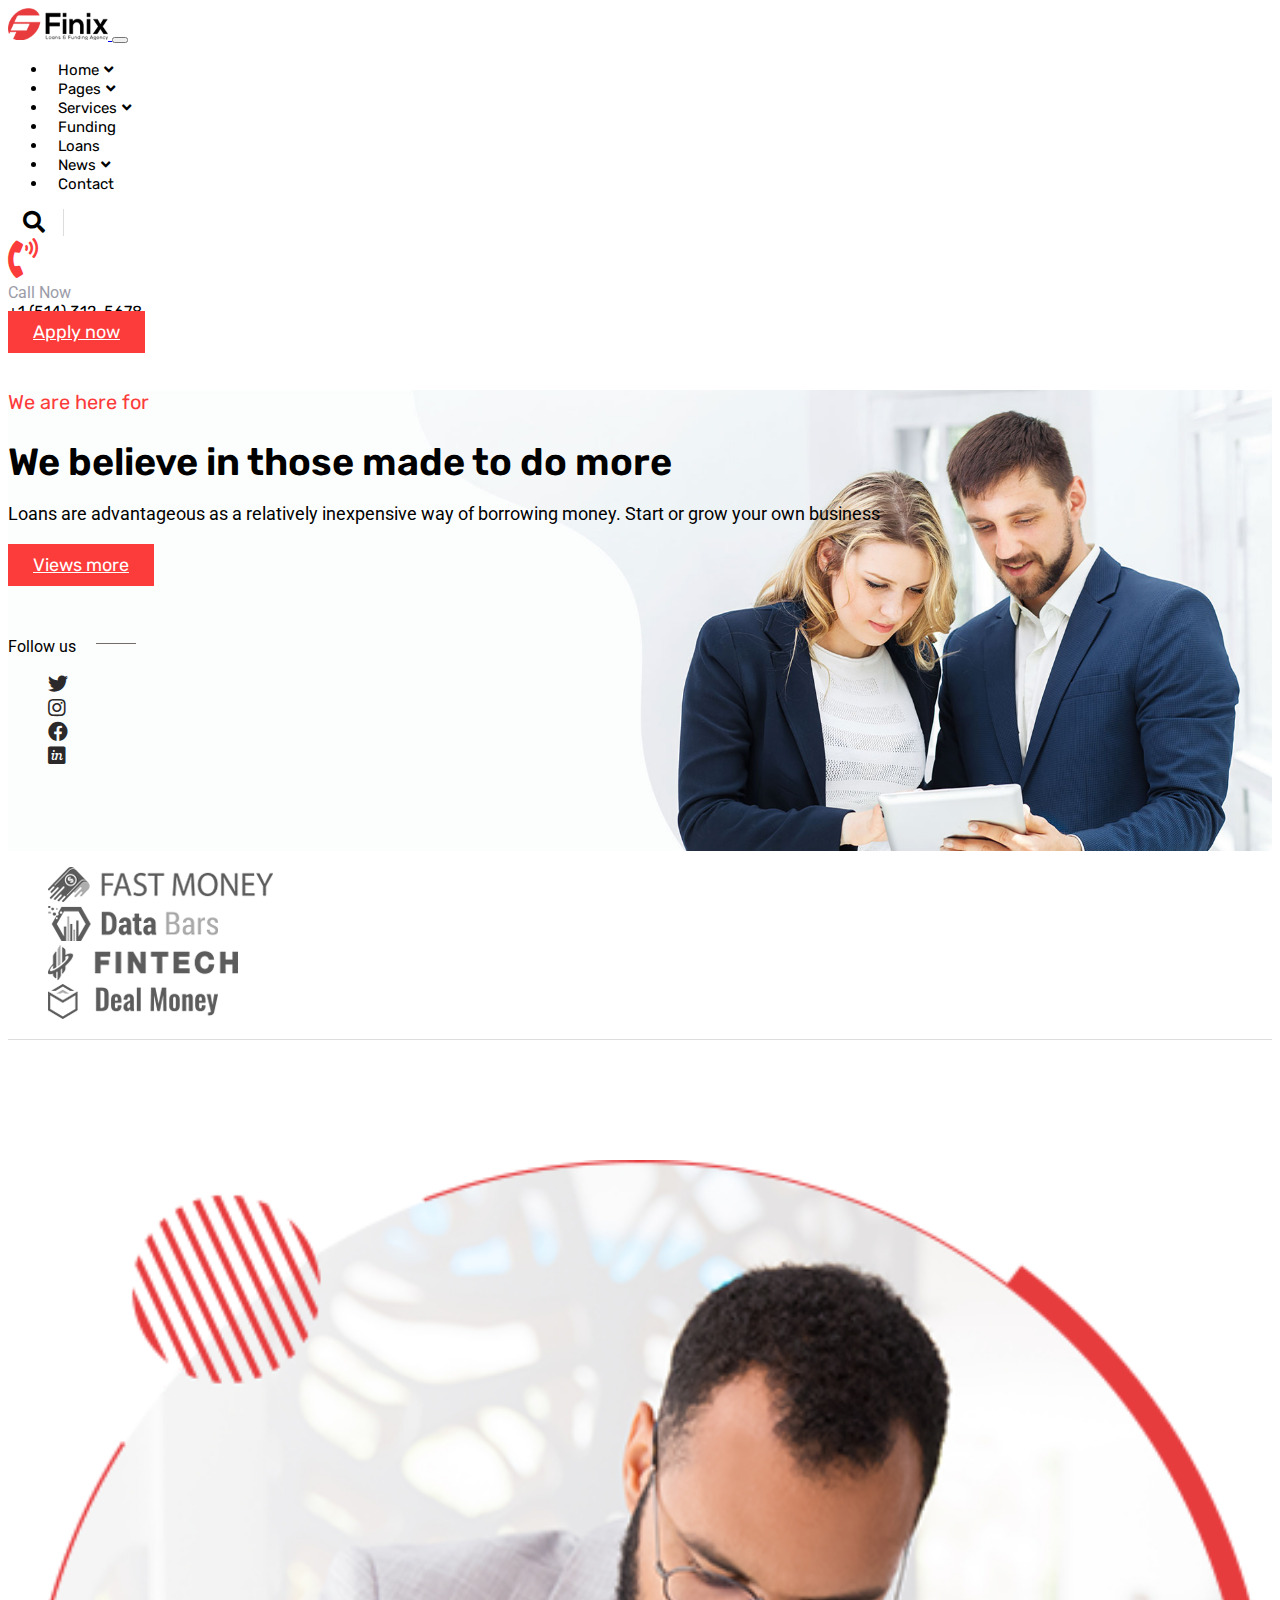
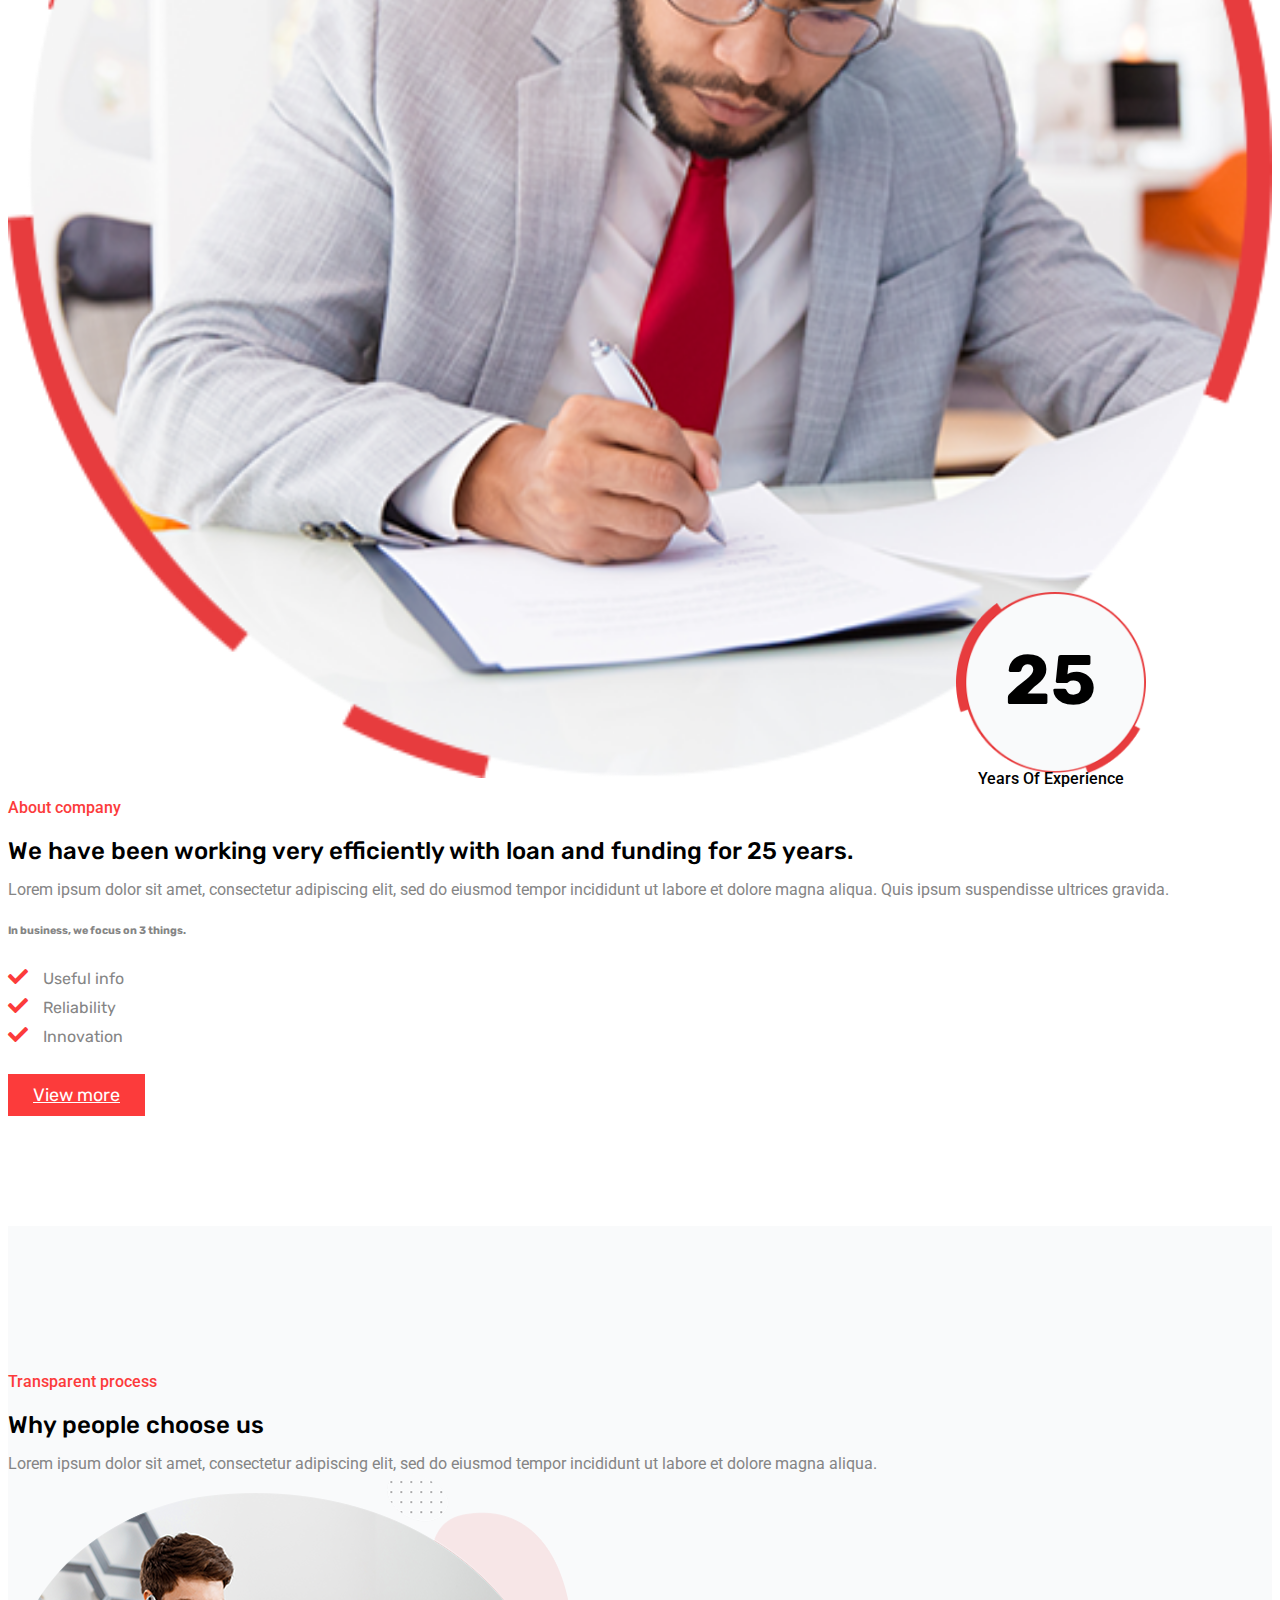
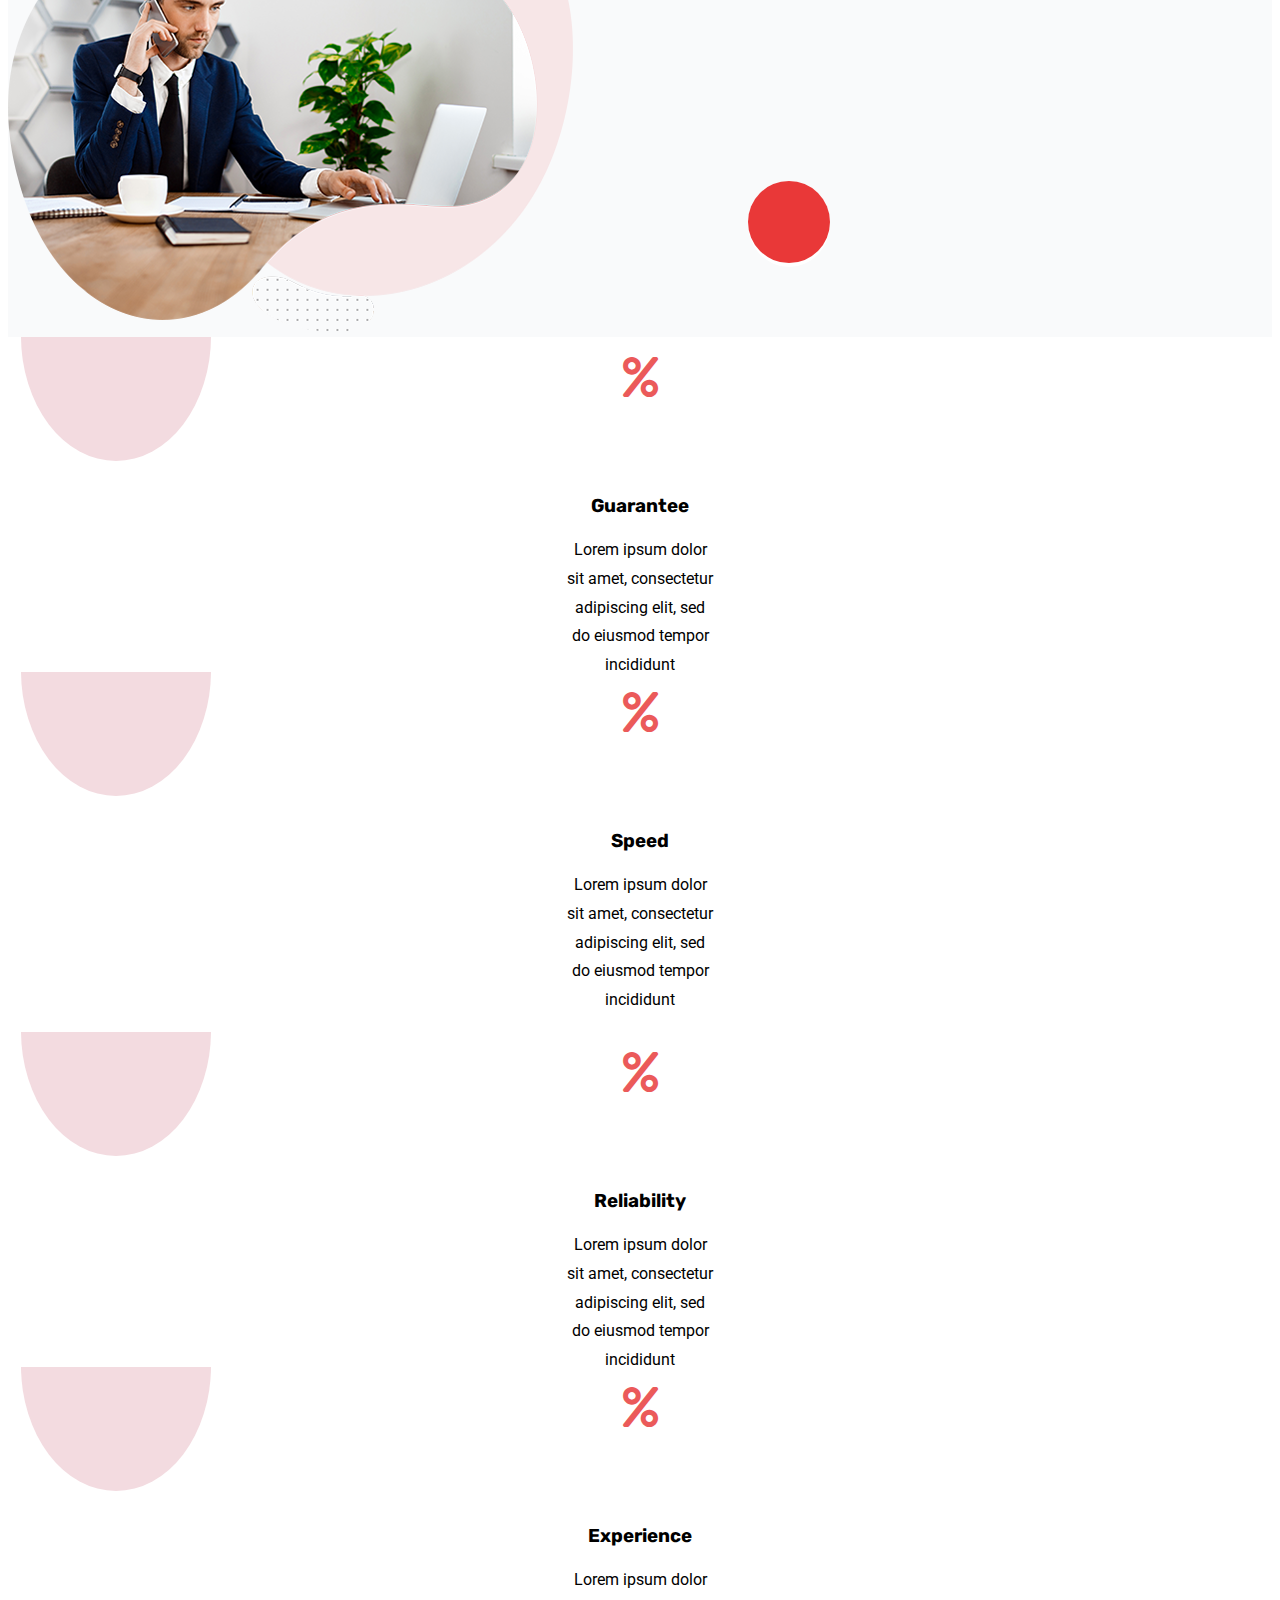
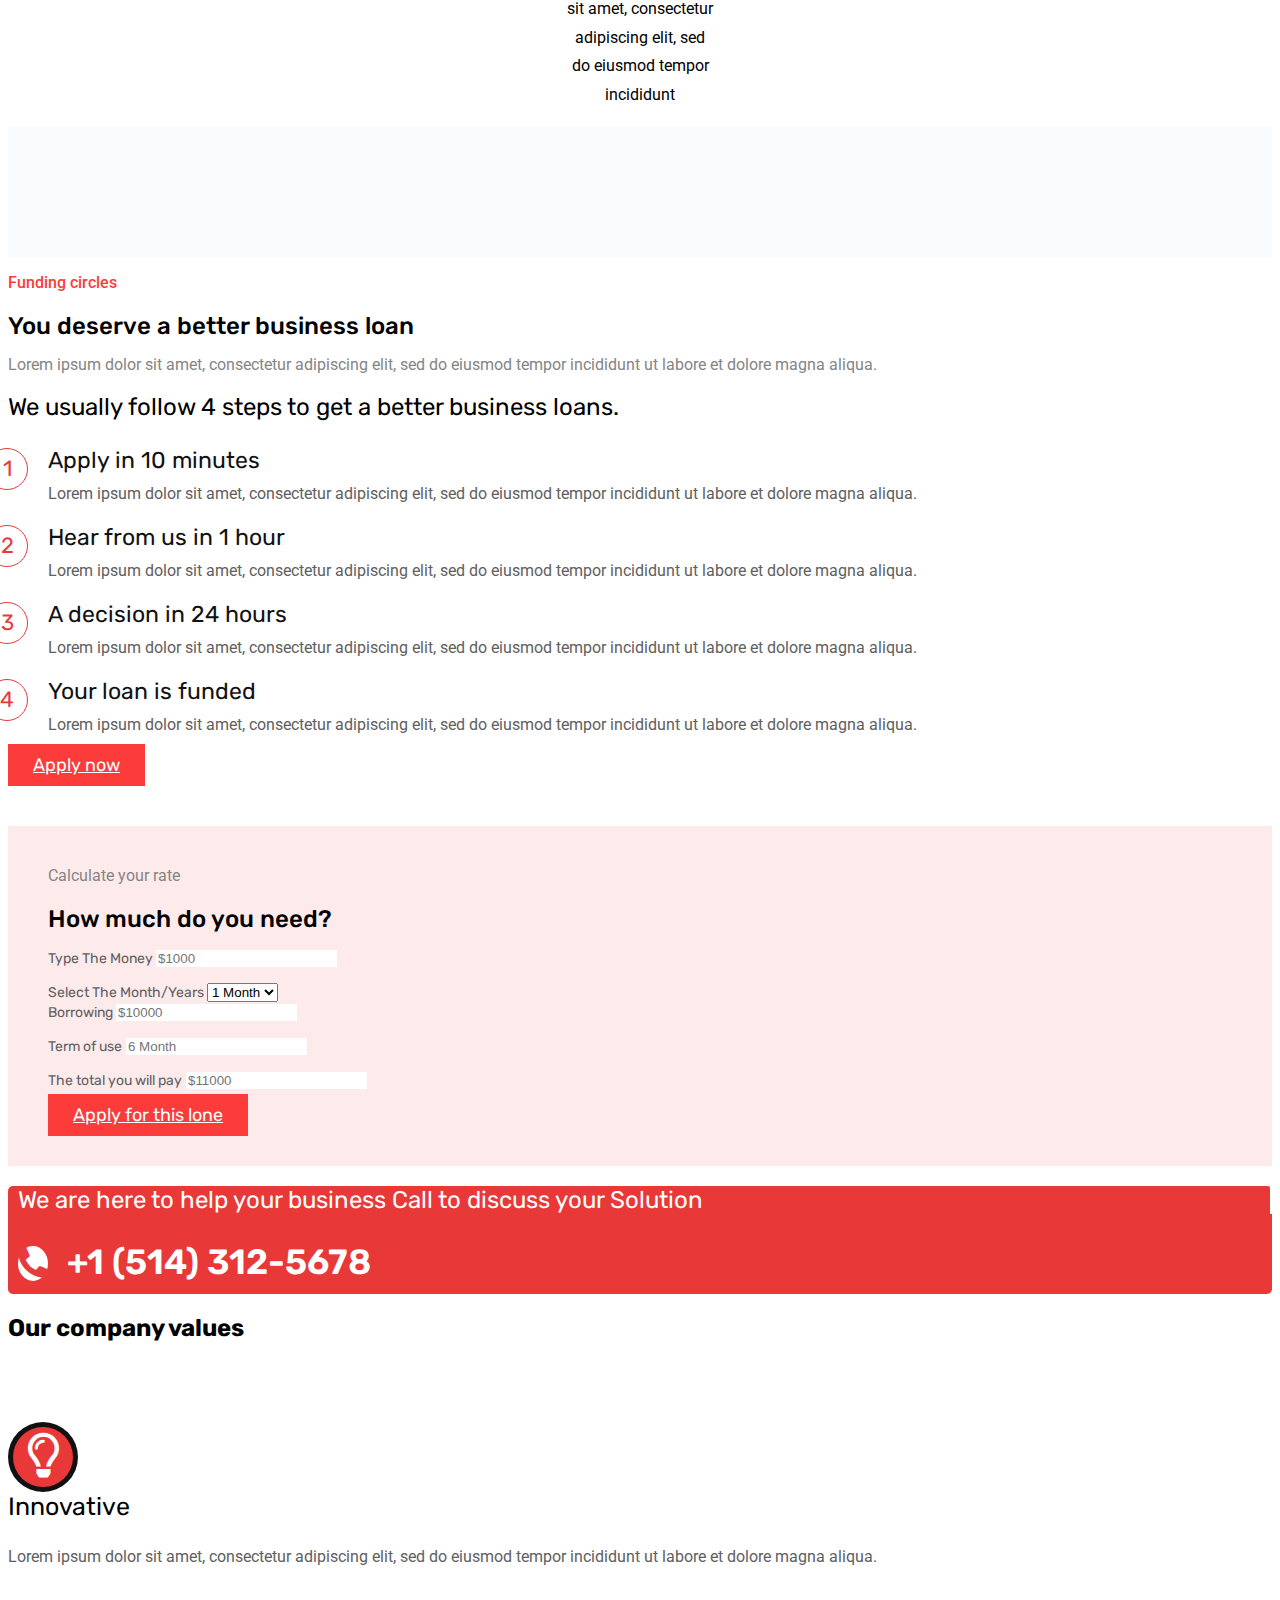
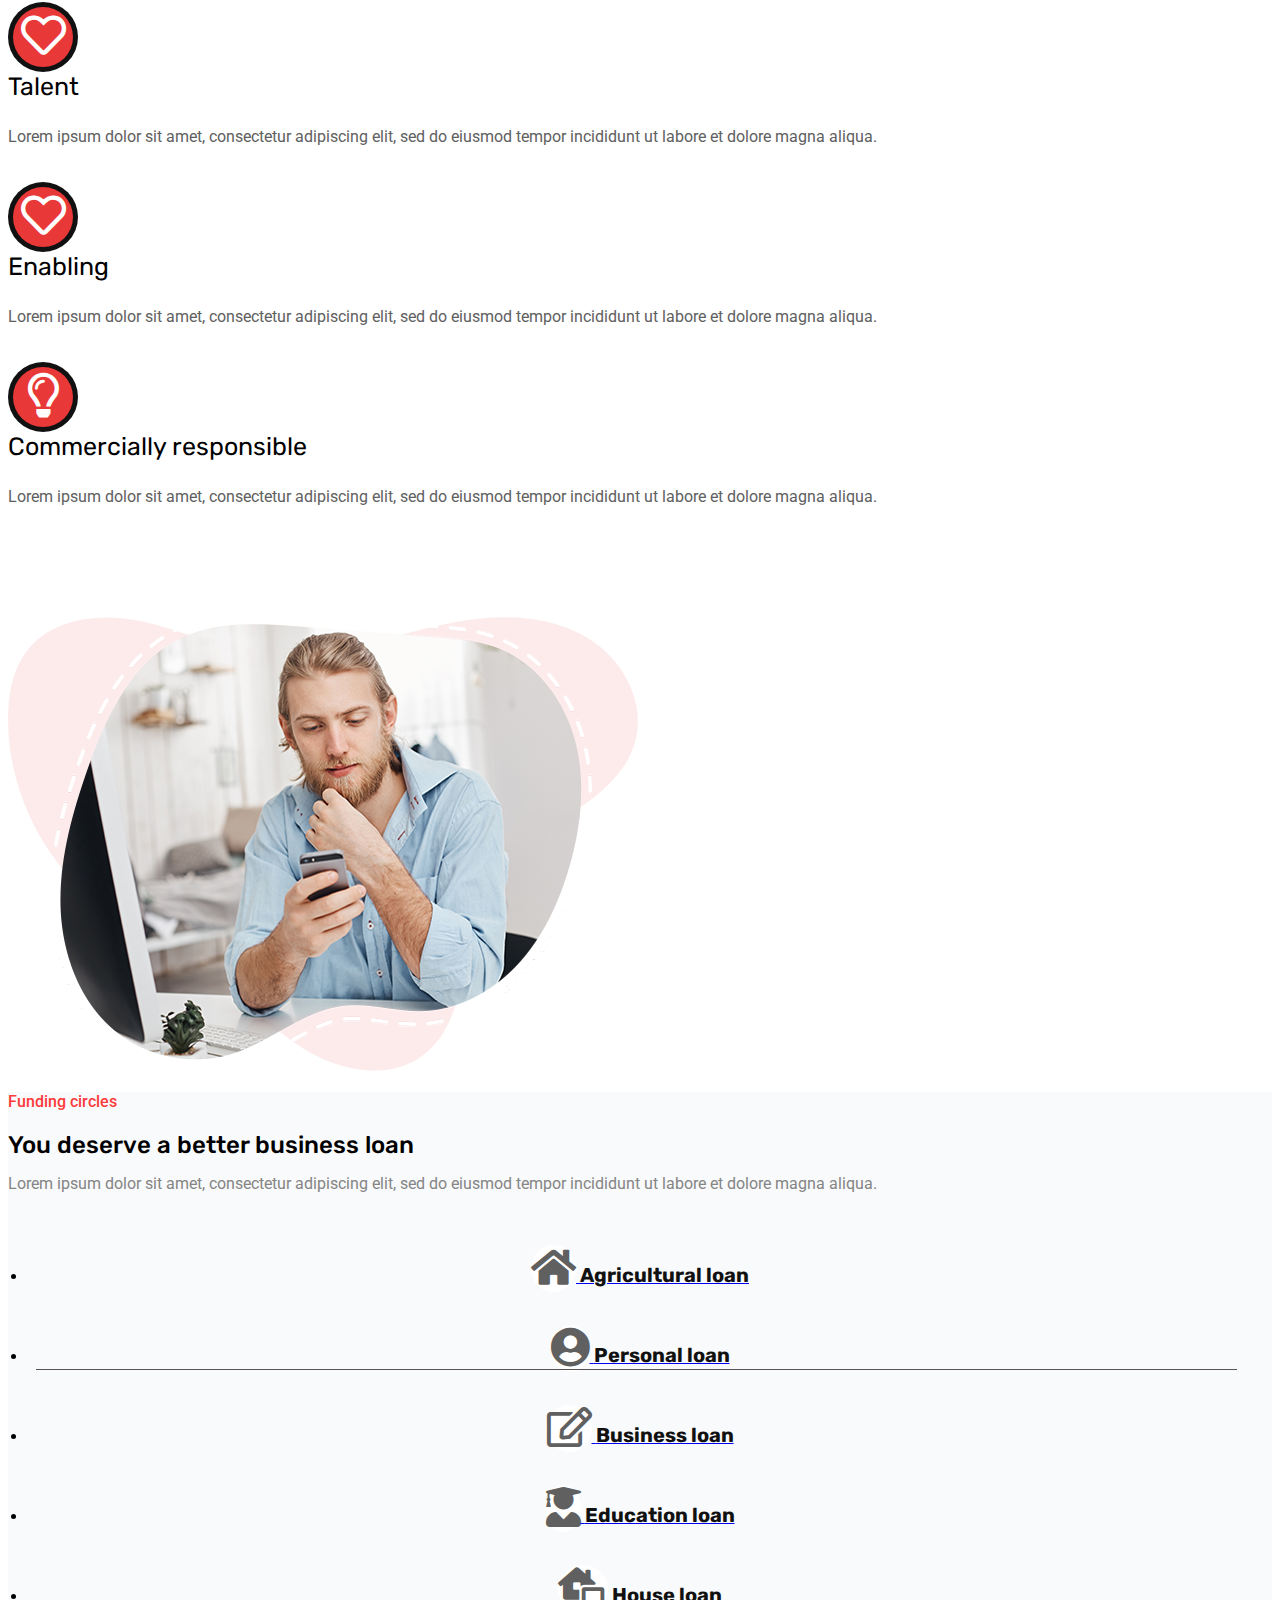
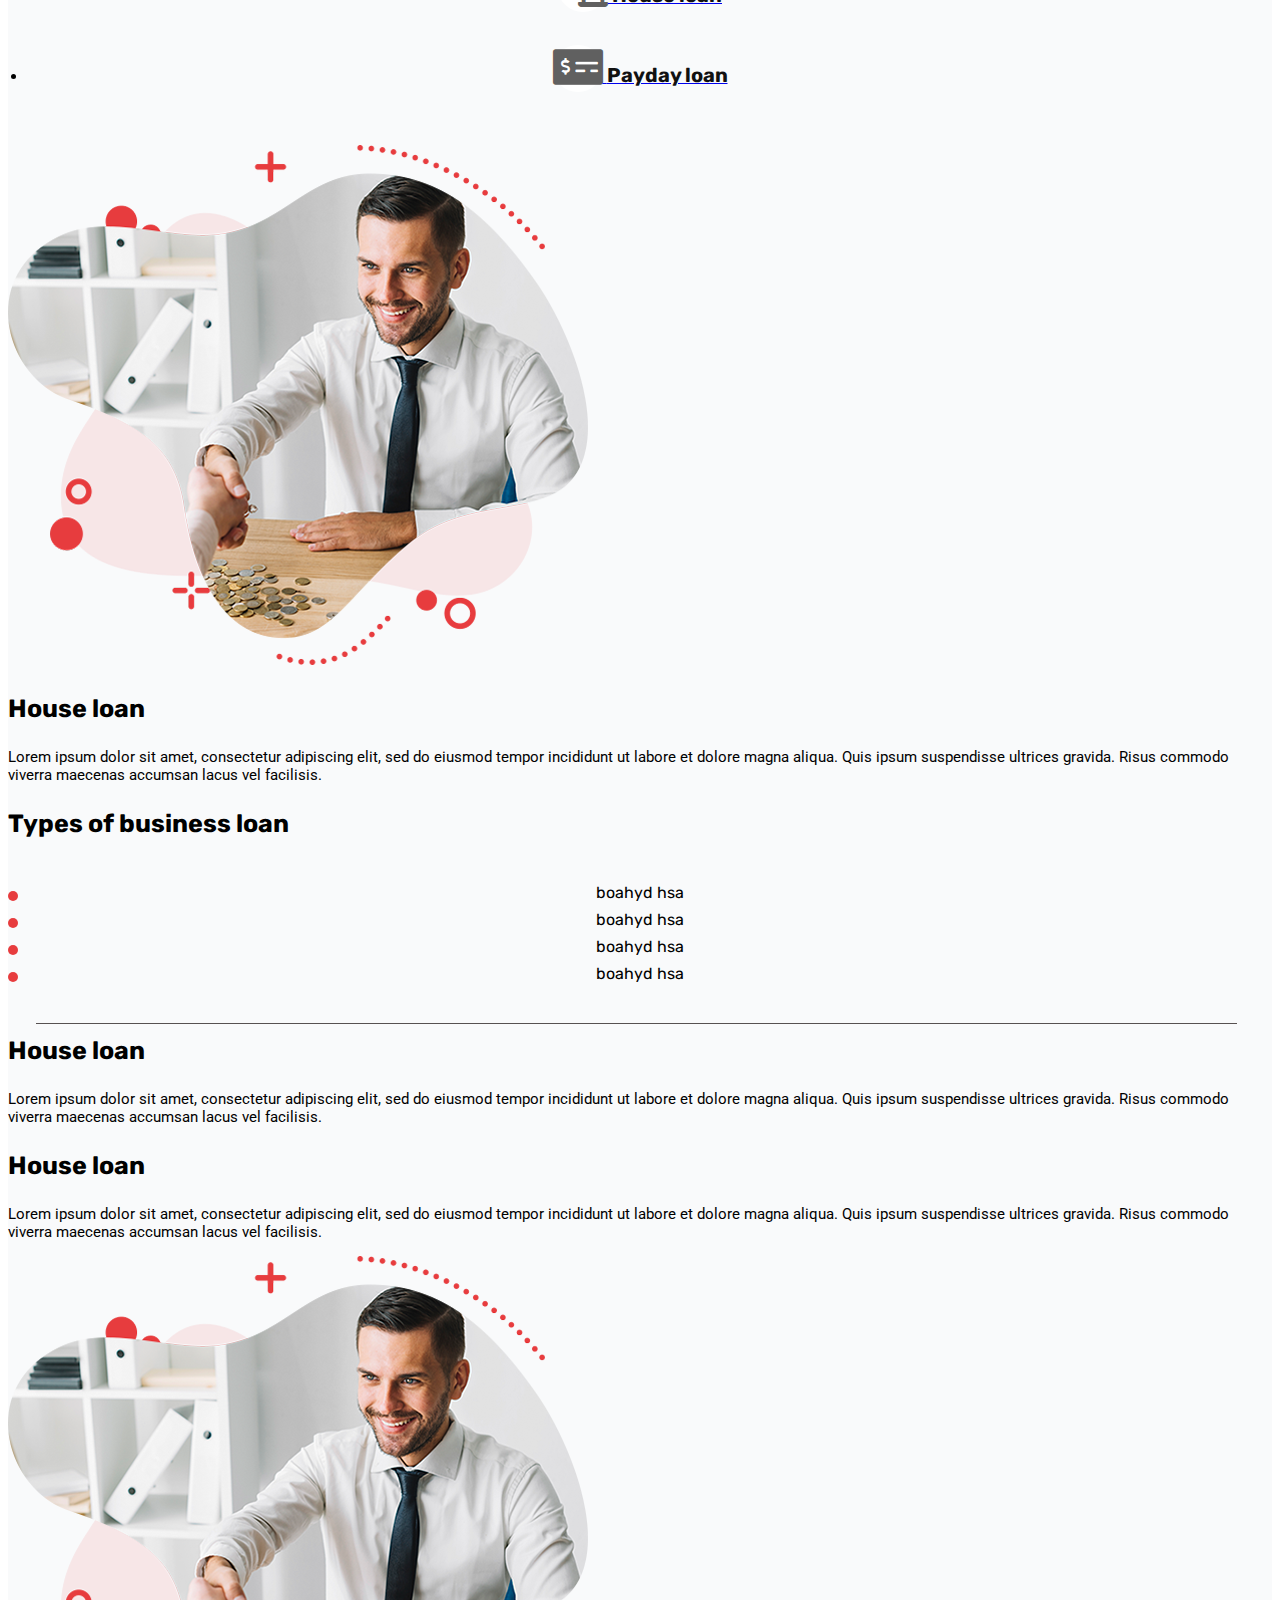
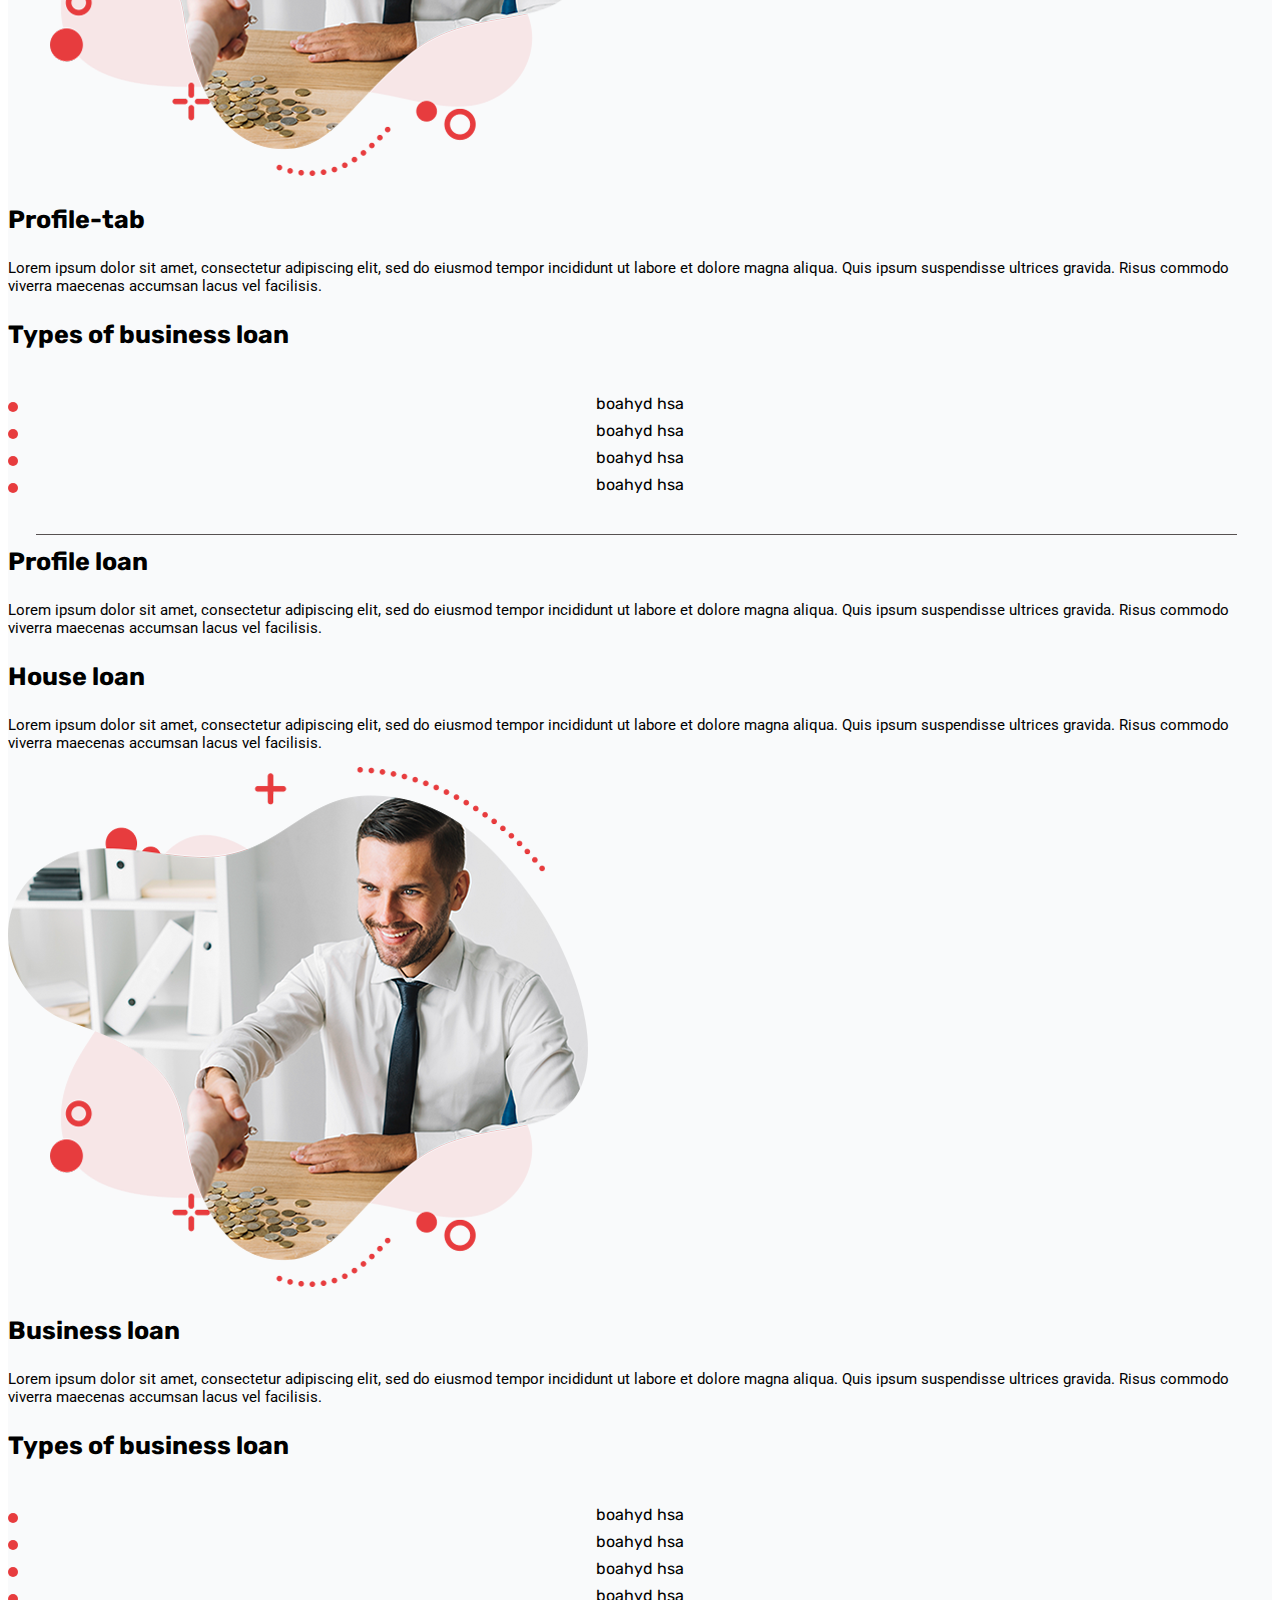
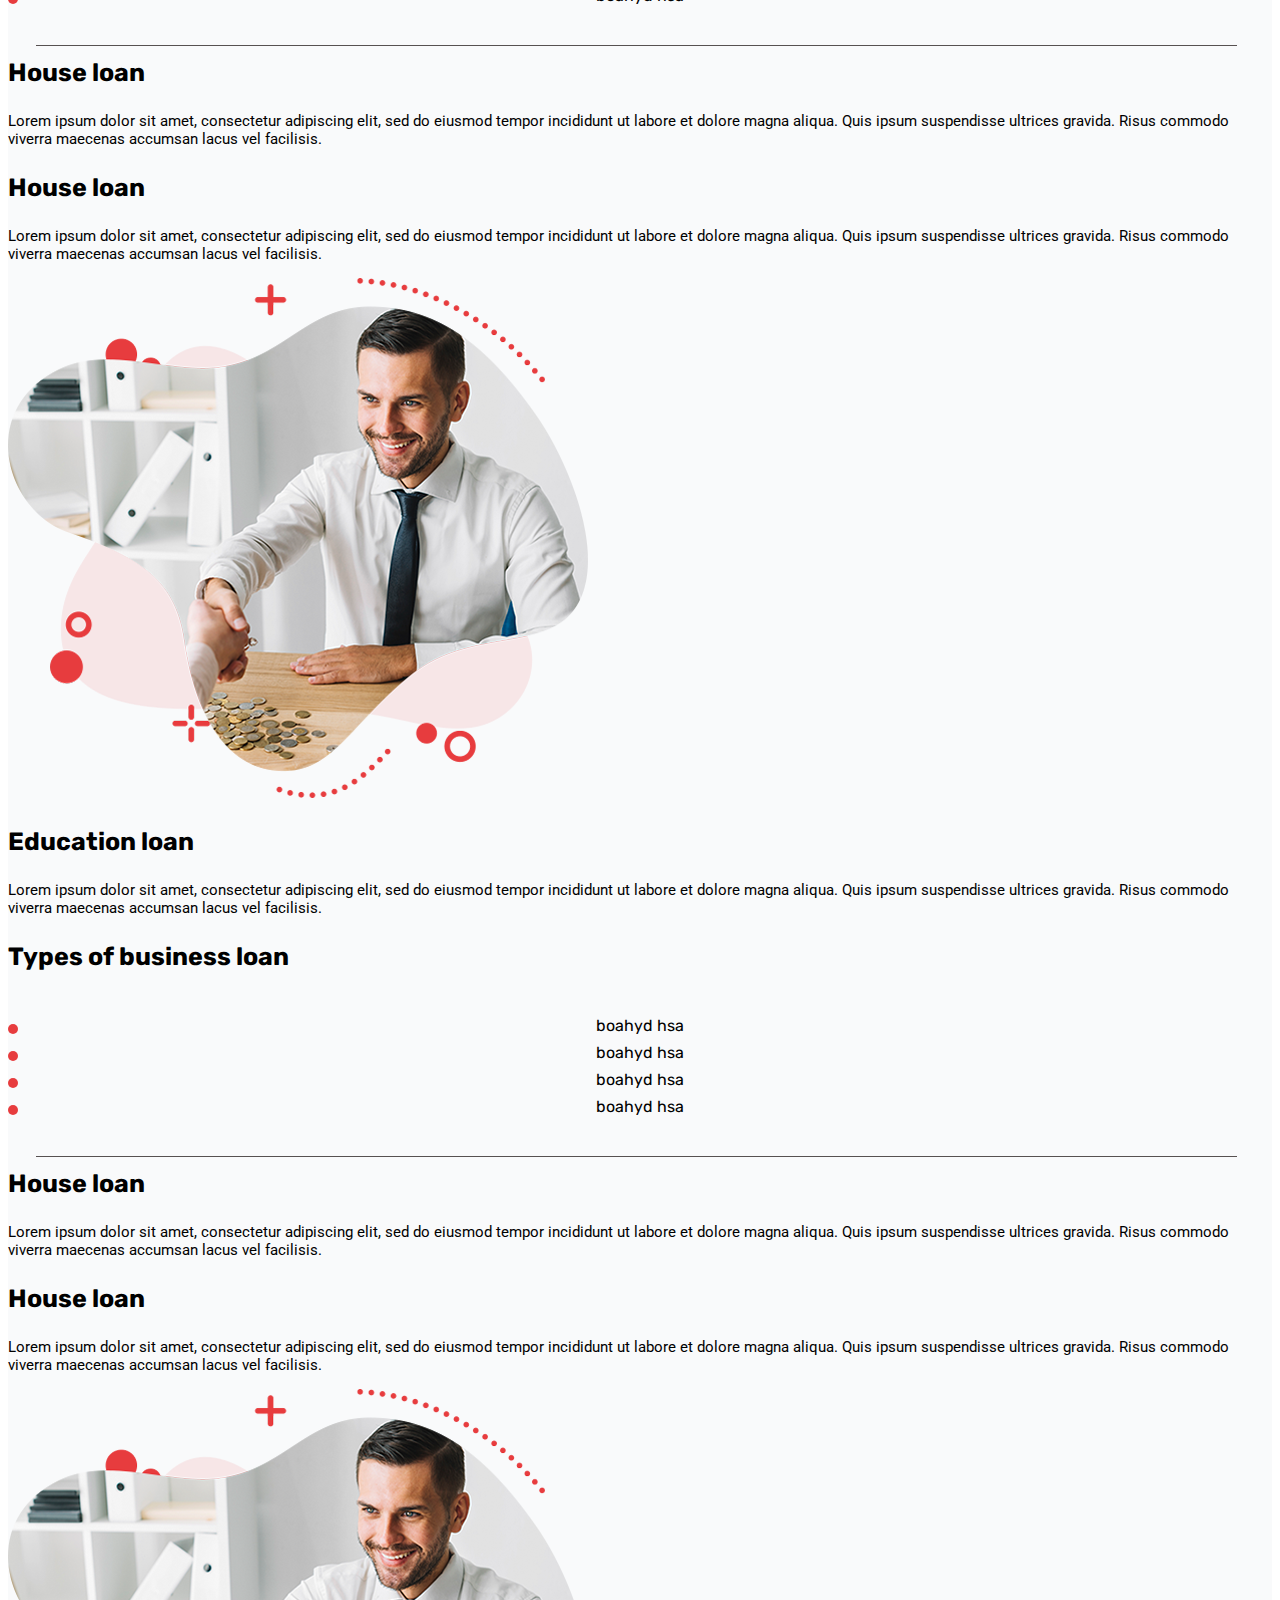
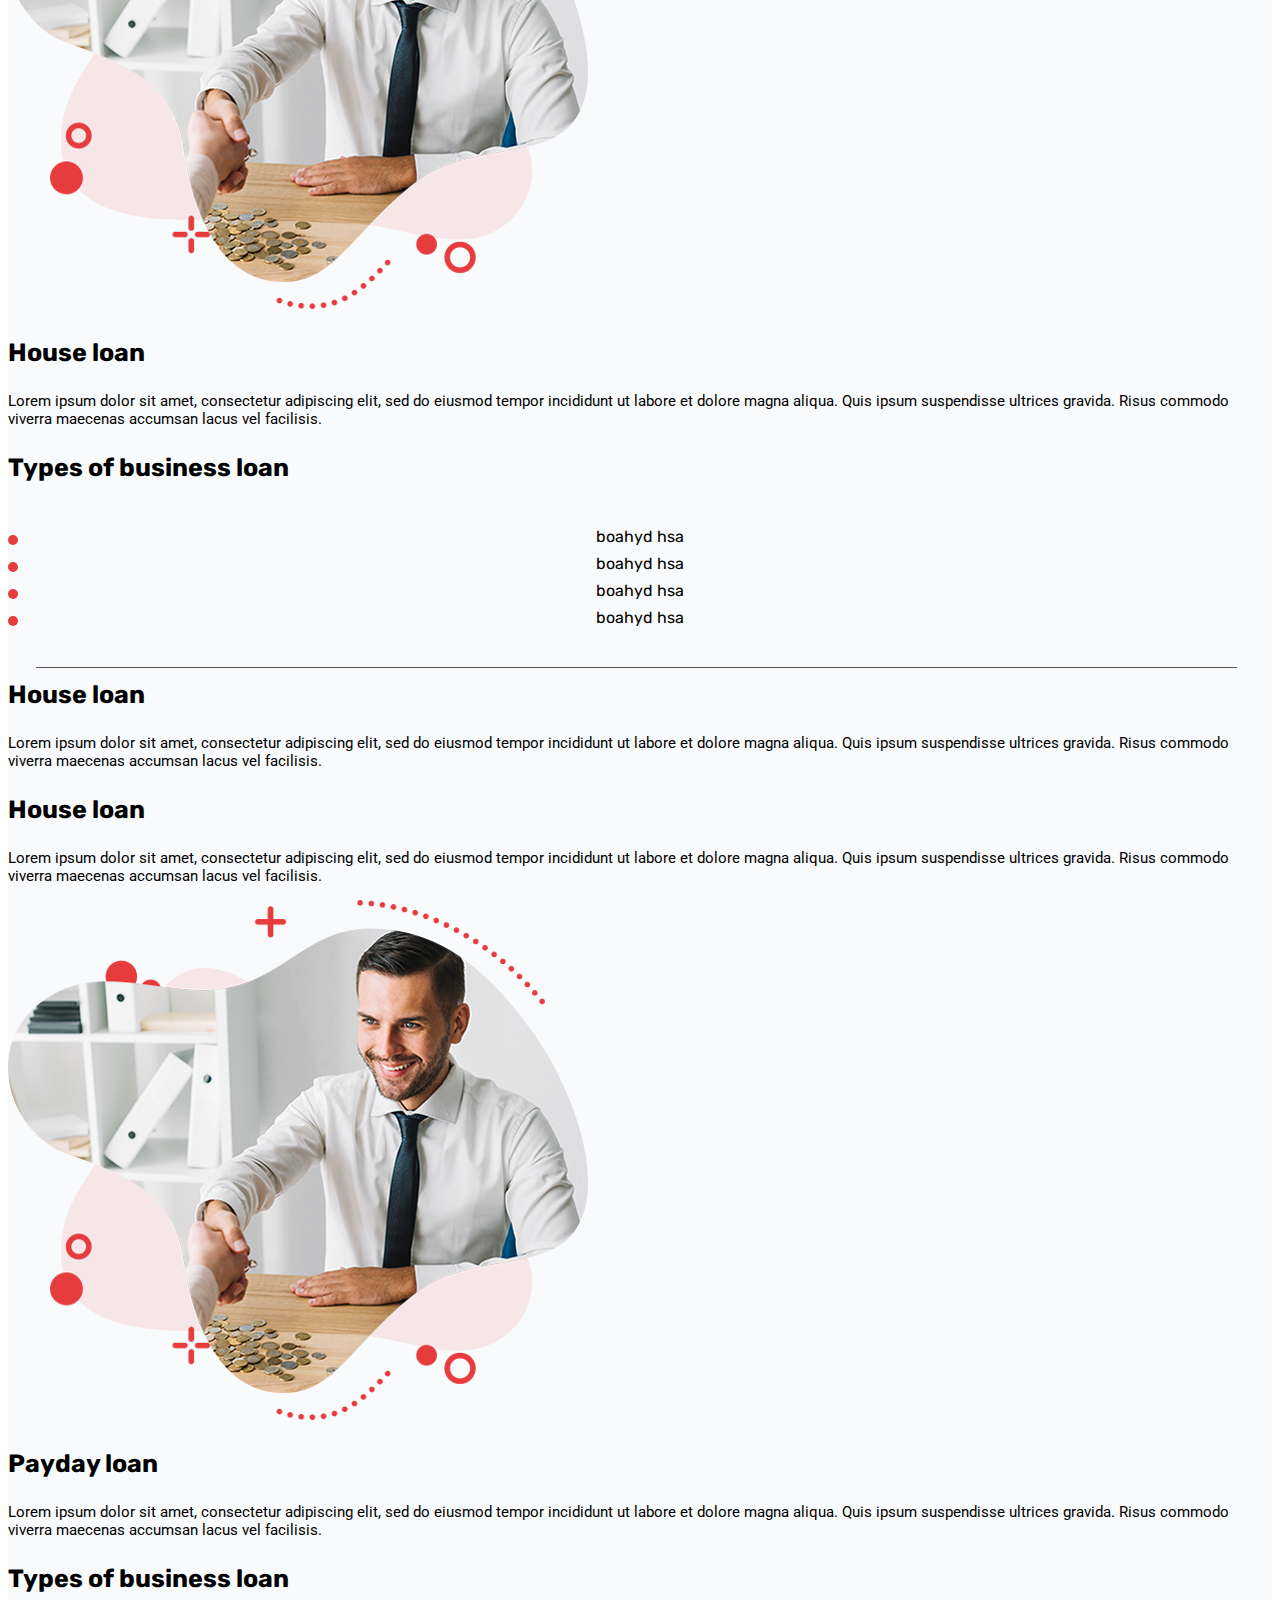
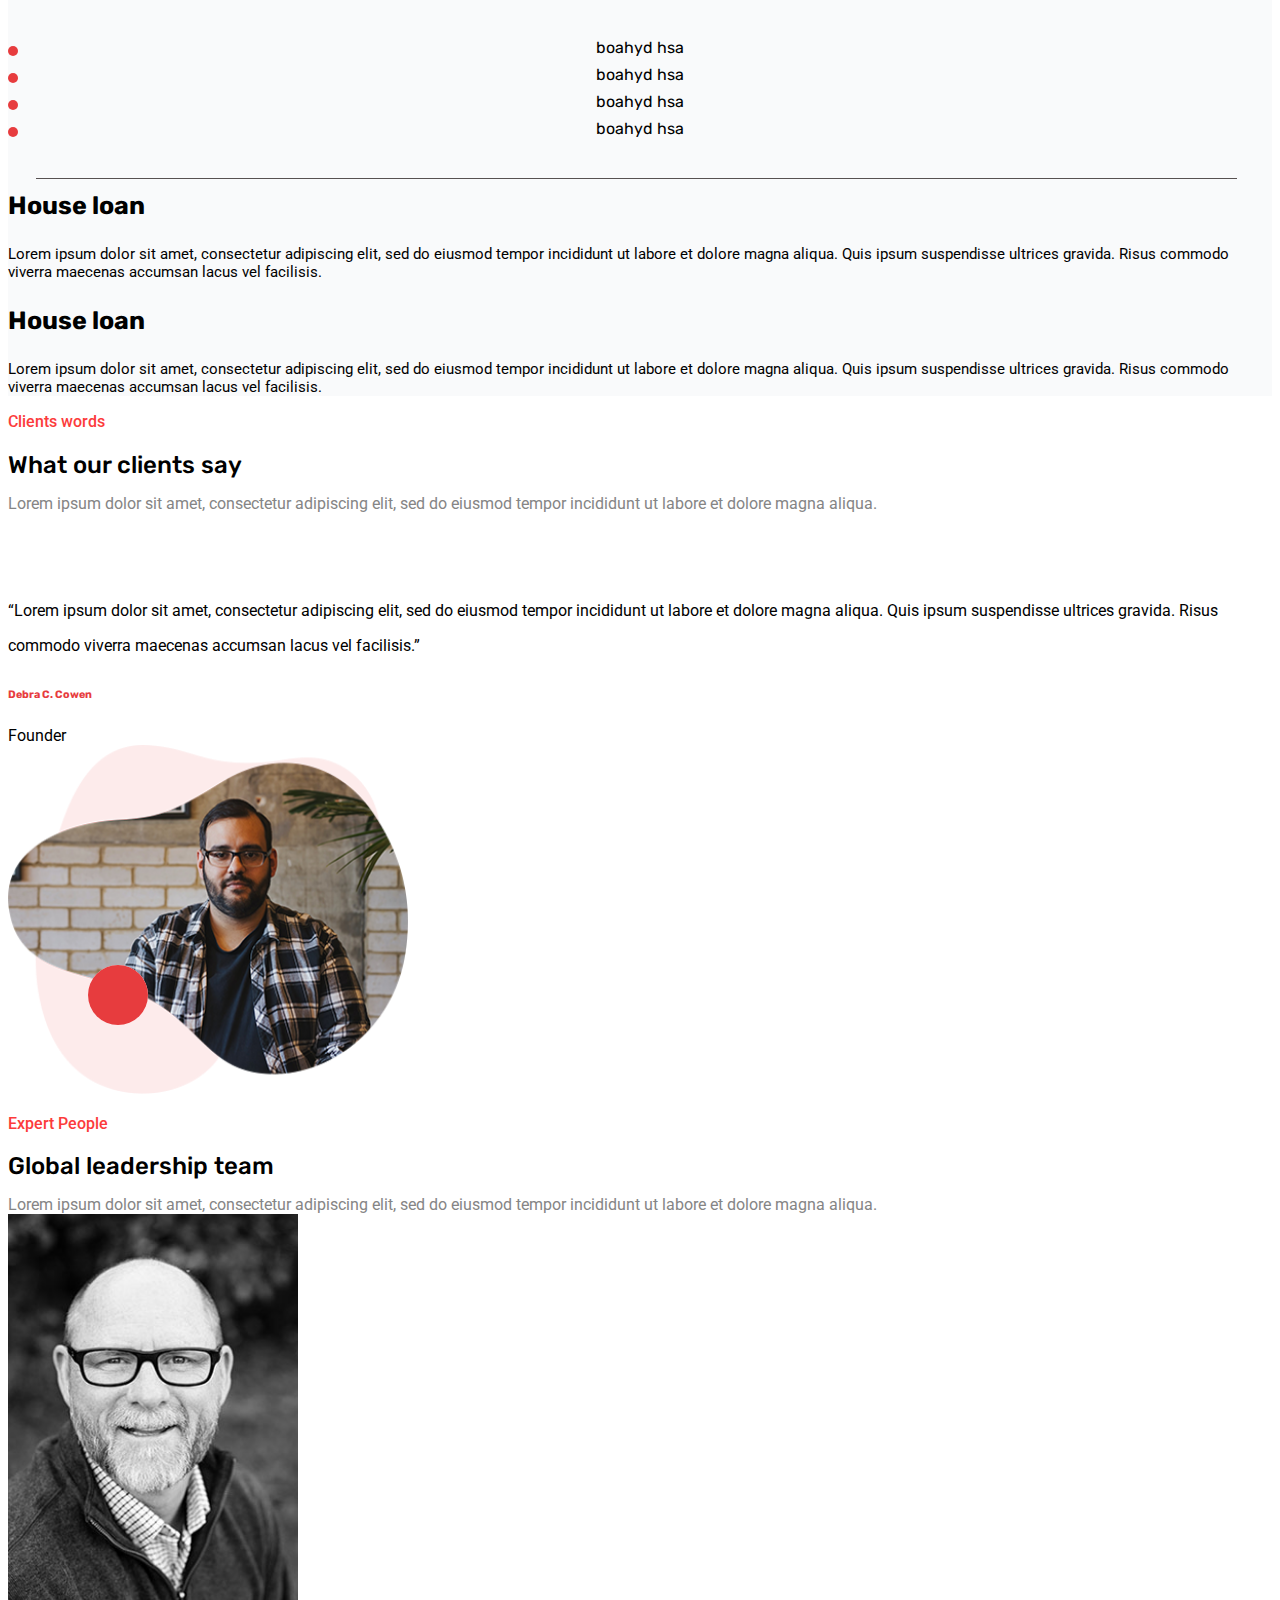
<file: index.html>
<!doctype html>
<html lang="en">
  <head>
    <!-- Required meta tags -->
    <meta charset="utf-8">
    <meta name="viewport" content="width=device-width, initial-scale=1">
    

    <link href="https://fonts.googleapis.com/css2?family=Roboto:ital,wght@0,100;0,300;0,400;0,500;0,700;1,300;1,400;1,500&family=Rubik:ital,wght@0,300;0,400;0,500;0,600;1,300;1,400;1,500;1,600&display=swap" rel="stylesheet"> 

    <link rel="stylesheet" href="https://cdnjs.cloudflare.com/ajax/libs/font-awesome/5.15.1/css/all.min.css 
    ">  
    <!-- Bootstrap CSS -->
    <link rel="stylesheet" href="https://stackpath.bootstrapcdn.com/bootstrap/5.0.0-alpha1/css/bootstrap.min.css" integrity="sha384-r4NyP46KrjDleawBgD5tp8Y7UzmLA05oM1iAEQ17CSuDqnUK2+k9luXQOfXJCJ4I" crossorigin="anonymous">
    <link rel="stylesheet" href="./style.css">

    <title>Finix</title>
  </head>
  <body>

    
   
     
      <nav class="navbar navbar-expand-lg navbar-light bg-white sticky-top">
        <div class="container-fluid">
          <a class="navbar-brand ml-4" href="#">
            <img src="./photo/./logo-1.png" alt="">
          </a>
  
          <button class="navbar-toggler" type="button" data-toggle="collapse" data-target="#navbarSupportedContent" aria-controls="navbarSupportedContent" aria-expanded="false" aria-label="Toggle navigation">
            <span class="navbar-toggler-icon"></span>
          </button>
          <div class="collapse navbar-collapse" id="navbarSupportedContent">
            
            <ul class="navbar-nav ml-auto fast-ul">
                <li><a href="index.html">Home<i class="fas fa-angle-down"></i></a> 
                   <ul>
                     <li><a href="index.html">Home one</a></li>
                     <li><a href="#">Home two</a></li>
                     <li><a href="#">Home three</a></li>
                   </ul>
                </li>
                <li><a href="pages.html">Pages<i class="fas fa-angle-down"></i></a>
                   <ul>
                     <li><a href="#">About</a></li>
                     <li><a href="#">Team</a></li>
                     <li><a href="#">FAQ</a></li>
                     <li><a href="#">Gallery</a></li>
                     <li><a href="#">Loane Calculetor</a></li>
                     <li><a href="#">Apply Now</a></li>
                     <li><a href="#">Tastimonials</a></li>
                     <li><a href="#">Project</a></li>
                     <li><a href="#">Sign in</a></li>
                     <li><a href="#">Sing Up</a></li>
                     <li><a href="#">Terms & Conditions</a></li>
                     <li><a href="#">Privacy Policy</a></li>
                     <li><a href="#">Error Page</a></li>
                     <li><a href="#">Contact</a></li>
                   </ul>
                </li>
                <li><a href="services.html">Services<i class="fas fa-angle-down"></i></a>
                   <ul>
                     <li><a href="#">Services</a></li>
                     <li><a href="#">Services Ditales</a></li>
                   </ul>
                </li>
                <li><a href="funding.html">Funding</a></li>
                <li><a href="loans.html">Loans</a></li>
                <li><a href="news.html">News<i class="fas fa-angle-down"></i></a>
                    <ul>
                      <li><a href="#">News Gride</a></li>
                      <li><a href="#">News Deliles</a></li>
                    </ul>
                </li>
                <li><a href="contact .html">Contact</a></li>
                
            </ul>
            <div class="right-contine d-flex align-items-center">
              <div class="searcs-icon">
                  <span><i class="fas fa-search"></i></span>
              </div>
               <div class="call-info d-flex align-items-center">
                   <div class="call-icon ">
                       <span><i class="fas fa-phone-volume"></i></span>
                   </div>
      
                   <div class="call-text ">
                       <span>Call Now</span>
                       <a href="+1 (514) 312-5678 ">+1 (514) 312-5678</a>
                   </div>
               </div>
      
              
                  <div class="batton">
                    <a class="btn main-bt mr-2 text-light" href="#">Apply now</a>
                  </div>
             </div>
          
      </nav>
    
    
    
      

      <section class="-width ">
        <div class="bg-item d-flex align-items-center">

          <div class="col-lg-6  col-md-6 col-sm-6 col-xs-6 ml-5">
            <div class="bg-item-top">
              <h6>We are here for</h6>
              <h1>We believe in those made to do more</h1>
               <p>Loans are advantageous as a relatively inexpensive way of borrowing money. Start or grow your own business</p>
               <div class="bg-batton">
                 <a class="btn main-bt" href="#">Views more</a>
               </div>
            </div>
          

          <div class="bg-item-down d-flex align-content-end ">
            <span>Follow us</span>
            <ul class="d-flex">
              <li><a href="#"><i class="fab fa-twitter"></i></a></li>
              <li><a href="#"><i class="fab fa-instagram"></i></a></li>
              <li><a href="#"><i class="fab fa-facebook"></i></a></li>
              <li><a href="#"><i class="fab fa-invision"></i></a></li>
            </ul>
          </div>
        </div>
        </div>
      </section>




      <div class="container py-5">
        <div class="col-lg-12 col-md-12">
          <div class="ckiend-logo py-5">
            <ul class="d-flex justify-content-between">
              <li><img src="./photo/./image1.png"alt=""></li>
              <li><img src="./photo/./image2.png"alt=""></li>
              <li><img src="./photo/./image4.png"alt=""></li>
              <li><img src="./photo/./image5.png"alt=""></li>
            </ul>
          </div>
        </div>
      </div>


      <section class="compane-saction mbx">
        <div class="container">
          <div class="row">

            <div class="col-lg-6 col-md-6 col-sm-6">
              <div class="compane-img">
                <img src="./photo/./image3.png" alt="">
                  <div class="text-img d-flex align-items-center justify-content-center">
                    <div class="text-midil ">
                      <h1>25</h1>
                      <p>Years Of Experience</p>
                    </div>
                  </div>
              </div>
            </div>
         <div class="col-lg-6 col-md-6 col-sm-6">
              <div class="compane-text">
                 <p>About company</p>
                 <h2>We have been working very efficiently with loan and funding for 25 years.</h2>
                 <span class="mb-5 h6">Lorem ipsum dolor sit amet, consectetur adipiscing elit, sed do eiusmod tempor incididunt ut labore et dolore magna aliqua. Quis ipsum suspendisse ultrices gravida.</span>
                 <h6 class="mt-3">In business, we focus on 3 things.</h6>
                 <ul>
                   <li>Useful info </li>
                   <li>Reliability </li>
                   <li>Innovation </li>
                 </ul>
                 <a class="btn main-bt" href="#">View more</a>
              </div>
            </div>

          </div>
        </div>
      </section>
   

      <section class="all-choose main-bg">
        <div class="container">

          <div class="row">
            <div class="col-lg-6">
              <div class="choose-all-text">
                <div class="compane-text">
                  <p>Transparent process</p>
                  <h2 class="h1">Why people choose us</h2>
                  <span class="mb-5 h6">Lorem ipsum dolor sit amet, consectetur adipiscing elit, sed do eiusmod tempor incididunt ut labore et dolore magna aliqua.</span>
               </div>
               <div class="img-icon">
                <img class="mt-5" src="./photo/./choose.png" alt="">
                <div class="play-icon">
                 <i class="fas fa-play-circle"></i>
                   </div>
                 </div>
               </div>
              </div>


            <div class="col-lg-6">
              <div class="row">

                <div class="col-lg-6 col-md-6  mb-4">
                  <div class="choose-box py-3">
                    <div class="choose-icon">
                      <i class="fas fa-percent"></i>
                    </div>
                     <div class="choose-text">
                      <h3 class="mb-3">Guarantee</h3>
                      <p>Lorem ipsum dolor sit amet, consectetur adipiscing elit, sed do eiusmod tempor incididunt</p>
                     </div>
                  </div>
                </div>
                <div class="col-lg-6 col-md-6 mbb">
                  <div class="choose-box py-3">
                    <div class="choose-icon">
                      <i class="fas fa-percent"></i>
                    </div>
                     <div class="choose-text">
                      <h3 class="mb-3">Speed</h3>
                      <p>Lorem ipsum dolor sit amet, consectetur adipiscing elit, sed do eiusmod tempor incididunt</p>
                     </div>
                  </div>
                </div>
                <div class="col-lg-6 col-md-6">
                  <div class="choose-box py-3">
                    <div class="choose-icon">
                      <i class="fas fa-percent"></i>
                    </div>
                     <div class="choose-text">
                      <h3 class="mb-3">Reliability</h3>
                      <p>Lorem ipsum dolor sit amet, consectetur adipiscing elit, sed do eiusmod tempor incididunt</p>
                     </div>
                  </div>
                </div>
                <div class="col-lg-6 col-md-6 mbb">
                  <div class="choose-box py-3">
                    <div class="choose-icon">
                      <i class="fas fa-percent"></i>
                    </div>
                     <div class="choose-text ">
                      <h3 class="mb-3">Experience</h3>
                      <p>Lorem ipsum dolor sit amet, consectetur adipiscing elit, sed do eiusmod tempor incididunt</p>
                     </div>
                  </div>
                </div>

              </div>
            </div>

          </div>  
        </div>
      </section>




      <section class="Funding-section py-5">

          <div class="container">
            <div class="row">
              <div class="col-lg-3"></div>
              <div class="col-lg-6">
                <div class="compane-text text-center">
                  <p> Funding circles </p>
                  <h2 class="h2">You deserve a better business loan</h2>
                  <span class="mb-5 h6">Lorem ipsum dolor sit amet, consectetur adipiscing elit, sed do eiusmod tempor incididunt ut labore et dolore magna aliqua. </span>
               </div>
              </div>
              <div class="col-lg-3"></div>
            </div>
          </div>

          <div class="container">
            <div class="row">

              <div class="col-lg-6 col-md-6 col-sm-6">
                <div class="Funding-left py-5 mt-5">
                  <h2>We usually follow 4 steps to get a better business loans.</h2>
                  <ul>

                    <li data-funding-list="1">
                      <strong>Apply in 10 minutes</strong>
                      <span>Lorem ipsum dolor sit amet, consectetur adipiscing elit, sed do eiusmod tempor incididunt ut labore et dolore magna aliqua.</span>
                    </li>
                    <li data-funding-list="2">
                      <strong>Hear from us in 1 hour</strong>
                      <span>Lorem ipsum dolor sit amet, consectetur adipiscing elit, sed do eiusmod tempor incididunt ut labore et dolore magna aliqua.</span>
                    </li>
                    <li data-funding-list="3">
                      <strong>A decision in 24 hours</strong>
                      <span>Lorem ipsum dolor sit amet, consectetur adipiscing elit, sed do eiusmod tempor incididunt ut labore et dolore magna aliqua.</span>
                    </li>
                    <li data-funding-list="4">
                      <strong>Your loan is funded</strong>
                      <span>Lorem ipsum dolor sit amet, consectetur adipiscing elit, sed do eiusmod tempor incididunt ut labore et dolore magna aliqua.</span>
                    </li>
                  </ul>
                  <a class="btn main-bt" href="#">Apply now</a>
                </div>
              </div>

              <div class="col-lg-6 col-md-6 col-sm-6">
                <div class="Funding-right py-4">

                  <div class="compane-text text-center">
                    <span class="mb-5 h6"> Calculate your rate  </span>
                    <h2 class="h2">How much do you need?</h2>
                 </div>
                   <div class="funding-form">
                    <form action="#">

                      <div class="form-group">
                        <label class="py-2" id="contact" for="">Type The Money </label>
                        <input id="contact" type="text"
                          class="form-control border-0" name="" id="contact" aria-describedby="helpId" placeholder="$1000">
                     </div>

                      <div class="form-group">
                        <label class="py-2" id="contact" for=""> Select The Month/Years  </label>
                         <select id="contact" class="form-select border-0" aria-label="Default select example">
                           <option selected>1 Month</option>
                           <option value="1">2 Month</option>
                           <option value="2">3 Month</option>
                           <option value="3">4 Month</option>
                           <option value="4">5 Month</option>
                           <option value="5">6 Month</option>
                           <option value="6">1 Year</option>
                           <option value="7">2 Year</option>
                         </select>
                     </div>

                     <div class="form-group">
                      <label class="py-2" id="contact" for="">Borrowing </label>
                      <input id="contact" type="text"
                        class="form-control border-0" name="" id="contact" aria-describedby="helpId" placeholder="$10000">
                   </div>
                     <div class="form-group">
                      <label class="py-2" id="contact" for="">Term of use</label>
                      <input id="contact" type="text"
                        class="form-control border-0" name="" id="contact" aria-describedby="helpId" placeholder="6 Month">
                   </div>
                     <div class="form-group mb-4">
                      <label class="py-2" id="contact" for="">The total you will pay</label>
                      <input id="contact" type="text"
                        class="form-control border-0" name="" id="contact" aria-describedby="helpId" placeholder="$11000">
                   </div>
                     
                          <bottom><a class="btn main-bt w-100" href="#">Apply for this lone</a></bottom> 
                  </form>
                   </div>
                </div>
              </div>

            </div>
          </div>
      </section>


      <section class="all-values py-5 ">
          <div class="container">
            <div class="row values-main-over py-5">
              <div class="col-6 col-md-12 col-sm-12">
                <div class="values-call-text">
                  <h2>We are here to help your business Call to discuss your Solution </h2>
                </div>
              </div>
              <div class="col-lg-5 col-md-12 col-sm-12">
                <div class="values-call-number d-flex align-items-center ">
                     <span><i class="fas fa-phone-alt"></i></span>
                    <a href="tel+1 (514) 312-5678:">+1 (514) 312-5678</a>
                </div>
              </div>
            </div>
           



            <div class="row py-5 mt-5">
              <div class="col-lg-6">
                 <div class="values-all-text">
                   <h2>Our company values</h2>
                 </div>

                    <div class="values-text-icon d-flex mb-1">
                      <div class="values-icon">
                         <span><i class="far fa-lightbulb"></i></span>
                      </div>
                      <div class="values-text">
                        <strong>Innovative</strong>
                        <p>Lorem ipsum dolor sit amet, consectetur adipiscing elit, sed do eiusmod tempor incididunt ut labore et dolore magna aliqua.</p>
                      </div>
                    </div>
                    <div class="values-text-icon d-flex mb-1">
                      <div class="values-icon">
                         <span><i class="far fa-heart"></i></span>
                      </div>
                      <div class="values-text">
                        <strong>Talent</strong>
                        <p>Lorem ipsum dolor sit amet, consectetur adipiscing elit, sed do eiusmod tempor incididunt ut labore et dolore magna aliqua.</p>
                      </div>
                    </div>
                    <div class="values-text-icon d-flex mb-1">
                      <div class="values-icon">
                         <span><i class="far fa-heart"></i></span>
                      </div>
                      <div class="values-text">
                        <strong>Enabling</strong>
                        <p>Lorem ipsum dolor sit amet, consectetur adipiscing elit, sed do eiusmod tempor incididunt ut labore et dolore magna aliqua.</p>
                      </div>
                    </div>
                    
                      <div class="values-text-icon d-flex mb-1">
                      <div class="values-icon">
                         <span><i class="far fa-lightbulb"></i></span>
                      </div>
                      <div class="values-text">
                        <strong>Commercially responsible</strong>
                        <p>Lorem ipsum dolor sit amet, consectetur adipiscing elit, sed do eiusmod tempor incididunt ut labore et dolore magna aliqua.</p>
                      </div>
                    </div>

                 </div>
             

              <div class="col-lg-6">
                <div class="values-img">
                  <img src="././photo/./company2.png" alt="">
                </div>
              </div>
            </div>
           </div>
          </div>
      </section>



      <section class="all-tablet main-bg py-5 ">
         <div class="container">
           <div class="row">
             <div class="col-lg-2"></div>
             <div class="col-lg-8">
              <div class="compane-text w-75 m-auto text-center">
                <p> Funding circles </p>
                <h2 class="h2">You deserve a better business loan</h2>
                <span class="mb-5 h6 w-25 m-auto">Lorem ipsum dolor sit amet, consectetur adipiscing elit, sed do eiusmod tempor incididunt ut labore et dolore magna aliqua. </span>
             </div>
             </div>
             <div class="col-lg-2"></div>
            </div>
          


          <div class="row">
            <div class="col-lg-12 all-tablet-lists">

              <ul class="nav tablet-list" id="myTab" role="tablist">
                <li class="nav-item">
                  <a class="nav-link" id="home-tab" data-toggle="tab" href="#Agricultural" role="tab" aria-controls="home" aria-selected="true">
                    <span class="d-block"><i class="fas fa-home"></i></span>
                    <strong class="d-block">Agricultural loan</strong>
                    </a>
                </li>

                <li class="nav-item">
                  <a class="nav-link" id="profile-tab" data-toggle="tab" href="#Personal" role="tab" aria-controls="profile" aria-selected="false">
                    <span class="d-block"><i class="fas fa-user-circle"></i></span>
                    <strong class="d-block">Personal loan</strong>
                    </a>
                </li>

                <li class="nav-item">
                  <a class="nav-link" id="contact-tab" data-toggle="tab" href="#Business" role="tab" aria-controls="contact" aria-selected="false">
                    <span class="d-block"><i class="far fa-edit"></i></span>
                    <strong class="d-block">Business loan</strong></a>
                </li>
                <li class="nav-item">
                  <a class="nav-link" id="contact-tab" data-toggle="tab" href="#Education" role="tab" aria-controls="contact" aria-selected="false">
                    <span class="d-block"><i class="fas fa-user-graduate"></i></span>
                    <strong class="d-block">Education loan</strong>
                  </a>
                </li>
                <li class="nav-item">
                  <a class="nav-link" id="contact-tab" data-toggle="tab" href="#House" role="tab" aria-controls="contact" aria-selected="false">
                    <span class="d-block"><i class="fas fa-laptop-house"></i></span>
                    <strong class="d-block">House loan</strong>
                  </a>
                </li>
                <li class="nav-item">
                  <a class="nav-link" id="contact-tab" data-toggle="tab" href="#Payday" role="tab" aria-controls="contact" aria-selected="false">
                    <span class="d-block"><i class="fas fa-money-check-alt"></i></span>
                    <strong class="d-block">Payday loan</strong>
                  </a>
                </li>
              </ul>



              <div class="tab-content" id="myTabContent">

                <div class="tab-pane fade show active" id="Agricultural" role="tabpanel" aria-labelledby="home-tab">

                  
                     <div class="all-tap-midil">
                      <div class="row py-5">
                        <div class="col-lg-6">
                          <img src="./photo/./services-tab.png" alt="">
                        </div>
                        
                          <div class="col-lg-6">
                            <div class="tablet-continar">
                              <h3>House loan</h3>
                              <p>Lorem ipsum dolor sit amet, consectetur adipiscing elit, sed do eiusmod tempor incididunt ut labore et dolore magna aliqua. Quis ipsum suspendisse ultrices gravida. Risus commodo viverra maecenas accumsan lacus vel facilisis.</p>
                              <h3>Types of business loan</h3>
                               <ul class="text-left d-inline-block pl-4">
                                 <li>boahyd hsa</li>
                                 <li>boahyd hsa</li>
                                 <li>boahyd hsa</li>
                                 <li>boahyd hsa</li>
                               </ul>
                               <h3>House loan</h3>
                               <p>Lorem ipsum dolor sit amet, consectetur adipiscing elit, sed do eiusmod tempor incididunt ut labore et dolore magna aliqua. Quis ipsum suspendisse ultrices gravida. Risus commodo viverra maecenas accumsan lacus vel facilisis.</p>
                               <h3>House loan</h3>
                               <p>Lorem ipsum dolor sit amet, consectetur adipiscing elit, sed do eiusmod tempor incididunt ut labore et dolore magna aliqua. Quis ipsum suspendisse ultrices gravida. Risus commodo viverra maecenas accumsan lacus vel facilisis.</p>
                            </div>
                        </div>

                      </div>
                     </div>
                   

                </div>

                <div class="tab-pane fade" id="Personal" role="tabpanel" aria-labelledby="profile-tab">

                  <div class="all-tap-midil">
                    <div class="row py-5">
                      <div class="col-lg-6 ">
                        <img src="./photo/./services-tab.png" alt="">
                      </div>
                      
                        <div class="col-lg-6">
                          <div class="tablet-continar">
                            <h3>Profile-tab</h3>
                            <p>Lorem ipsum dolor sit amet, consectetur adipiscing elit, sed do eiusmod tempor incididunt ut labore et dolore magna aliqua. Quis ipsum suspendisse ultrices gravida. Risus commodo viverra maecenas accumsan lacus vel facilisis.</p>
                            <h3>Types of business loan</h3>
                             <ul class="text-left d-inline-block pl-4">
                               <li>boahyd hsa</li>
                               <li>boahyd hsa</li>
                               <li>boahyd hsa</li>
                               <li>boahyd hsa</li>
                             </ul>
                             <h3>Profile loan</h3>
                             <p>Lorem ipsum dolor sit amet, consectetur adipiscing elit, sed do eiusmod tempor incididunt ut labore et dolore magna aliqua. Quis ipsum suspendisse ultrices gravida. Risus commodo viverra maecenas accumsan lacus vel facilisis.</p>
                             <h3>House loan</h3>
                             <p>Lorem ipsum dolor sit amet, consectetur adipiscing elit, sed do eiusmod tempor incididunt ut labore et dolore magna aliqua. Quis ipsum suspendisse ultrices gravida. Risus commodo viverra maecenas accumsan lacus vel facilisis.</p>
                          </div>
                      </div>
                      
                    </div>
                   </div>
                </div>

                <div class="tab-pane fade" id="Business" role="tabpanel" aria-labelledby="contact-tab">
                  <div class="all-tap-midil">
                    <div class="row py-5">
                      <div class="col-lg-6">
                        <img src="./photo/./services-tab.png" alt="">
                      </div>
                      
                        <div class="col-lg-6">
                          <div class="tablet-continar">
                            <h3>Business loan</h3>
                            <p>Lorem ipsum dolor sit amet, consectetur adipiscing elit, sed do eiusmod tempor incididunt ut labore et dolore magna aliqua. Quis ipsum suspendisse ultrices gravida. Risus commodo viverra maecenas accumsan lacus vel facilisis.</p>
                            <h3>Types of business loan</h3>
                             <ul class="text-left d-inline-block pl-4">
                               <li>boahyd hsa</li>
                               <li>boahyd hsa</li>
                               <li>boahyd hsa</li>
                               <li>boahyd hsa</li>
                             </ul>
                             <h3>House loan</h3>
                             <p>Lorem ipsum dolor sit amet, consectetur adipiscing elit, sed do eiusmod tempor incididunt ut labore et dolore magna aliqua. Quis ipsum suspendisse ultrices gravida. Risus commodo viverra maecenas accumsan lacus vel facilisis.</p>
                             <h3>House loan</h3>
                             <p>Lorem ipsum dolor sit amet, consectetur adipiscing elit, sed do eiusmod tempor incididunt ut labore et dolore magna aliqua. Quis ipsum suspendisse ultrices gravida. Risus commodo viverra maecenas accumsan lacus vel facilisis.</p>
                          </div>
                       </div>
                     </div>
                   </div>
                </div>

                <div class="tab-pane fade" id="Education" role="tabpanel" aria-labelledby="contact-tab">
                  <div class="all-tap-midil">
                    <div class="row py-5">
                      <div class="col-lg-6">
                        <img src="./photo/./services-tab.png" alt="">
                      </div>
                        <div class="col-lg-6">
                          <div class="tablet-continar">
                            <h3>Education loan</h3>
                            <p>Lorem ipsum dolor sit amet, consectetur adipiscing elit, sed do eiusmod tempor incididunt ut labore et dolore magna aliqua. Quis ipsum suspendisse ultrices gravida. Risus commodo viverra maecenas accumsan lacus vel facilisis.</p>
                            <h3>Types of business loan</h3>
                             <ul class="text-left d-inline-block pl-4">
                               <li>boahyd hsa</li>
                               <li>boahyd hsa</li>
                               <li>boahyd hsa</li>
                               <li>boahyd hsa</li>
                             </ul>
                             <h3>House loan</h3>
                             <p>Lorem ipsum dolor sit amet, consectetur adipiscing elit, sed do eiusmod tempor incididunt ut labore et dolore magna aliqua. Quis ipsum suspendisse ultrices gravida. Risus commodo viverra maecenas accumsan lacus vel facilisis.</p>
                             <h3>House loan</h3>
                             <p>Lorem ipsum dolor sit amet, consectetur adipiscing elit, sed do eiusmod tempor incididunt ut labore et dolore magna aliqua. Quis ipsum suspendisse ultrices gravida. Risus commodo viverra maecenas accumsan lacus vel facilisis.</p>
                          </div>
                      </div>
                    </div>
                   </div>
                </div>

                <div class="tab-pane fade" id="House" role="tabpanel" aria-labelledby="contact-tab">
                  <div class="all-tap-midil">
                    <div class="row py-5">
                      <div class="col-lg-6">
                        <img src="./photo/./services-tab.png" alt="">
                      </div>
                      
                        <div class="col-lg-6">
                          <div class="tablet-continar">
                            <h3>House loan</h3>
                            <p>Lorem ipsum dolor sit amet, consectetur adipiscing elit, sed do eiusmod tempor incididunt ut labore et dolore magna aliqua. Quis ipsum suspendisse ultrices gravida. Risus commodo viverra maecenas accumsan lacus vel facilisis.</p>
                            <h3>Types of business loan</h3>
                             <ul class="text-left d-inline-block pl-4">
                               <li>boahyd hsa</li>
                               <li>boahyd hsa</li>
                               <li>boahyd hsa</li>
                               <li>boahyd hsa</li>
                             </ul>
                             <h3>House loan</h3>
                             <p>Lorem ipsum dolor sit amet, consectetur adipiscing elit, sed do eiusmod tempor incididunt ut labore et dolore magna aliqua. Quis ipsum suspendisse ultrices gravida. Risus commodo viverra maecenas accumsan lacus vel facilisis.</p>
                             <h3>House loan</h3>
                             <p>Lorem ipsum dolor sit amet, consectetur adipiscing elit, sed do eiusmod tempor incididunt ut labore et dolore magna aliqua. Quis ipsum suspendisse ultrices gravida. Risus commodo viverra maecenas accumsan lacus vel facilisis.</p>
                          </div>
                      </div>

                    </div>
                   </div>
                </div>

                <div class="tab-pane fade" id="Payday" role="tabpanel" aria-labelledby="contact-tab">
                  <div class="all-tap-midil">
                    <div class="row py-5">
                      <div class="col-lg-6">
                        <img src="./photo/./services-tab.png" alt="">
                         </div>
                      
                        <div class="col-lg-6">
                          <div class="tablet-continar">
                            <h3>Payday loan</h3>
                            <p>Lorem ipsum dolor sit amet, consectetur adipiscing elit, sed do eiusmod tempor incididunt ut labore et dolore magna aliqua. Quis ipsum suspendisse ultrices gravida. Risus commodo viverra maecenas accumsan lacus vel facilisis.</p>
                            <h3>Types of business loan</h3>
                             <ul class="text-left d-inline-block pl-4">
                               <li>boahyd hsa</li>
                               <li>boahyd hsa</li>
                               <li>boahyd hsa</li>
                               <li>boahyd hsa</li>
                             </ul>
                             <h3>House loan</h3>
                             <p>Lorem ipsum dolor sit amet, consectetur adipiscing elit, sed do eiusmod tempor incididunt ut labore et dolore magna aliqua. Quis ipsum suspendisse ultrices gravida. Risus commodo viverra maecenas accumsan lacus vel facilisis.</p>
                             <h3>House loan</h3>
                             <p>Lorem ipsum dolor sit amet, consectetur adipiscing elit, sed do eiusmod tempor incididunt ut labore et dolore magna aliqua. Quis ipsum suspendisse ultrices gravida. Risus commodo viverra maecenas accumsan lacus vel facilisis.</p>
                          </div>
                      </div>
                    </div>
                   </div>
                </div>
              </div>
            </div>
          </div>
        </div>
      </section>
    

      <section class="all-client py-5">
         <div class="container">
           <div class="row">
             <div class="col-lg-2"></div>
               <div class="col-lg-8">
                <div class="compane-text w-75 m-auto text-center">
                <p>  Clients words </p>
                <h2 class="h2">What our clients say</h2>
                <span class="mb-5 h6 w-25 m-auto">Lorem ipsum dolor sit amet, consectetur adipiscing elit, sed do eiusmod tempor incididunt ut labore et dolore magna aliqua.  </span>
                </div>
              </div>
             <div class="col-lg-2"></div>
           </div>

           <div class="row py-5">
             <div class="col-lg-7">
               <div class="client-text">
                 <p class="h5">“Lorem ipsum dolor sit amet, consectetur adipiscing elit, sed do eiusmod tempor incididunt ut labore et dolore magna aliqua. Quis ipsum suspendisse ultrices gravida. Risus commodo viverra maecenas accumsan lacus vel facilisis.”</p>
                <h6>Debra C. Cowen</h6>
                <span>Founder</span>
               </div>
             </div>
             <div class="col-lg-5">
               <div class="client-img">
                  <img src="./photo/./man.png" alt="">
                  <span><i class="fas fa-quote-right"></i></span>
               </div>
             </div>
           </div>  
         </div>
      </section>


    <section class="all-member py-5">
       <div class="container">
         <div class="row">
           <div class="col-lg-2"></div>
           <div class="col-lg-8">
             <div class="member-titel">
              <div class="compane-text w-75 m-auto text-center">
                <p> Expert People </p>
                <h2 class="h2">Global leadership team</h2>
                <span class="mb-5 h6 w-25 m-auto">Lorem ipsum dolor sit amet, consectetur adipiscing elit, sed do eiusmod tempor incididunt ut labore et dolore magna aliqua.  </span>
                </div>
             </div>
           </div>
           <div class="col-lg-2"></div>
         </div>
 
         <div class="row py-5">

           <div class="col-lg-3 col-md-6 col-sm-6">
               <div class="member-items">
                 <div class="member-img">
                   <img src="./photo/./USER-1.jpg" alt="">
                 </div>
                 <div class="member-icon">
                   <ul>
                     <li><a href="#"><i class="fab fa-twitter"></i></a></li>
                     <li><a href="#"><i class="fab fa-linkedin-in"></i></a></li>
                     <li><a href="#"><i class="fab fa-facebook-f"></i></a></li>
                     <li><a href="#"><i class="fab fa-instagram"></i></a></li>
                   </ul>
                 </div>
                 <div class="member-text">
                   <h5>Jerome Le Luel</h5>
                   <p>Managing Director </p>
                 </div>
              </div>
             </div>
           <div class="col-lg-3 col-md-6 col-sm-6">
               <div class="member-items">
                 <div class="member-img">
                   <img src="./photo/USER-4.jpg" alt="">
                 </div>

                 <div class="member-icon">
                   <ul>
                     <li><a href="#"><i class="fab fa-twitter"></i></a></li>
                     <li><a href="#"><i class="fab fa-linkedin-in"></i></a></li>
                     <li><a href="#"><i class="fab fa-facebook-f"></i></a></li>
                     <li><a href="#"><i class="fab fa-instagram"></i></a></li>
                   </ul>
                 </div>
                 <div class="member-text">
                   <h5>Andrew Learoyd</h5>
                   <p>  Chief Executive Officer  </p>
                 </div>
              </div>
             </div>
           <div class="col-lg-3 col-md-6 col-sm-6 ">
               <div class="member-items">
                 <div class="member-img">
                   <img src="./photo/./USER-3.jpg" alt="">
                 </div>
                 <div class="member-icon">
                   <ul>
                     <li><a href="#"><i class="fab fa-twitter"></i></a></li>
                     <li><a href="#"><i class="fab fa-linkedin-in"></i></a></li>
                     <li><a href="#"><i class="fab fa-facebook-f"></i></a></li>
                     <li><a href="#"><i class="fab fa-instagram"></i></a></li>
                   </ul>
                 </div>
                 <div class="member-text">
                   <h5>Harry Nelis</h5>
                   <p>  Technology Officer  </p>
                 </div>
              </div>
             </div>
           <div class="col-lg-3 col-md-6 col-sm-6">
               <div class="member-items">
                 <div class="member-img">
                   <img src="./photo/./USER-2.jpg" alt="">
                 </div>
                 <div class="member-icon">
                   <ul>
                     <li><a href="#"><i class="fab fa-twitter"></i></a></li>
                     <li><a href="#"><i class="fab fa-linkedin-in"></i></a></li>
                     <li><a href="#"><i class="fab fa-facebook-f"></i></a></li>
                     <li><a href="#"><i class="fab fa-instagram"></i></a></li>
                   </ul>
                 </div>
                 <div class="member-text">
                   <h5>Lucy Vernall</h5>
                   <p>  Chief Financial Officer  </p>
                 </div>
              </div>
             </div>
           </div>
         </div>
    </section>


    <section class="all-story py-5">
      <div class="container">
         <div class="row ">
           <div class="col-lg-2"></div>
           <div class="col-lg-8">
            <div class="compane-text w-75 m-auto text-center">
              <p>  Recent news  </p>
              <h2 class="h1">Success story posts</h2>
              <span class="mb-5 h6 w-25 m-auto">Lorem ipsum dolor sit amet, consectetur adipiscing elit, sed do eiusmod tempor incididunt ut labore et dolore magna aliqua.  </span>
              </div>
           </div>
           <div class="col-lg-2"></div>
         </div>
         <div class="row">
           <div class="col-lg-4">
             <div class="story-box py-5">
               <div class="story-img">
                 <img src="./photo/./story---1.jpg" alt="">
               </div>
               <div class="story-text py-4">
                 <h6> July 05, 2020 </h6>
                 <h3>Financing loans available to small businesses</h3>
                 <p>Read More</p>
               </div>
             </div>
         </div>
           <div class="col-lg-4">
             <div class="story-box py-5">
               <div class="story-img">
                 <img src="./photo/story---2.jpg" alt="">
               </div>
               <div class="story-text py-4">
                 <h6> July 04, 2020 </h6>
                 <h3>5 Ways you can prepare your business for success</h3>
                 <p>Read More</p>
               </div>
             </div>
           </div>
           <div class="col-lg-4">
             <div class="story-box py-5">
               <div class="story-img">
                 <img src="./photo/story---3.jpg" alt="">
                 </div>
                 <div class="story-text py-4">
                 <h6> July 03, 2020</h6>
                 <h3>Tips for saving money and better guide for investment</h3>
                 <p>Read More</p>
               </div>
             </div>
           </div>
         </div>
      </div>
    </section>

    

 
        <div class="footer-div">
          <div class="container">
            <div class="row">

              <div class="col-lg-3">
                 <div class="footer-1s">
                    <img src="./photo/./logo2.png" alt="">
                    <p>Lorem ipsum dolor sit amet, consec tetur adipiscing elit, sed do eiusmod tempor incididunt ut labore et dolore magna aliqua.</p>
                    <div class="footer-icon d-flex">
                      <p>Follow us :</p>
                      <ul>
                        <li><a href="#"><i class="fab fa-twitter"></i></a></li>
                        <li><a href="#"><i class="fab fa-linkedin-in"></i></a></li>
                        <li><a href="#"><i class="fab fa-facebook-f"></i></a></li>
                        <li><a href="#"><i class="fab fa-instagram"></i></a></li>
                      </ul>
                    </div>
                 </div> 
              </div>

              <div class="col-lg-3">
                <div class="footer-2nd">
                  <h5>Quick Links</h5>
                  <ul>
                    <li><a href="#">About</a></li>
                    <li><a href="#">Our Performance</a></li>
                    <li><a href="#">Help (FAQ)</a></li>
                    <li><a href="#">Blog</a></li>
                    <li><a href="#">Contact</a></li>
                  </ul>  
                </div>
              </div>
              <div class="col-lg-3">
                <div class="footer-2nd">
                  <h5>Other Resources</h5>
                  <ul>
                    <li><a href="#">Support</a></li>
                    <li><a href="#">Privacy Policy</a></li>
                    <li><a href="#">Terms of Service</a></li>
                    <li><a href="#">Business Loans</a></li>
                    <li><a href="#">Loan Services</a></li>
                  </ul>  
                </div>
              </div>

              <div class="col-lg-3">
                <div class="footer-3nd">
                  <h5>Contact Us</h5>
                  <ul>
                    <li>
                      <span><i class="fas fa-map-marker-alt"></i></span>
                      <a href="https://goo.gl/maps/A8kMmoCc2Mkx54vaA">Rajshahi, Dhaka, Bangladesh</a>
                    </li>
                    <li>
                      <span><i class="far fa-envelope"></i></span>
                      <a href="mailto:mdjubayaer101@gmail.com">mdjubayaer101@gmail.com</a>
                    </li>
                    <li>
                      <span><i class="fas fa-phone-alt"></i></span>
                      <a href="tel:+1 (514) 312-5678">+1 (514) 312-5678</a>
                    </li>
                  </ul>
                </div>
              </div>




              <div class="col-lg-12 h-50 copyy">
                <h6 class="mt-5"><span class="text-muted">Copyright @2020 Finix. Designed By</span> <a class="text-light text-decoration-none" href="https://www.facebook.com/princejubayaer">MD Jubayaer</a> </h6>
              </div>
            </div>
            
        </div>
    </div>
        
 


    <!-- Optional JavaScript -->
    <!-- Popper.js first, then Bootstrap JS -->
    <script src="https://cdn.jsdelivr.net/npm/popper.js@1.16.0/dist/umd/popper.min.js" integrity="sha384-Q6E9RHvbIyZFJoft+2mJbHaEWldlvI9IOYy5n3zV9zzTtmI3UksdQRVvoxMfooAo" crossorigin="anonymous"></script>
    <script src="https://stackpath.bootstrapcdn.com/bootstrap/5.0.0-alpha1/js/bootstrap.min.js" integrity="sha384-oesi62hOLfzrys4LxRF63OJCXdXDipiYWBnvTl9Y9/TRlw5xlKIEHpNyvvDShgf/" crossorigin="anonymous"></script>
  </body>
</html>
</file>
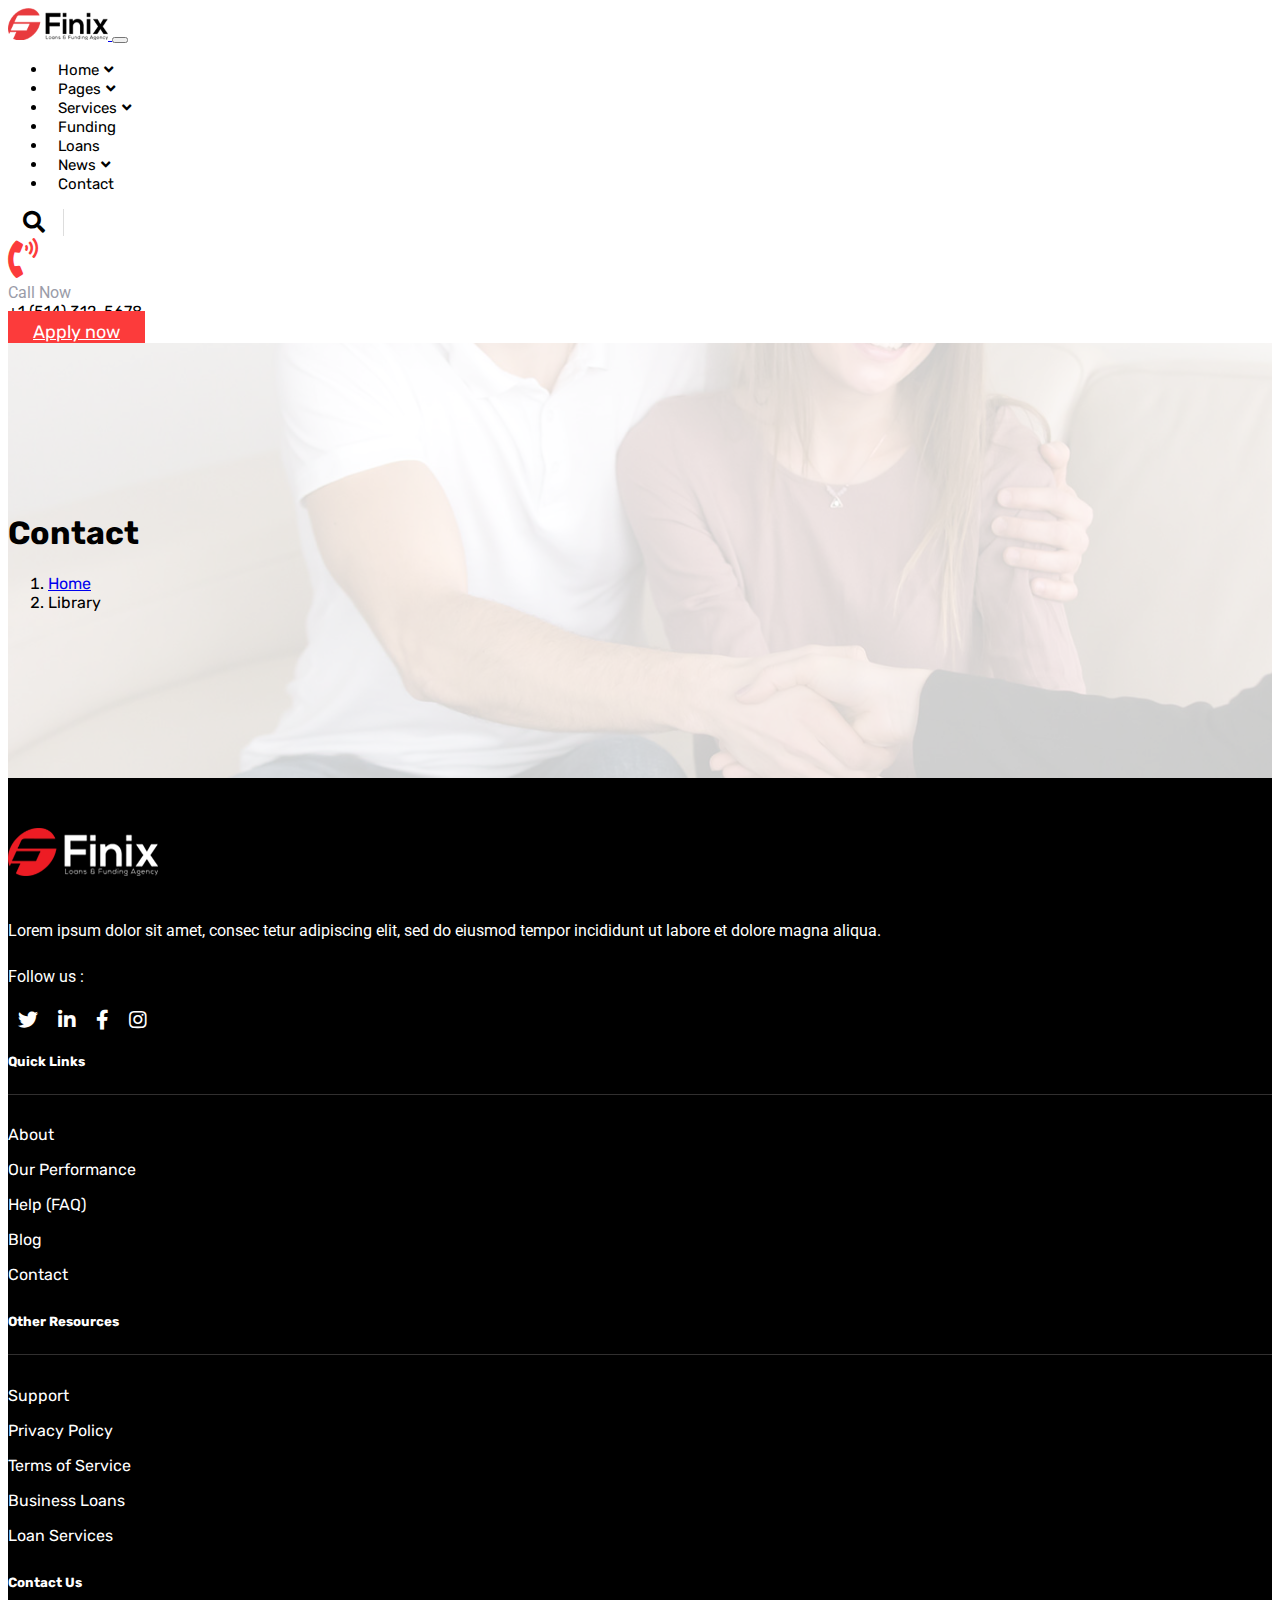
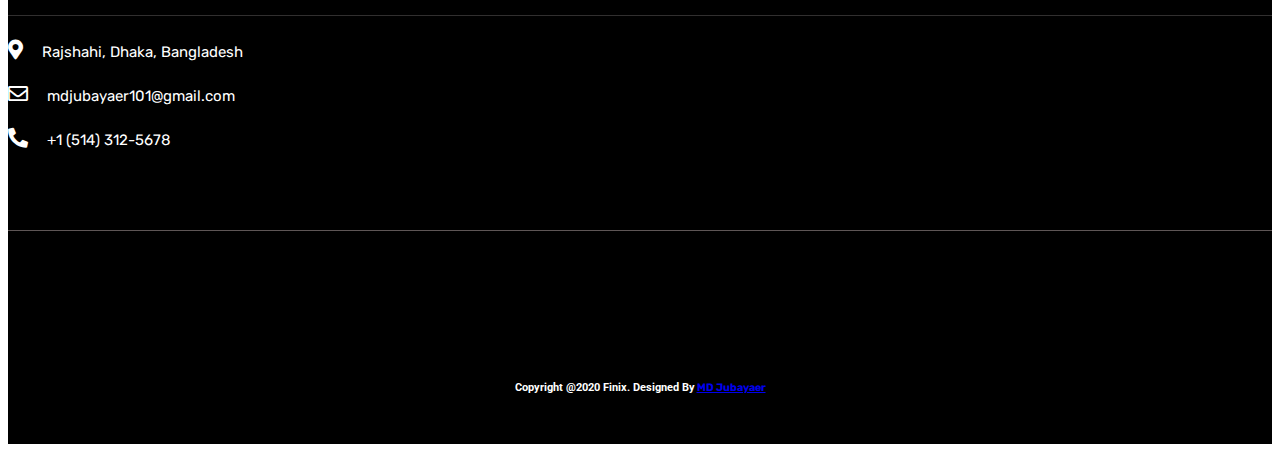
<file: contact .html>
<!doctype html>
<html lang="en">
  <head>
    <!-- Required meta tags -->
    <meta charset="utf-8">
    <meta name="viewport" content="width=device-width, initial-scale=1">
    

    <link href="https://fonts.googleapis.com/css2?family=Roboto:ital,wght@0,100;0,300;0,400;0,500;0,700;1,300;1,400;1,500&family=Rubik:ital,wght@0,300;0,400;0,500;0,600;1,300;1,400;1,500;1,600&display=swap" rel="stylesheet"> 

    <link rel="stylesheet" href="https://cdnjs.cloudflare.com/ajax/libs/font-awesome/5.15.1/css/all.min.css 
    ">  
    <!-- Bootstrap CSS -->
    <link rel="stylesheet" href="https://stackpath.bootstrapcdn.com/bootstrap/5.0.0-alpha1/css/bootstrap.min.css" integrity="sha384-r4NyP46KrjDleawBgD5tp8Y7UzmLA05oM1iAEQ17CSuDqnUK2+k9luXQOfXJCJ4I" crossorigin="anonymous">
    <link rel="stylesheet" href="./style.css">

    <title>Finix</title>
  </head>
  <body>

    
    <nav class="navbar navbar-expand-lg navbar-light bg-white sticky-top">
      <div class="container-fluid">
        <a class="navbar-brand ml-4" href="#">
          <img src="./photo/./logo-1.png" alt="">
        </a>

        <button class="navbar-toggler" type="button" data-toggle="collapse" data-target="#navbarSupportedContent" aria-controls="navbarSupportedContent" aria-expanded="false" aria-label="Toggle navigation">
          <span class="navbar-toggler-icon"></span>
        </button>
        <div class="collapse navbar-collapse" id="navbarSupportedContent">
          
          <ul class="navbar-nav ml-auto fast-ul">
              <li><a href="index.html">Home<i class="fas fa-angle-down"></i></a> 
                 <ul>
                   <li><a href="index.html">Home one</a></li>
                   <li><a href="#">Home two</a></li>
                   <li><a href="#">Home three</a></li>
                 </ul>
              </li>
              <li><a href="pages.html">Pages<i class="fas fa-angle-down"></i></a>
                 <ul>
                   <li><a href="#">About</a></li>
                   <li><a href="#">Team</a></li>
                   <li><a href="#">FAQ</a></li>
                   <li><a href="#">Gallery</a></li>
                   <li><a href="#">Loane Calculetor</a></li>
                   <li><a href="#">Apply Now</a></li>
                   <li><a href="#">Tastimonials</a></li>
                   <li><a href="#">Project</a></li>
                   <li><a href="#">Sign in</a></li>
                   <li><a href="#">Sing Up</a></li>
                   <li><a href="#">Terms & Conditions</a></li>
                   <li><a href="#">Privacy Policy</a></li>
                   <li><a href="#">Error Page</a></li>
                   <li><a href="#">Contact</a></li>
                 </ul>
              </li>
              <li><a href="services.html">Services<i class="fas fa-angle-down"></i></a>
                 <ul>
                   <li><a href="#">Services</a></li>
                   <li><a href="#">Services Ditales</a></li>
                 </ul>
              </li>
              <li><a href="funding.html">Funding</a></li>
              <li><a href="loans.html">Loans</a></li>
              <li><a href="news.html">News<i class="fas fa-angle-down"></i></a>
                  <ul>
                    <li><a href="#">News Gride</a></li>
                    <li><a href="#">News Deliles</a></li>
                  </ul>
              </li>
              <li><a href="contact .html">Contact</a></li>
              
          </ul>
          
         <div class="right-contine d-flex align-items-center">
         <div class="searcs-icon">
             <span><i class="fas fa-search"></i></span>
         </div>
          <div class="call-info d-flex align-items-center">
              <div class="call-icon ">
                  <span><i class="fas fa-phone-volume"></i></span>
              </div>

              <div class="call-text ">
                  <span>Call Now</span>
                  <a href="+1 (514) 312-5678 ">+1 (514) 312-5678</a>
              </div>
          </div>

         
             <div class="batton">
               <a class="btn main-bt mr-2 text-light" href="#">Apply now</a>
             </div>
        </div>
      </div>
    </nav>
    

        <section class="breadcrume-sectaion">
           <div class="container-fluid">
             <div class="row">
               <div class="col-lg-12">
                  
                  
                  <nav aria-label="breadcrumb" class="text-center">
                    <h1>Contact</h1>
                    <ol class="breadcrumb bg-transparent justify-content-center">
                      <li class="breadcrumb-item text-danger active"><a class="text-danger text-decoration-none" href="#">Home</a></li>
                      <li class="breadcrumb-item " aria-current="page">Library</li>
                    </ol>
                  </nav>
                  
                 
               </div>
             </div>
           </div>
        </section>

 
      



      

 
        <div class="footer-div">
          <div class="container">
            <div class="row">

              <div class="col-lg-3">
                 <div class="footer-1s">
                    <img src="./photo/./logo2.png" alt="">
                    <p>Lorem ipsum dolor sit amet, consec tetur adipiscing elit, sed do eiusmod tempor incididunt ut labore et dolore magna aliqua.</p>
                    <div class="footer-icon d-flex">
                      <p>Follow us :</p>
                      <ul>
                        <li><a href="#"><i class="fab fa-twitter"></i></a></li>
                        <li><a href="#"><i class="fab fa-linkedin-in"></i></a></li>
                        <li><a href="#"><i class="fab fa-facebook-f"></i></a></li>
                        <li><a href="#"><i class="fab fa-instagram"></i></a></li>
                      </ul>
                    </div>
                 </div> 
              </div>

              <div class="col-lg-3">
                <div class="footer-2nd">
                  <h5>Quick Links</h5>
                  <ul>
                    <li><a href="#">About</a></li>
                    <li><a href="#">Our Performance</a></li>
                    <li><a href="#">Help (FAQ)</a></li>
                    <li><a href="#">Blog</a></li>
                    <li><a href="#">Contact</a></li>
                  </ul>  
                </div>
              </div>
              <div class="col-lg-3">
                <div class="footer-2nd">
                  <h5>Other Resources</h5>
                  <ul>
                    <li><a href="#">Support</a></li>
                    <li><a href="#">Privacy Policy</a></li>
                    <li><a href="#">Terms of Service</a></li>
                    <li><a href="#">Business Loans</a></li>
                    <li><a href="#">Loan Services</a></li>
                  </ul>  
                </div>
              </div>

              <div class="col-lg-3">
                <div class="footer-3nd">
                  <h5>Contact Us</h5>
                  <ul>
                    <li>
                      <span><i class="fas fa-map-marker-alt"></i></span>
                      <a href="https://goo.gl/maps/A8kMmoCc2Mkx54vaA">Rajshahi, Dhaka, Bangladesh</a>
                    </li>
                    <li>
                      <span><i class="far fa-envelope"></i></span>
                      <a href="mailto:mdjubayaer101@gmail.com">mdjubayaer101@gmail.com</a>
                    </li>
                    <li>
                      <span><i class="fas fa-phone-alt"></i></span>
                      <a href="tel:+1 (514) 312-5678">+1 (514) 312-5678</a>
                    </li>
                  </ul>
                </div>
              </div>




              <div class="col-lg-12 h-50 copyy">
                <h6 class="mt-5"><span class="text-muted">Copyright @2020 Finix. Designed By</span> <a class="text-light text-decoration-none" href="https://www.facebook.com/princejubayaer">MD Jubayaer</a> </h6>
              </div>
            </div>
            
        </div>
    </div>
        
 


    <!-- Optional JavaScript -->
    <!-- Popper.js first, then Bootstrap JS -->
    <script src="https://cdn.jsdelivr.net/npm/popper.js@1.16.0/dist/umd/popper.min.js" integrity="sha384-Q6E9RHvbIyZFJoft+2mJbHaEWldlvI9IOYy5n3zV9zzTtmI3UksdQRVvoxMfooAo" crossorigin="anonymous"></script>
    <script src="https://stackpath.bootstrapcdn.com/bootstrap/5.0.0-alpha1/js/bootstrap.min.js" integrity="sha384-oesi62hOLfzrys4LxRF63OJCXdXDipiYWBnvTl9Y9/TRlw5xlKIEHpNyvvDShgf/" crossorigin="anonymous"></script>
  </body>
</html>
</file>
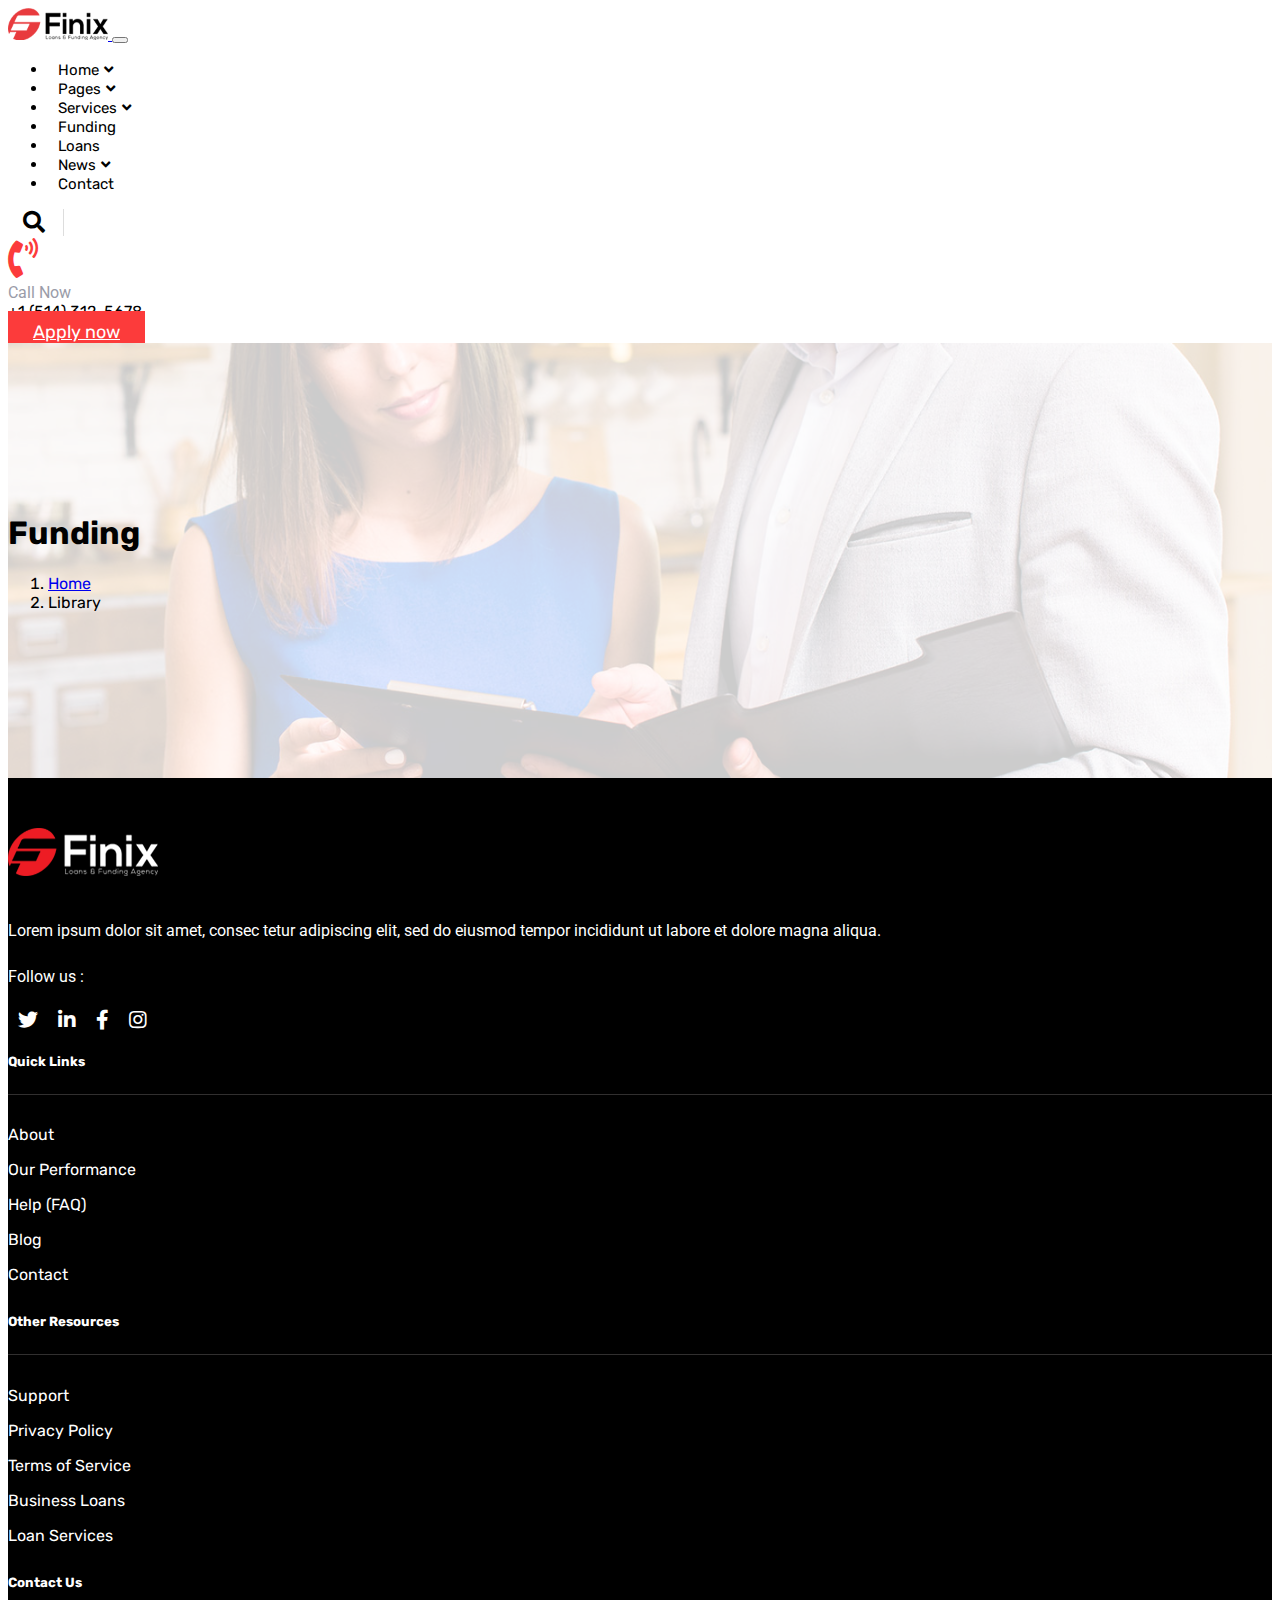
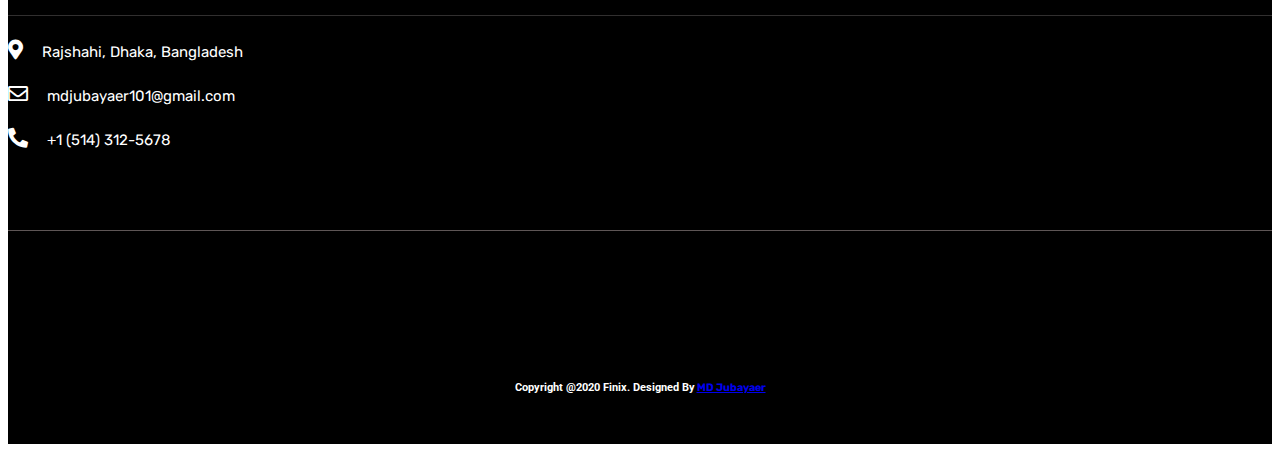
<file: funding.html>
<!doctype html>
<html lang="en">
  <head>
    <!-- Required meta tags -->
    <meta charset="utf-8">
    <meta name="viewport" content="width=device-width, initial-scale=1">
    

    <link href="https://fonts.googleapis.com/css2?family=Roboto:ital,wght@0,100;0,300;0,400;0,500;0,700;1,300;1,400;1,500&family=Rubik:ital,wght@0,300;0,400;0,500;0,600;1,300;1,400;1,500;1,600&display=swap" rel="stylesheet"> 

    <link rel="stylesheet" href="https://cdnjs.cloudflare.com/ajax/libs/font-awesome/5.15.1/css/all.min.css 
    ">  
    <!-- Bootstrap CSS -->
    <link rel="stylesheet" href="https://stackpath.bootstrapcdn.com/bootstrap/5.0.0-alpha1/css/bootstrap.min.css" integrity="sha384-r4NyP46KrjDleawBgD5tp8Y7UzmLA05oM1iAEQ17CSuDqnUK2+k9luXQOfXJCJ4I" crossorigin="anonymous">
    <link rel="stylesheet" href="./style.css">

    <title>Finix</title>
  </head>
  <body>

    
    <nav class="navbar navbar-expand-lg navbar-light bg-white sticky-top">
      <div class="container-fluid">
        <a class="navbar-brand ml-4" href="#">
          <img src="./photo/./logo-1.png" alt="">
        </a>

        <button class="navbar-toggler" type="button" data-toggle="collapse" data-target="#navbarSupportedContent" aria-controls="navbarSupportedContent" aria-expanded="false" aria-label="Toggle navigation">
          <span class="navbar-toggler-icon"></span>
        </button>
        <div class="collapse navbar-collapse" id="navbarSupportedContent">
          
          <ul class="navbar-nav ml-auto fast-ul">
              <li><a href="index.html">Home<i class="fas fa-angle-down"></i></a> 
                 <ul>
                   <li><a href="index.html">Home one</a></li>
                   <li><a href="#">Home two</a></li>
                   <li><a href="#">Home three</a></li>
                 </ul>
              </li>
              <li><a href="pages.html">Pages<i class="fas fa-angle-down"></i></a>
                 <ul>
                   <li><a href="#">About</a></li>
                   <li><a href="#">Team</a></li>
                   <li><a href="#">FAQ</a></li>
                   <li><a href="#">Gallery</a></li>
                   <li><a href="#">Loane Calculetor</a></li>
                   <li><a href="#">Apply Now</a></li>
                   <li><a href="#">Tastimonials</a></li>
                   <li><a href="#">Project</a></li>
                   <li><a href="#">Sign in</a></li>
                   <li><a href="#">Sing Up</a></li>
                   <li><a href="#">Terms & Conditions</a></li>
                   <li><a href="#">Privacy Policy</a></li>
                   <li><a href="#">Error Page</a></li>
                   <li><a href="#">Contact</a></li>
                 </ul>
              </li>
              <li><a href="services.html">Services<i class="fas fa-angle-down"></i></a>
                 <ul>
                   <li><a href="#">Services</a></li>
                   <li><a href="#">Services Ditales</a></li>
                 </ul>
              </li>
              <li><a href="funding.html">Funding</a></li>
              <li><a href="loans.html">Loans</a></li>
              <li><a href="news.html">News<i class="fas fa-angle-down"></i></a>
                  <ul>
                    <li><a href="#">News Gride</a></li>
                    <li><a href="#">News Deliles</a></li>
                  </ul>
              </li>
              <li><a href="contact .html">Contact</a></li>
              
          </ul>
          
         <div class="right-contine d-flex align-items-center">
         <div class="searcs-icon">
             <span><i class="fas fa-search"></i></span>
         </div>
          <div class="call-info d-flex align-items-center">
              <div class="call-icon ">
                  <span><i class="fas fa-phone-volume"></i></span>
              </div>

              <div class="call-text ">
                  <span>Call Now</span>
                  <a href="+1 (514) 312-5678 ">+1 (514) 312-5678</a>
              </div>
          </div>

         
             <div class="batton">
               <a class="btn main-bt mr-2 text-light" href="#">Apply now</a>
             </div>
        </div>
      </div>
    </nav>
    

        <section class="funding-breadcrume-sectaion">
           <div class="container-fluid">
             <div class="row">
               <div class="col-lg-12">
                  
                  
                  <nav aria-label="breadcrumb" class="text-center">
                    <h1>Funding</h1>
                    <ol class="breadcrumb bg-transparent justify-content-center">
                      <li class="breadcrumb-item text-danger active"><a class="text-danger text-decoration-none" href="#">Home</a></li>
                      <li class="breadcrumb-item " aria-current="page">Library</li>
                    </ol>
                  </nav>
                  
                 
               </div>
             </div>
           </div>
        </section>

 
      



      

 
        <div class="footer-div">
          <div class="container">
            <div class="row">

              <div class="col-lg-3">
                 <div class="footer-1s">
                    <img src="./photo/./logo2.png" alt="">
                    <p>Lorem ipsum dolor sit amet, consec tetur adipiscing elit, sed do eiusmod tempor incididunt ut labore et dolore magna aliqua.</p>
                    <div class="footer-icon d-flex">
                      <p>Follow us :</p>
                      <ul>
                        <li><a href="#"><i class="fab fa-twitter"></i></a></li>
                        <li><a href="#"><i class="fab fa-linkedin-in"></i></a></li>
                        <li><a href="#"><i class="fab fa-facebook-f"></i></a></li>
                        <li><a href="#"><i class="fab fa-instagram"></i></a></li>
                      </ul>
                    </div>
                 </div> 
              </div>

              <div class="col-lg-3">
                <div class="footer-2nd">
                  <h5>Quick Links</h5>
                  <ul>
                    <li><a href="#">About</a></li>
                    <li><a href="#">Our Performance</a></li>
                    <li><a href="#">Help (FAQ)</a></li>
                    <li><a href="#">Blog</a></li>
                    <li><a href="#">Contact</a></li>
                  </ul>  
                </div>
              </div>
              <div class="col-lg-3">
                <div class="footer-2nd">
                  <h5>Other Resources</h5>
                  <ul>
                    <li><a href="#">Support</a></li>
                    <li><a href="#">Privacy Policy</a></li>
                    <li><a href="#">Terms of Service</a></li>
                    <li><a href="#">Business Loans</a></li>
                    <li><a href="#">Loan Services</a></li>
                  </ul>  
                </div>
              </div>

              <div class="col-lg-3">
                <div class="footer-3nd">
                  <h5>Contact Us</h5>
                  <ul>
                    <li>
                      <span><i class="fas fa-map-marker-alt"></i></span>
                      <a href="https://goo.gl/maps/A8kMmoCc2Mkx54vaA">Rajshahi, Dhaka, Bangladesh</a>
                    </li>
                    <li>
                      <span><i class="far fa-envelope"></i></span>
                      <a href="mailto:mdjubayaer101@gmail.com">mdjubayaer101@gmail.com</a>
                    </li>
                    <li>
                      <span><i class="fas fa-phone-alt"></i></span>
                      <a href="tel:+1 (514) 312-5678">+1 (514) 312-5678</a>
                    </li>
                  </ul>
                </div>
              </div>




              <div class="col-lg-12 h-50 copyy">
                <h6 class="mt-5"><span class="text-muted">Copyright @2020 Finix. Designed By</span> <a class="text-light text-decoration-none" href="https://www.facebook.com/princejubayaer">MD Jubayaer</a> </h6>
              </div>
            </div>
            
        </div>
    </div>
        
 


    <!-- Optional JavaScript -->
    <!-- Popper.js first, then Bootstrap JS -->
    <script src="https://cdn.jsdelivr.net/npm/popper.js@1.16.0/dist/umd/popper.min.js" integrity="sha384-Q6E9RHvbIyZFJoft+2mJbHaEWldlvI9IOYy5n3zV9zzTtmI3UksdQRVvoxMfooAo" crossorigin="anonymous"></script>
    <script src="https://stackpath.bootstrapcdn.com/bootstrap/5.0.0-alpha1/js/bootstrap.min.js" integrity="sha384-oesi62hOLfzrys4LxRF63OJCXdXDipiYWBnvTl9Y9/TRlw5xlKIEHpNyvvDShgf/" crossorigin="anonymous"></script>
  </body>
</html>
</file>
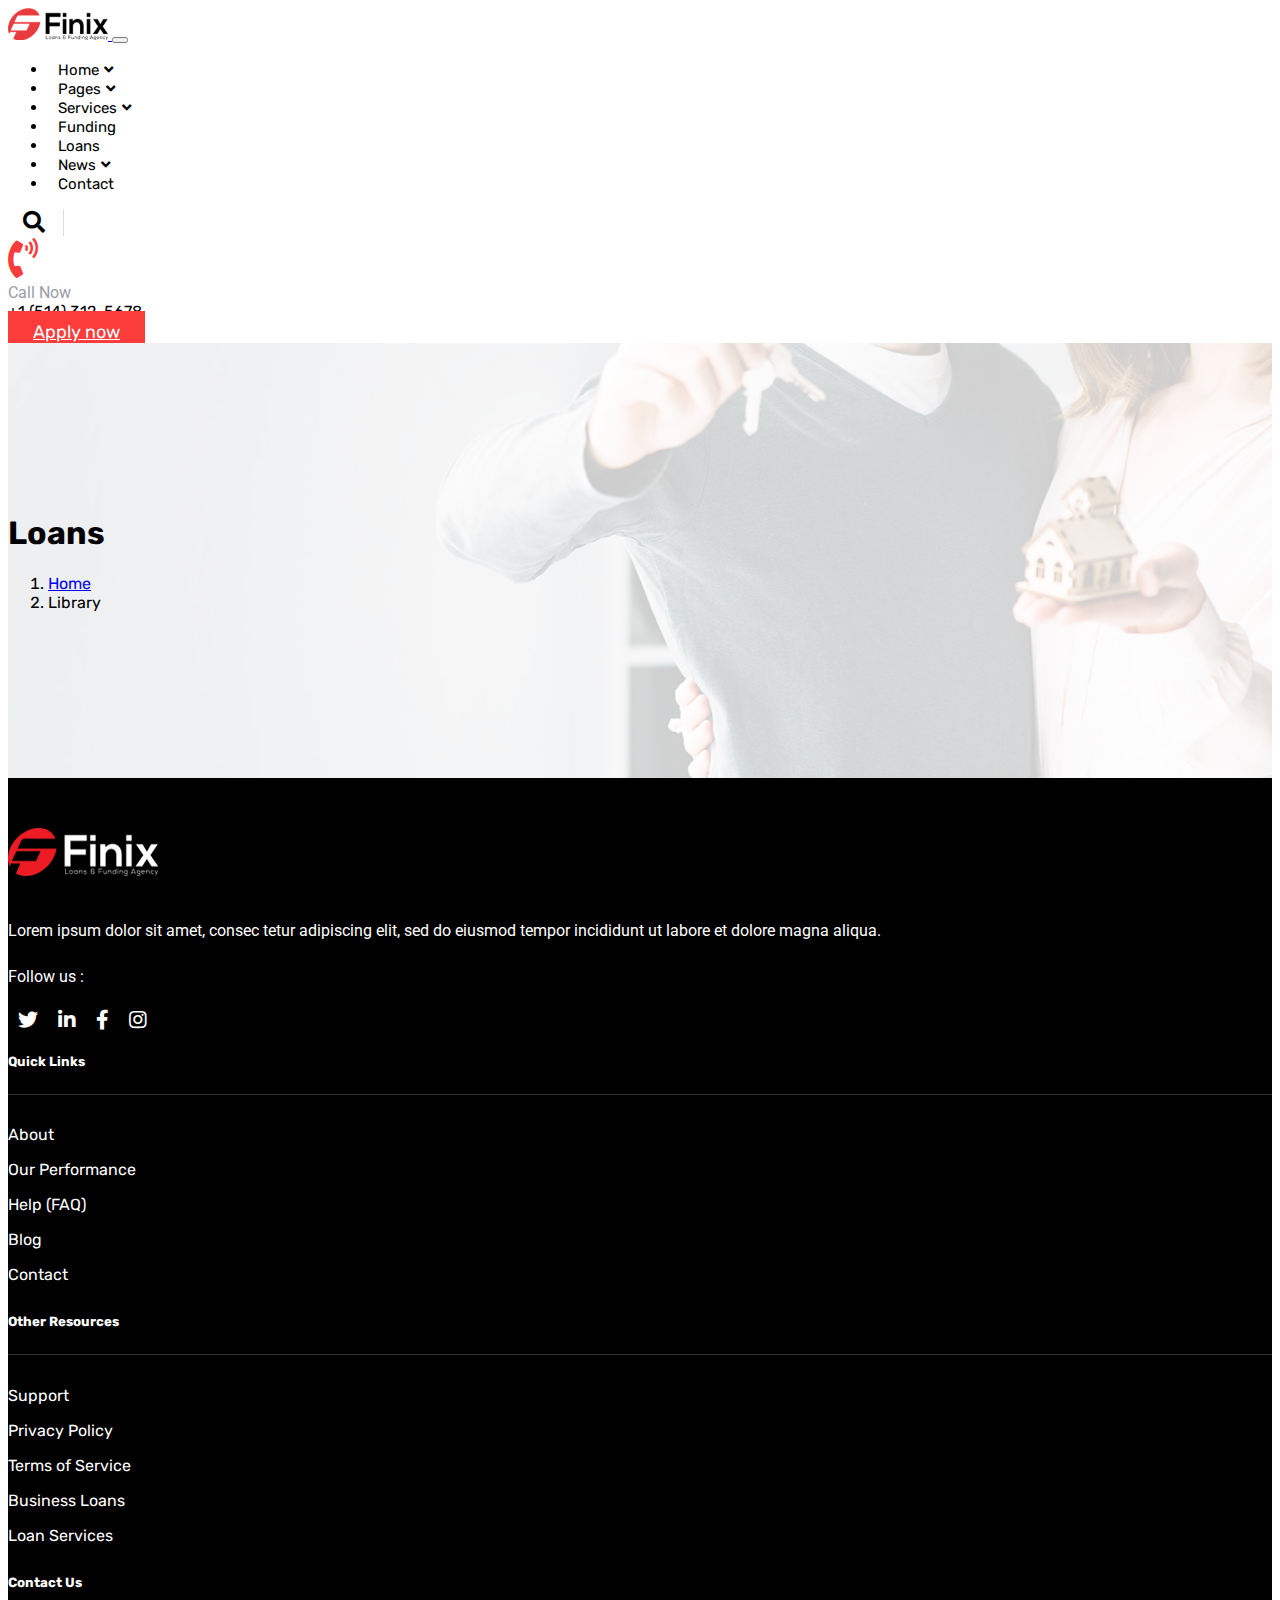
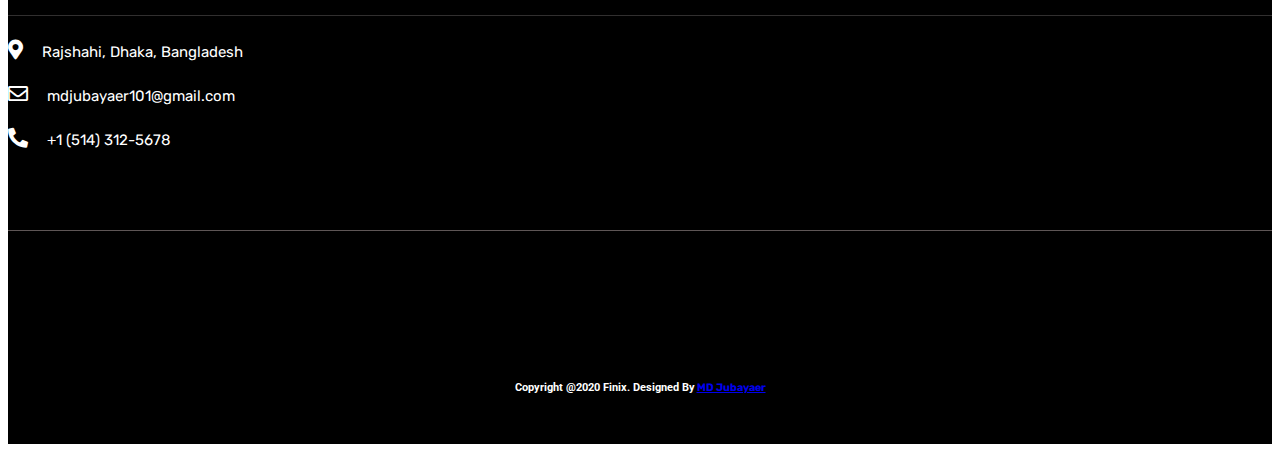
<file: loans.html>
<!doctype html>
<html lang="en">
  <head>
    <!-- Required meta tags -->
    <meta charset="utf-8">
    <meta name="viewport" content="width=device-width, initial-scale=1">
    

    <link href="https://fonts.googleapis.com/css2?family=Roboto:ital,wght@0,100;0,300;0,400;0,500;0,700;1,300;1,400;1,500&family=Rubik:ital,wght@0,300;0,400;0,500;0,600;1,300;1,400;1,500;1,600&display=swap" rel="stylesheet"> 

    <link rel="stylesheet" href="https://cdnjs.cloudflare.com/ajax/libs/font-awesome/5.15.1/css/all.min.css 
    ">  
    <!-- Bootstrap CSS -->
    <link rel="stylesheet" href="https://stackpath.bootstrapcdn.com/bootstrap/5.0.0-alpha1/css/bootstrap.min.css" integrity="sha384-r4NyP46KrjDleawBgD5tp8Y7UzmLA05oM1iAEQ17CSuDqnUK2+k9luXQOfXJCJ4I" crossorigin="anonymous">
    <link rel="stylesheet" href="./style.css">

    <title>Finix</title>
  </head>
  <body>

    
    <nav class="navbar navbar-expand-lg navbar-light bg-white sticky-top">
      <div class="container-fluid">
        <a class="navbar-brand ml-4" href="#">
          <img src="./photo/./logo-1.png" alt="">
        </a>

        <button class="navbar-toggler" type="button" data-toggle="collapse" data-target="#navbarSupportedContent" aria-controls="navbarSupportedContent" aria-expanded="false" aria-label="Toggle navigation">
          <span class="navbar-toggler-icon"></span>
        </button>
        <div class="collapse navbar-collapse" id="navbarSupportedContent">
          
          <ul class="navbar-nav ml-auto fast-ul">
              <li><a href="index.html">Home<i class="fas fa-angle-down"></i></a> 
                 <ul>
                   <li><a href="index.html">Home one</a></li>
                   <li><a href="#">Home two</a></li>
                   <li><a href="#">Home three</a></li>
                 </ul>
              </li>
              <li><a href="pages.html">Pages<i class="fas fa-angle-down"></i></a>
                 <ul>
                   <li><a href="#">About</a></li>
                   <li><a href="#">Team</a></li>
                   <li><a href="#">FAQ</a></li>
                   <li><a href="#">Gallery</a></li>
                   <li><a href="#">Loane Calculetor</a></li>
                   <li><a href="#">Apply Now</a></li>
                   <li><a href="#">Tastimonials</a></li>
                   <li><a href="#">Project</a></li>
                   <li><a href="#">Sign in</a></li>
                   <li><a href="#">Sing Up</a></li>
                   <li><a href="#">Terms & Conditions</a></li>
                   <li><a href="#">Privacy Policy</a></li>
                   <li><a href="#">Error Page</a></li>
                   <li><a href="#">Contact</a></li>
                 </ul>
              </li>
              <li><a href="services.html">Services<i class="fas fa-angle-down"></i></a>
                 <ul>
                   <li><a href="#">Services</a></li>
                   <li><a href="#">Services Ditales</a></li>
                 </ul>
              </li>
              <li><a href="funding.html">Funding</a></li>
              <li><a href="loans.html">Loans</a></li>
              <li><a href="news.html">News<i class="fas fa-angle-down"></i></a>
                  <ul>
                    <li><a href="#">News Gride</a></li>
                    <li><a href="#">News Deliles</a></li>
                  </ul>
              </li>
              <li><a href="contact .html">Contact</a></li>
              
          </ul>
          
         <div class="right-contine d-flex align-items-center">
         <div class="searcs-icon">
             <span><i class="fas fa-search"></i></span>
         </div>
          <div class="call-info d-flex align-items-center">
              <div class="call-icon ">
                  <span><i class="fas fa-phone-volume"></i></span>
              </div>

              <div class="call-text ">
                  <span>Call Now</span>
                  <a href="+1 (514) 312-5678 ">+1 (514) 312-5678</a>
              </div>
          </div>

         
             <div class="batton">
               <a class="btn main-bt mr-2 text-light" href="#">Apply now</a>
             </div>
        </div>
      </div>
    </nav>
    

        <section class="loans-breadcrume-sectaion">
           <div class="container-fluid">
             <div class="row">
               <div class="col-lg-12">
                  
                  
                  <nav aria-label="breadcrumb" class="text-center">
                    <h1>Loans</h1>
                    <ol class="breadcrumb bg-transparent justify-content-center">
                      <li class="breadcrumb-item text-danger active"><a class="text-danger text-decoration-none" href="#">Home</a></li>
                      <li class="breadcrumb-item " aria-current="page">Library</li>
                    </ol>
                  </nav>
                  
                 
               </div>
             </div>
           </div>
        </section>

 
      



      

 
        <div class="footer-div">
          <div class="container">
            <div class="row">

              <div class="col-lg-3">
                 <div class="footer-1s">
                    <img src="./photo/./logo2.png" alt="">
                    <p>Lorem ipsum dolor sit amet, consec tetur adipiscing elit, sed do eiusmod tempor incididunt ut labore et dolore magna aliqua.</p>
                    <div class="footer-icon d-flex">
                      <p>Follow us :</p>
                      <ul>
                        <li><a href="#"><i class="fab fa-twitter"></i></a></li>
                        <li><a href="#"><i class="fab fa-linkedin-in"></i></a></li>
                        <li><a href="#"><i class="fab fa-facebook-f"></i></a></li>
                        <li><a href="#"><i class="fab fa-instagram"></i></a></li>
                      </ul>
                    </div>
                 </div> 
              </div>

              <div class="col-lg-3">
                <div class="footer-2nd">
                  <h5>Quick Links</h5>
                  <ul>
                    <li><a href="#">About</a></li>
                    <li><a href="#">Our Performance</a></li>
                    <li><a href="#">Help (FAQ)</a></li>
                    <li><a href="#">Blog</a></li>
                    <li><a href="#">Contact</a></li>
                  </ul>  
                </div>
              </div>
              <div class="col-lg-3">
                <div class="footer-2nd">
                  <h5>Other Resources</h5>
                  <ul>
                    <li><a href="#">Support</a></li>
                    <li><a href="#">Privacy Policy</a></li>
                    <li><a href="#">Terms of Service</a></li>
                    <li><a href="#">Business Loans</a></li>
                    <li><a href="#">Loan Services</a></li>
                  </ul>  
                </div>
              </div>

              <div class="col-lg-3">
                <div class="footer-3nd">
                  <h5>Contact Us</h5>
                  <ul>
                    <li>
                      <span><i class="fas fa-map-marker-alt"></i></span>
                      <a href="https://goo.gl/maps/A8kMmoCc2Mkx54vaA">Rajshahi, Dhaka, Bangladesh</a>
                    </li>
                    <li>
                      <span><i class="far fa-envelope"></i></span>
                      <a href="mailto:mdjubayaer101@gmail.com">mdjubayaer101@gmail.com</a>
                    </li>
                    <li>
                      <span><i class="fas fa-phone-alt"></i></span>
                      <a href="tel:+1 (514) 312-5678">+1 (514) 312-5678</a>
                    </li>
                  </ul>
                </div>
              </div>




              <div class="col-lg-12 h-50 copyy">
                <h6 class="mt-5"><span class="text-muted">Copyright @2020 Finix. Designed By</span> <a class="text-light text-decoration-none" href="https://www.facebook.com/princejubayaer">MD Jubayaer</a> </h6>
              </div>
            </div>
            
        </div>
    </div>
        
 


    <!-- Optional JavaScript -->
    <!-- Popper.js first, then Bootstrap JS -->
    <script src="https://cdn.jsdelivr.net/npm/popper.js@1.16.0/dist/umd/popper.min.js" integrity="sha384-Q6E9RHvbIyZFJoft+2mJbHaEWldlvI9IOYy5n3zV9zzTtmI3UksdQRVvoxMfooAo" crossorigin="anonymous"></script>
    <script src="https://stackpath.bootstrapcdn.com/bootstrap/5.0.0-alpha1/js/bootstrap.min.js" integrity="sha384-oesi62hOLfzrys4LxRF63OJCXdXDipiYWBnvTl9Y9/TRlw5xlKIEHpNyvvDShgf/" crossorigin="anonymous"></script>
  </body>
</html>
</file>
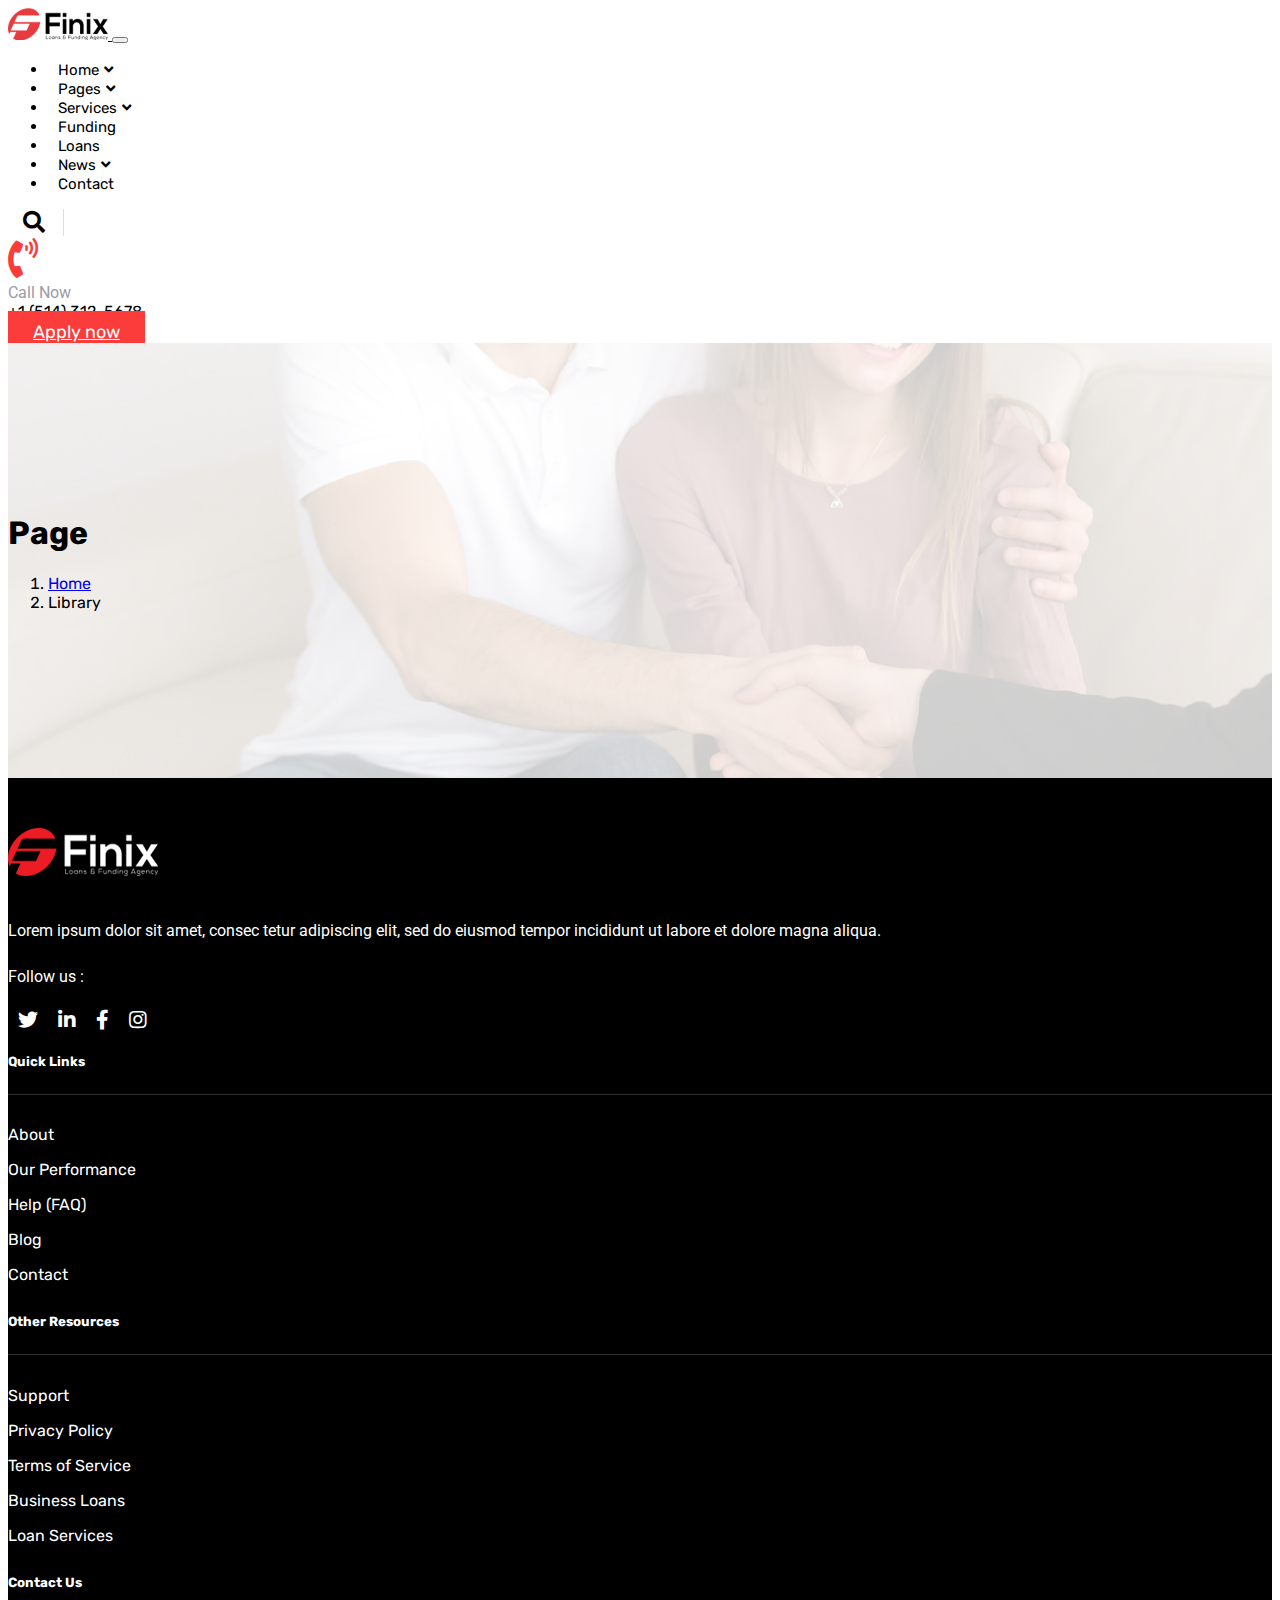
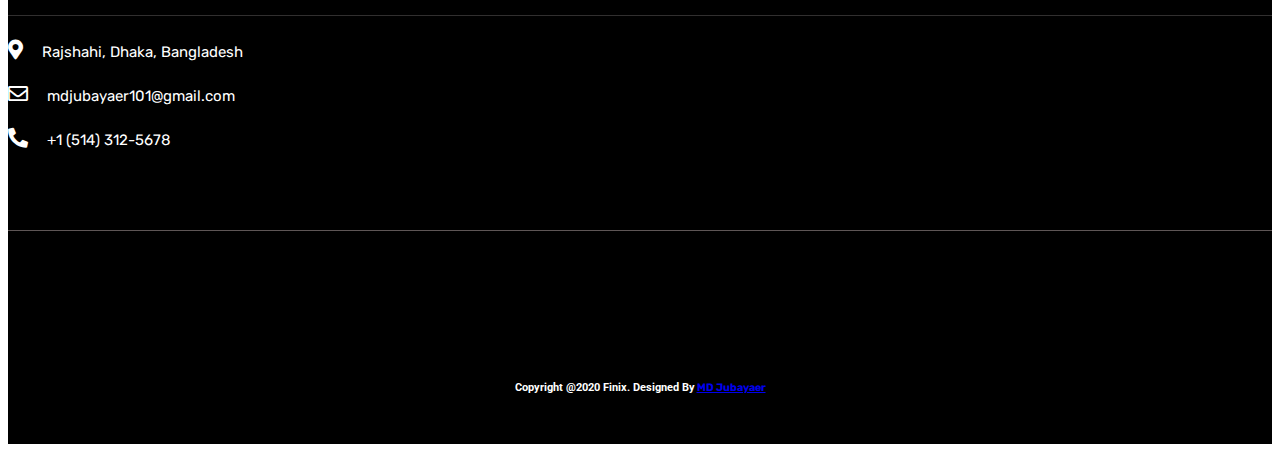
<file: main-pag.html>
<!doctype html>
<html lang="en">
  <head>
    <!-- Required meta tags -->
    <meta charset="utf-8">
    <meta name="viewport" content="width=device-width, initial-scale=1">
    

    <link href="https://fonts.googleapis.com/css2?family=Roboto:ital,wght@0,100;0,300;0,400;0,500;0,700;1,300;1,400;1,500&family=Rubik:ital,wght@0,300;0,400;0,500;0,600;1,300;1,400;1,500;1,600&display=swap" rel="stylesheet"> 

    <link rel="stylesheet" href="https://cdnjs.cloudflare.com/ajax/libs/font-awesome/5.15.1/css/all.min.css 
    ">  
    <!-- Bootstrap CSS -->
    <link rel="stylesheet" href="https://stackpath.bootstrapcdn.com/bootstrap/5.0.0-alpha1/css/bootstrap.min.css" integrity="sha384-r4NyP46KrjDleawBgD5tp8Y7UzmLA05oM1iAEQ17CSuDqnUK2+k9luXQOfXJCJ4I" crossorigin="anonymous">
    <link rel="stylesheet" href="./style.css">

    <title>Finix</title>
  </head>
  <body>

    
      <nav class="navbar navbar-expand-lg navbar-light bg-white sticky-top">
        <div class="container-fluid">
          <a class="navbar-brand ml-4" href="#">
            <img src="./photo/./logo-1.png" alt="">
          </a>

          <button class="navbar-toggler" type="button" data-toggle="collapse" data-target="#navbarSupportedContent" aria-controls="navbarSupportedContent" aria-expanded="false" aria-label="Toggle navigation">
            <span class="navbar-toggler-icon"></span>
          </button>
          <div class="collapse navbar-collapse" id="navbarSupportedContent">
            
            <ul class="navbar-nav ml-auto fast-ul">
                <li><a href="index.html">Home<i class="fas fa-angle-down"></i></a> 
                   <ul>
                     <li><a href="index.html">Home one</a></li>
                     <li><a href="#">Home two</a></li>
                     <li><a href="#">Home three</a></li>
                   </ul>
                </li>
                <li><a href="pages.html">Pages<i class="fas fa-angle-down"></i></a>
                   <ul>
                     <li><a href="#">About</a></li>
                     <li><a href="#">Team</a></li>
                     <li><a href="#">FAQ</a></li>
                     <li><a href="#">Gallery</a></li>
                     <li><a href="#">Loane Calculetor</a></li>
                     <li><a href="#">Apply Now</a></li>
                     <li><a href="#">Tastimonials</a></li>
                     <li><a href="#">Project</a></li>
                     <li><a href="#">Sign in</a></li>
                     <li><a href="#">Sing Up</a></li>
                     <li><a href="#">Terms & Conditions</a></li>
                     <li><a href="#">Privacy Policy</a></li>
                     <li><a href="#">Error Page</a></li>
                     <li><a href="#">Contact</a></li>
                   </ul>
                </li>
                <li><a href="services.html">Services<i class="fas fa-angle-down"></i></a>
                   <ul>
                     <li><a href="#">Services</a></li>
                     <li><a href="#">Services Ditales</a></li>
                   </ul>
                </li>
                <li><a href="funding.html">Funding</a></li>
                <li><a href="loans.html">Loans</a></li>
                <li><a href="news.html">News<i class="fas fa-angle-down"></i></a>
                    <ul>
                      <li><a href="#">News Gride</a></li>
                      <li><a href="#">News Deliles</a></li>
                    </ul>
                </li>
                <li><a href="contact .html">Contact</a></li>
                
            </ul>
            
           <div class="right-contine d-flex align-items-center">
           <div class="searcs-icon">
               <span><i class="fas fa-search"></i></span>
           </div>
            <div class="call-info d-flex align-items-center">
                <div class="call-icon ">
                    <span><i class="fas fa-phone-volume"></i></span>
                </div>

                <div class="call-text ">
                    <span>Call Now</span>
                    <a href="+1 (514) 312-5678 ">+1 (514) 312-5678</a>
                </div>
            </div>

           
               <div class="batton">
                 <a class="btn main-bt mr-2 text-light" href="#">Apply now</a>
               </div>
          </div>
        </div>
      </nav>
    

        <section class="breadcrume-sectaion">
           <div class="container-fluid">
             <div class="row">
               <div class="col-lg-12">
                  
                  
                  <nav aria-label="breadcrumb" class="text-center">
                    <h1>Page</h1>
                    <ol class="breadcrumb bg-transparent justify-content-center">
                      <li class="breadcrumb-item text-danger active"><a class="text-danger text-decoration-none" href="#">Home</a></li>
                      <li class="breadcrumb-item " aria-current="page">Library</li>
                    </ol>
                  </nav>
                  
                 
               </div>
             </div>
           </div>
        </section>

 
      



      

 
        <div class="footer-div">
          <div class="container">
            <div class="row">

              <div class="col-lg-3">
                 <div class="footer-1s">
                    <img src="./photo/./logo2.png" alt="">
                    <p>Lorem ipsum dolor sit amet, consec tetur adipiscing elit, sed do eiusmod tempor incididunt ut labore et dolore magna aliqua.</p>
                    <div class="footer-icon d-flex">
                      <p>Follow us :</p>
                      <ul>
                        <li><a href="#"><i class="fab fa-twitter"></i></a></li>
                        <li><a href="#"><i class="fab fa-linkedin-in"></i></a></li>
                        <li><a href="#"><i class="fab fa-facebook-f"></i></a></li>
                        <li><a href="#"><i class="fab fa-instagram"></i></a></li>
                      </ul>
                    </div>
                 </div> 
              </div>

              <div class="col-lg-3">
                <div class="footer-2nd">
                  <h5>Quick Links</h5>
                  <ul>
                    <li><a href="#">About</a></li>
                    <li><a href="#">Our Performance</a></li>
                    <li><a href="#">Help (FAQ)</a></li>
                    <li><a href="#">Blog</a></li>
                    <li><a href="#">Contact</a></li>
                  </ul>  
                </div>
              </div>
              <div class="col-lg-3">
                <div class="footer-2nd">
                  <h5>Other Resources</h5>
                  <ul>
                    <li><a href="#">Support</a></li>
                    <li><a href="#">Privacy Policy</a></li>
                    <li><a href="#">Terms of Service</a></li>
                    <li><a href="#">Business Loans</a></li>
                    <li><a href="#">Loan Services</a></li>
                  </ul>  
                </div>
              </div>

              <div class="col-lg-3">
                <div class="footer-3nd">
                  <h5>Contact Us</h5>
                  <ul>
                    <li>
                      <span><i class="fas fa-map-marker-alt"></i></span>
                      <a href="https://goo.gl/maps/A8kMmoCc2Mkx54vaA">Rajshahi, Dhaka, Bangladesh</a>
                    </li>
                    <li>
                      <span><i class="far fa-envelope"></i></span>
                      <a href="mailto:mdjubayaer101@gmail.com">mdjubayaer101@gmail.com</a>
                    </li>
                    <li>
                      <span><i class="fas fa-phone-alt"></i></span>
                      <a href="tel:+1 (514) 312-5678">+1 (514) 312-5678</a>
                    </li>
                  </ul>
                </div>
              </div>




              <div class="col-lg-12 h-50 copyy">
                <h6 class="mt-5"><span class="text-muted">Copyright @2020 Finix. Designed By</span> <a class="text-light text-decoration-none" href="https://www.facebook.com/princejubayaer">MD Jubayaer</a> </h6>
              </div>
            </div>
            
        </div>
    </div>
        
 


    <!-- Optional JavaScript -->
    <!-- Popper.js first, then Bootstrap JS -->
    <script src="https://cdn.jsdelivr.net/npm/popper.js@1.16.0/dist/umd/popper.min.js" integrity="sha384-Q6E9RHvbIyZFJoft+2mJbHaEWldlvI9IOYy5n3zV9zzTtmI3UksdQRVvoxMfooAo" crossorigin="anonymous"></script>
    <script src="https://stackpath.bootstrapcdn.com/bootstrap/5.0.0-alpha1/js/bootstrap.min.js" integrity="sha384-oesi62hOLfzrys4LxRF63OJCXdXDipiYWBnvTl9Y9/TRlw5xlKIEHpNyvvDShgf/" crossorigin="anonymous"></script>
  </body>
</html>
</file>
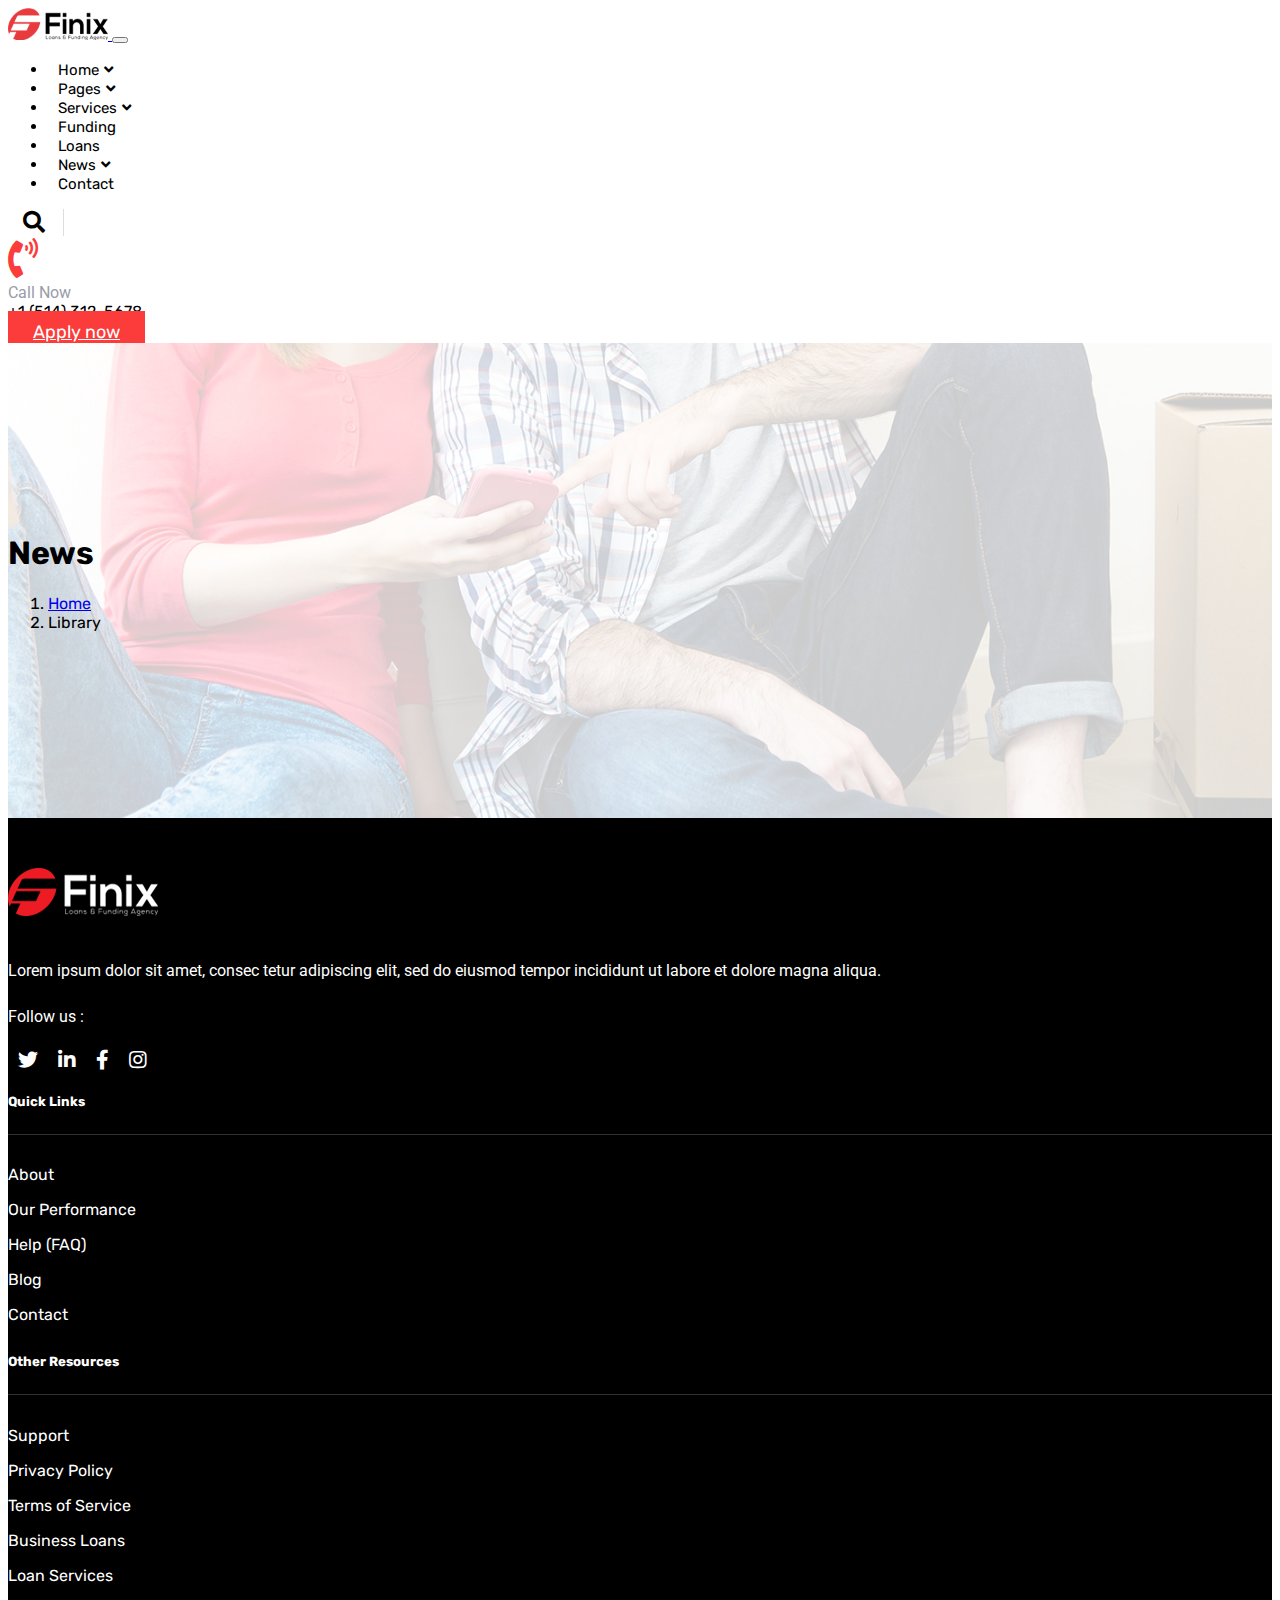
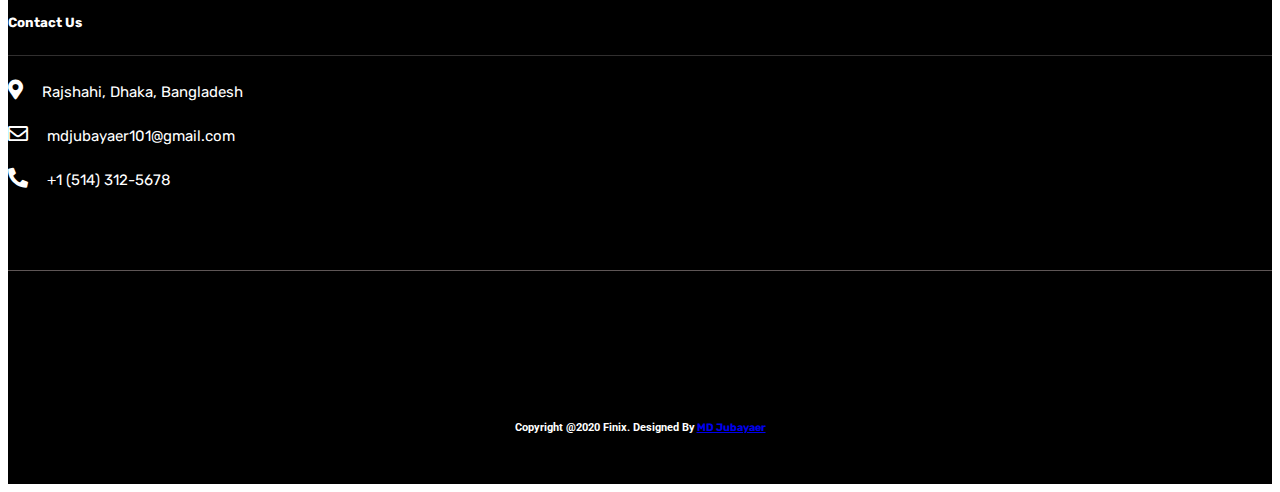
<file: news.html>
<!doctype html>
<html lang="en">
  <head>
    <!-- Required meta tags -->
    <meta charset="utf-8">
    <meta name="viewport" content="width=device-width, initial-scale=1">
    

    <link href="https://fonts.googleapis.com/css2?family=Roboto:ital,wght@0,100;0,300;0,400;0,500;0,700;1,300;1,400;1,500&family=Rubik:ital,wght@0,300;0,400;0,500;0,600;1,300;1,400;1,500;1,600&display=swap" rel="stylesheet"> 

    <link rel="stylesheet" href="https://cdnjs.cloudflare.com/ajax/libs/font-awesome/5.15.1/css/all.min.css 
    ">  
    <!-- Bootstrap CSS -->
    <link rel="stylesheet" href="https://stackpath.bootstrapcdn.com/bootstrap/5.0.0-alpha1/css/bootstrap.min.css" integrity="sha384-r4NyP46KrjDleawBgD5tp8Y7UzmLA05oM1iAEQ17CSuDqnUK2+k9luXQOfXJCJ4I" crossorigin="anonymous">
    <link rel="stylesheet" href="./style.css">

    <title>Finix</title>
  </head>
  <body>

    
    <nav class="navbar navbar-expand-lg navbar-light bg-white sticky-top">
      <div class="container-fluid">
        <a class="navbar-brand ml-4" href="#">
          <img src="./photo/./logo-1.png" alt="">
        </a>

        <button class="navbar-toggler" type="button" data-toggle="collapse" data-target="#navbarSupportedContent" aria-controls="navbarSupportedContent" aria-expanded="false" aria-label="Toggle navigation">
          <span class="navbar-toggler-icon"></span>
        </button>
        <div class="collapse navbar-collapse" id="navbarSupportedContent">
          
          <ul class="navbar-nav ml-auto fast-ul">
              <li><a href="index.html">Home<i class="fas fa-angle-down"></i></a> 
                 <ul>
                   <li><a href="index.html">Home one</a></li>
                   <li><a href="#">Home two</a></li>
                   <li><a href="#">Home three</a></li>
                 </ul>
              </li>
              <li><a href="pages.html">Pages<i class="fas fa-angle-down"></i></a>
                 <ul>
                   <li><a href="#">About</a></li>
                   <li><a href="#">Team</a></li>
                   <li><a href="#">FAQ</a></li>
                   <li><a href="#">Gallery</a></li>
                   <li><a href="#">Loane Calculetor</a></li>
                   <li><a href="#">Apply Now</a></li>
                   <li><a href="#">Tastimonials</a></li>
                   <li><a href="#">Project</a></li>
                   <li><a href="#">Sign in</a></li>
                   <li><a href="#">Sing Up</a></li>
                   <li><a href="#">Terms & Conditions</a></li>
                   <li><a href="#">Privacy Policy</a></li>
                   <li><a href="#">Error Page</a></li>
                   <li><a href="#">Contact</a></li>
                 </ul>
              </li>
              <li><a href="services.html">Services<i class="fas fa-angle-down"></i></a>
                 <ul>
                   <li><a href="#">Services</a></li>
                   <li><a href="#">Services Ditales</a></li>
                 </ul>
              </li>
              <li><a href="funding.html">Funding</a></li>
              <li><a href="loans.html">Loans</a></li>
              <li><a href="news.html">News<i class="fas fa-angle-down"></i></a>
                  <ul>
                    <li><a href="#">News Gride</a></li>
                    <li><a href="#">News Deliles</a></li>
                  </ul>
              </li>
              <li><a href="contact .html">Contact</a></li>
              
          </ul>
          
         <div class="right-contine d-flex align-items-center">
         <div class="searcs-icon">
             <span><i class="fas fa-search"></i></span>
         </div>
          <div class="call-info d-flex align-items-center">
              <div class="call-icon ">
                  <span><i class="fas fa-phone-volume"></i></span>
              </div>

              <div class="call-text ">
                  <span>Call Now</span>
                  <a href="+1 (514) 312-5678 ">+1 (514) 312-5678</a>
              </div>
          </div>

         
             <div class="batton">
               <a class="btn main-bt mr-2 text-light" href="#">Apply now</a>
             </div>
        </div>
      </div>
    </nav>
    

        <section class="news-breadcrume-sectaion">
           <div class="container-fluid">
             <div class="row">
               <div class="col-lg-12">
                  
                  
                  <nav aria-label="breadcrumb" class="text-center">
                    <h1>News</h1>
                    <ol class="breadcrumb bg-transparent justify-content-center">
                      <li class="breadcrumb-item text-danger active"><a class="text-danger text-decoration-none" href="#">Home</a></li>
                      <li class="breadcrumb-item " aria-current="page">Library</li>
                    </ol>
                  </nav>
                  
                 
               </div>
             </div>
           </div>
        </section>

 
      



      

 
        <div class="footer-div">
          <div class="container">
            <div class="row">

              <div class="col-lg-3">
                 <div class="footer-1s">
                    <img src="./photo/./logo2.png" alt="">
                    <p>Lorem ipsum dolor sit amet, consec tetur adipiscing elit, sed do eiusmod tempor incididunt ut labore et dolore magna aliqua.</p>
                    <div class="footer-icon d-flex">
                      <p>Follow us :</p>
                      <ul>
                        <li><a href="#"><i class="fab fa-twitter"></i></a></li>
                        <li><a href="#"><i class="fab fa-linkedin-in"></i></a></li>
                        <li><a href="#"><i class="fab fa-facebook-f"></i></a></li>
                        <li><a href="#"><i class="fab fa-instagram"></i></a></li>
                      </ul>
                    </div>
                 </div> 
              </div>

              <div class="col-lg-3">
                <div class="footer-2nd">
                  <h5>Quick Links</h5>
                  <ul>
                    <li><a href="#">About</a></li>
                    <li><a href="#">Our Performance</a></li>
                    <li><a href="#">Help (FAQ)</a></li>
                    <li><a href="#">Blog</a></li>
                    <li><a href="#">Contact</a></li>
                  </ul>  
                </div>
              </div>
              <div class="col-lg-3">
                <div class="footer-2nd">
                  <h5>Other Resources</h5>
                  <ul>
                    <li><a href="#">Support</a></li>
                    <li><a href="#">Privacy Policy</a></li>
                    <li><a href="#">Terms of Service</a></li>
                    <li><a href="#">Business Loans</a></li>
                    <li><a href="#">Loan Services</a></li>
                  </ul>  
                </div>
              </div>

              <div class="col-lg-3">
                <div class="footer-3nd">
                  <h5>Contact Us</h5>
                  <ul>
                    <li>
                      <span><i class="fas fa-map-marker-alt"></i></span>
                      <a href="https://goo.gl/maps/A8kMmoCc2Mkx54vaA">Rajshahi, Dhaka, Bangladesh</a>
                    </li>
                    <li>
                      <span><i class="far fa-envelope"></i></span>
                      <a href="mailto:mdjubayaer101@gmail.com">mdjubayaer101@gmail.com</a>
                    </li>
                    <li>
                      <span><i class="fas fa-phone-alt"></i></span>
                      <a href="tel:+1 (514) 312-5678">+1 (514) 312-5678</a>
                    </li>
                  </ul>
                </div>
              </div>




              <div class="col-lg-12 h-50 copyy">
                <h6 class="mt-5"><span class="text-muted">Copyright @2020 Finix. Designed By</span> <a class="text-light text-decoration-none" href="https://www.facebook.com/princejubayaer">MD Jubayaer</a> </h6>
              </div>
            </div>
            
        </div>
    </div>
        
 


    <!-- Optional JavaScript -->
    <!-- Popper.js first, then Bootstrap JS -->
    <script src="https://cdn.jsdelivr.net/npm/popper.js@1.16.0/dist/umd/popper.min.js" integrity="sha384-Q6E9RHvbIyZFJoft+2mJbHaEWldlvI9IOYy5n3zV9zzTtmI3UksdQRVvoxMfooAo" crossorigin="anonymous"></script>
    <script src="https://stackpath.bootstrapcdn.com/bootstrap/5.0.0-alpha1/js/bootstrap.min.js" integrity="sha384-oesi62hOLfzrys4LxRF63OJCXdXDipiYWBnvTl9Y9/TRlw5xlKIEHpNyvvDShgf/" crossorigin="anonymous"></script>
  </body>
</html>
</file>
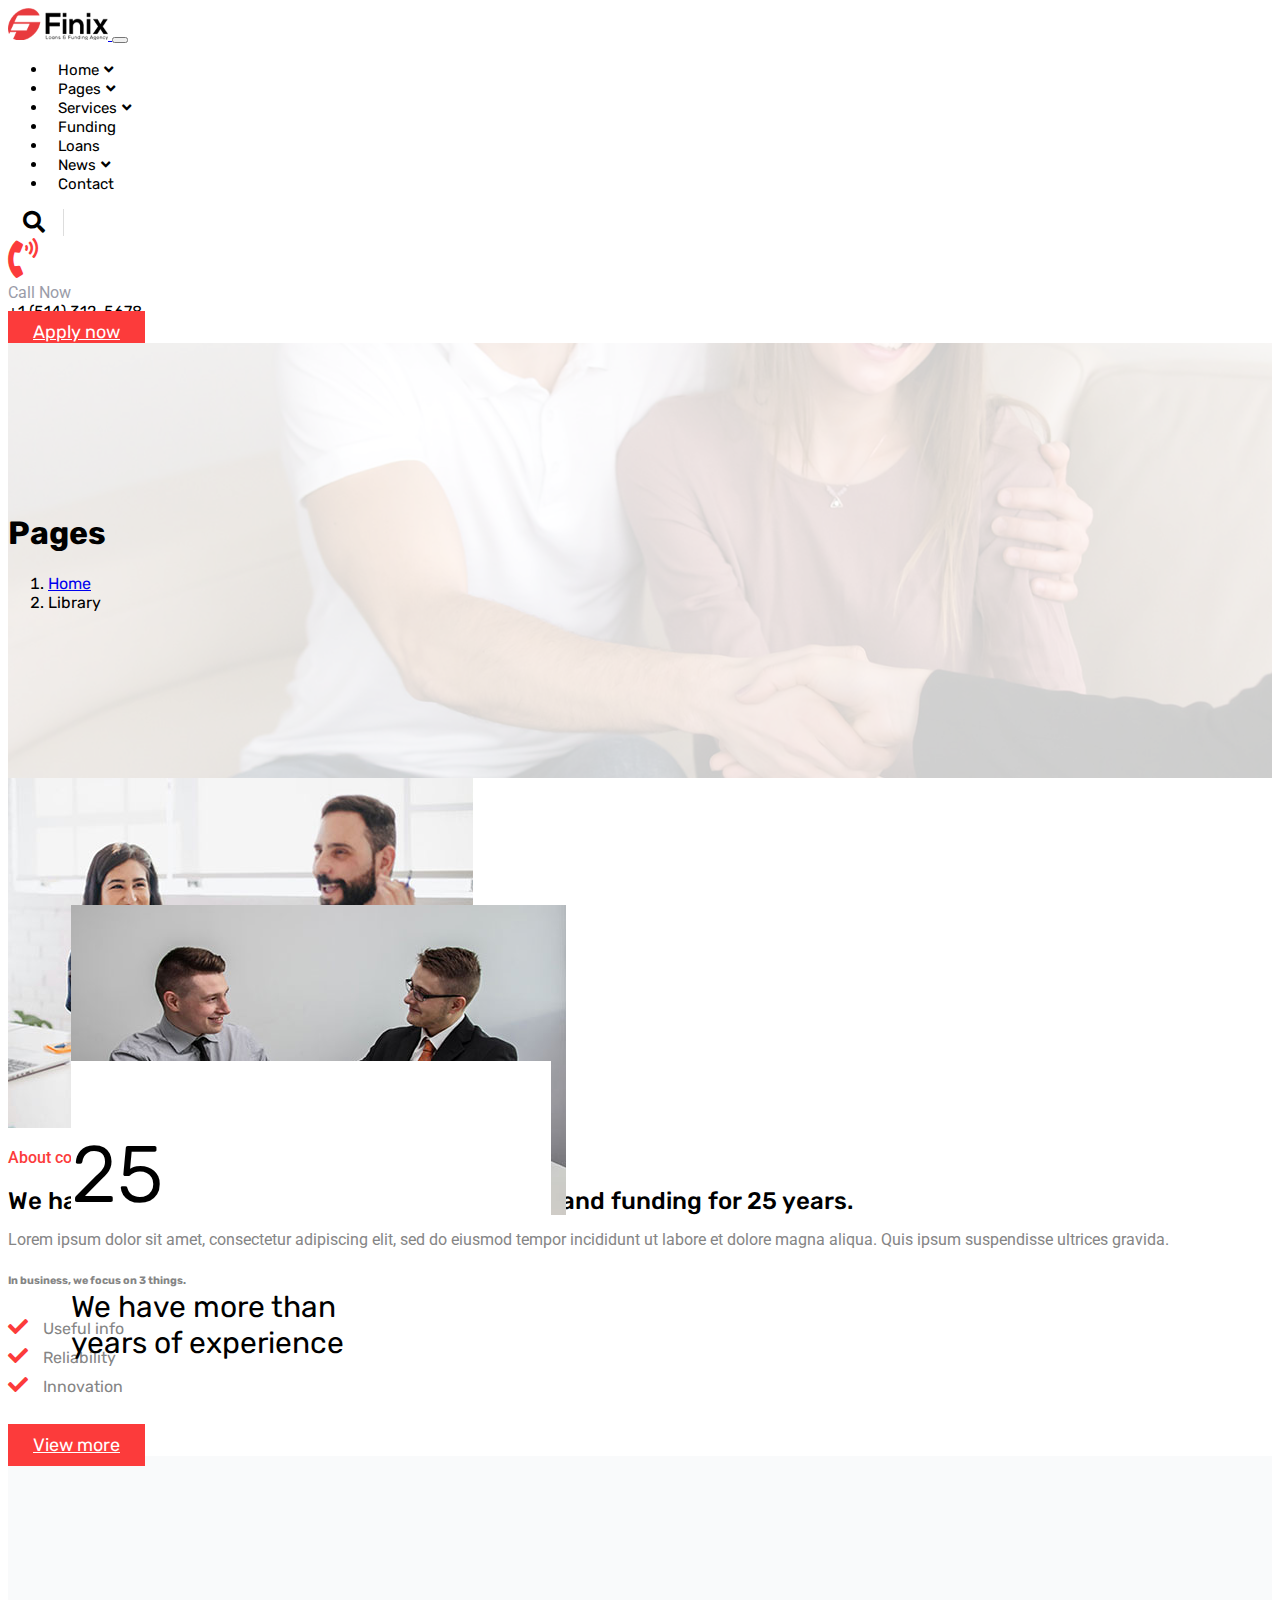
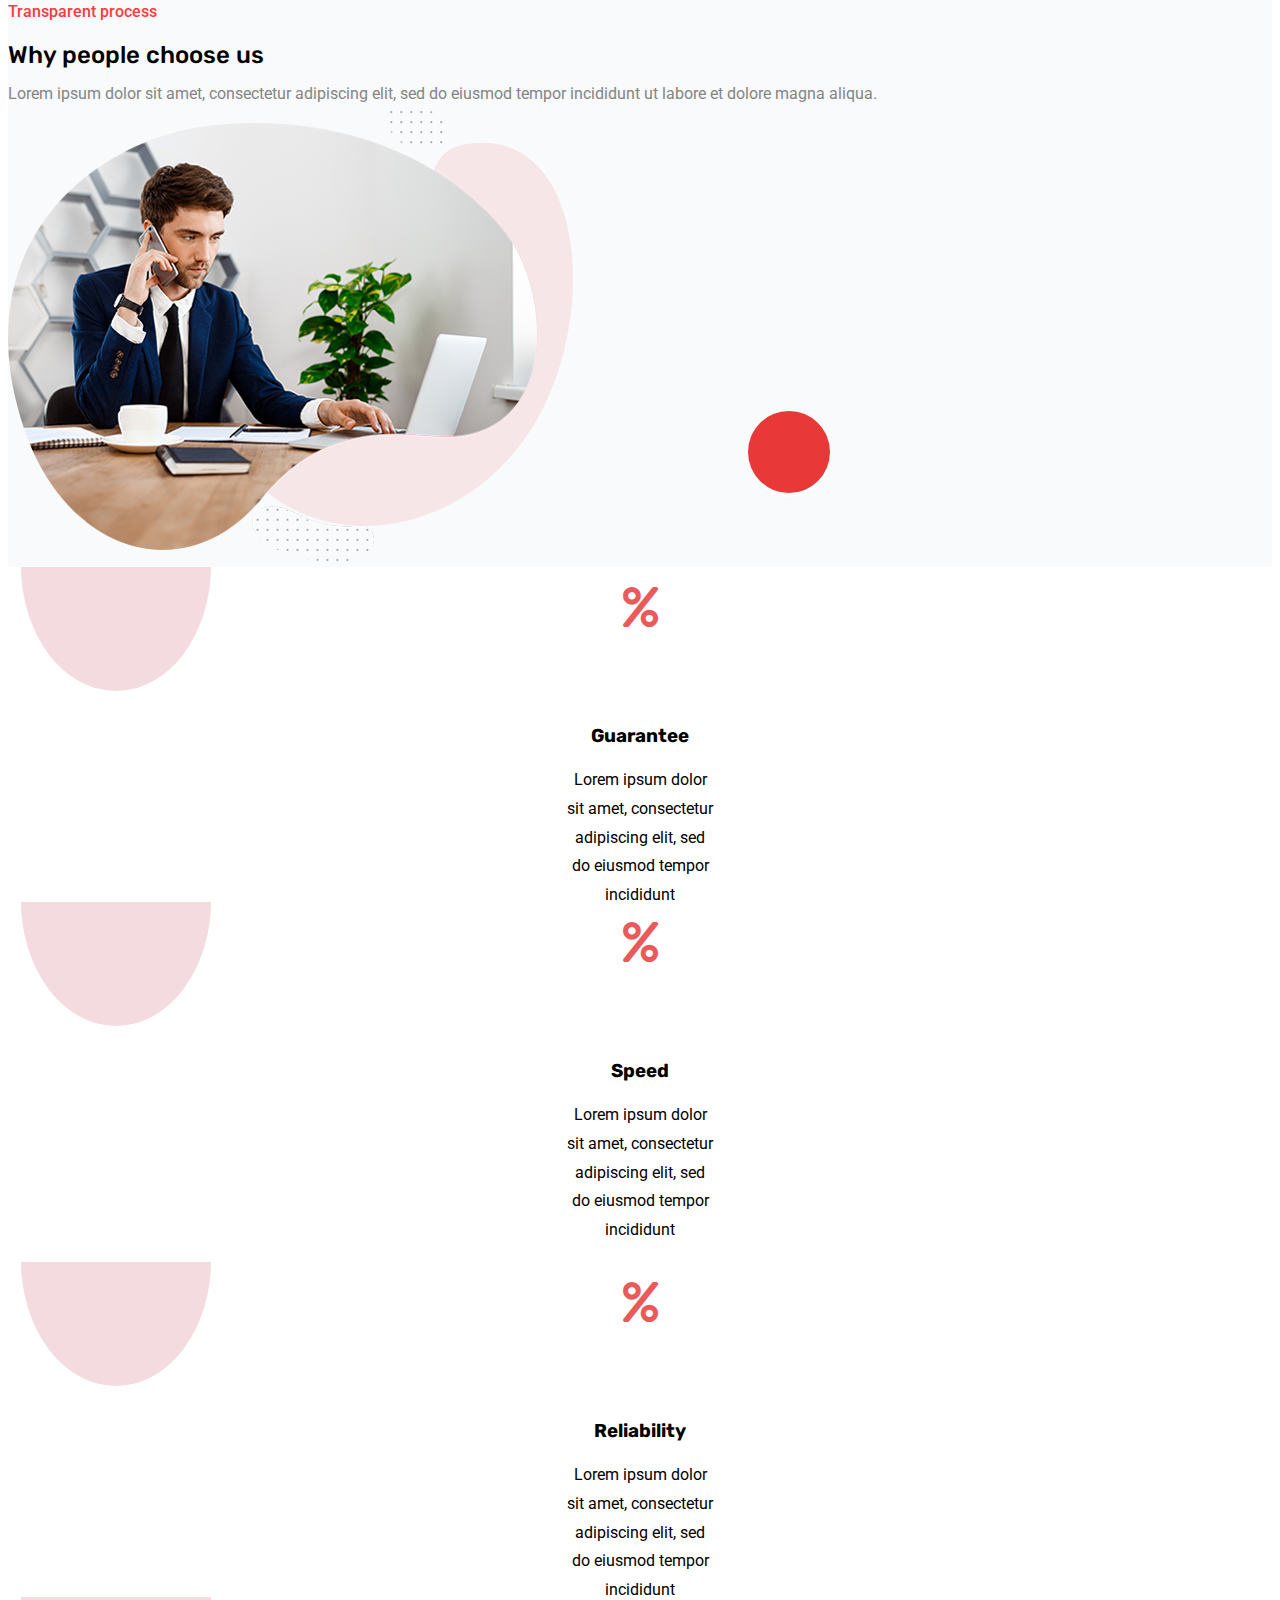
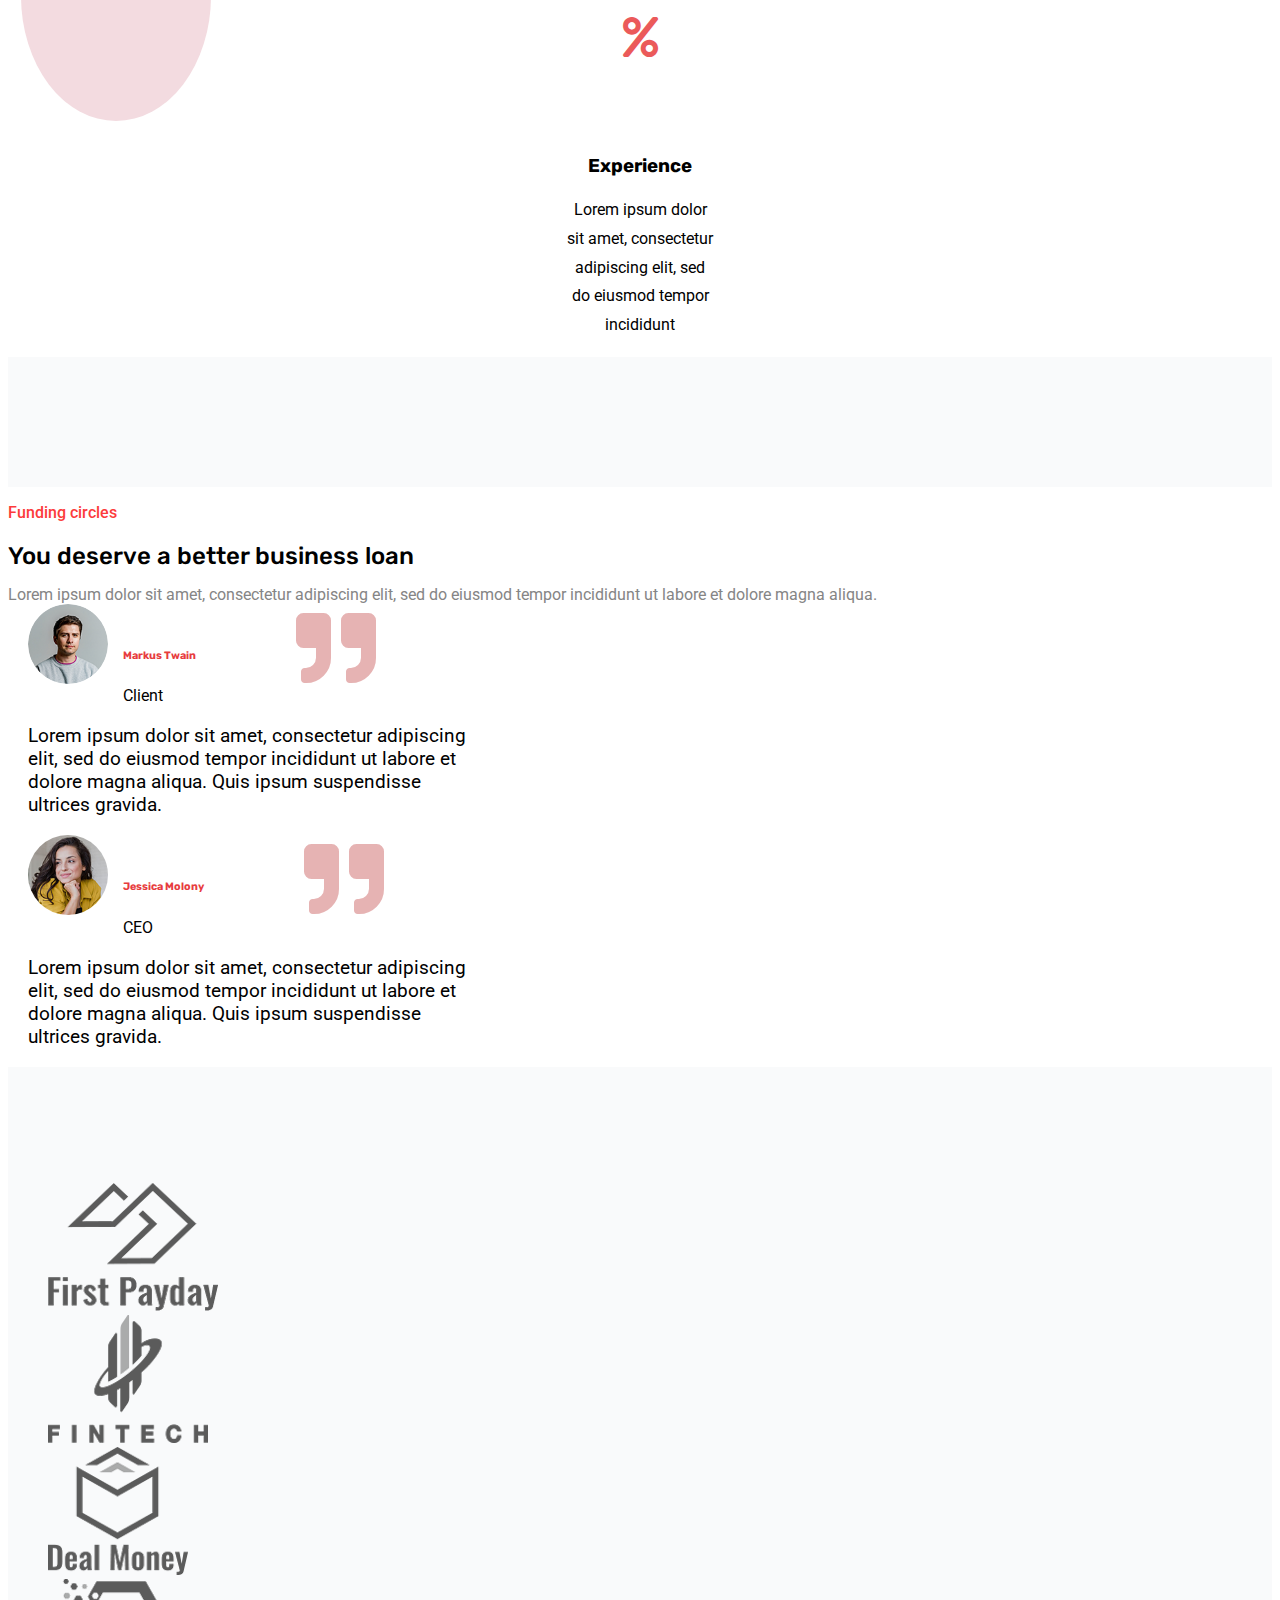
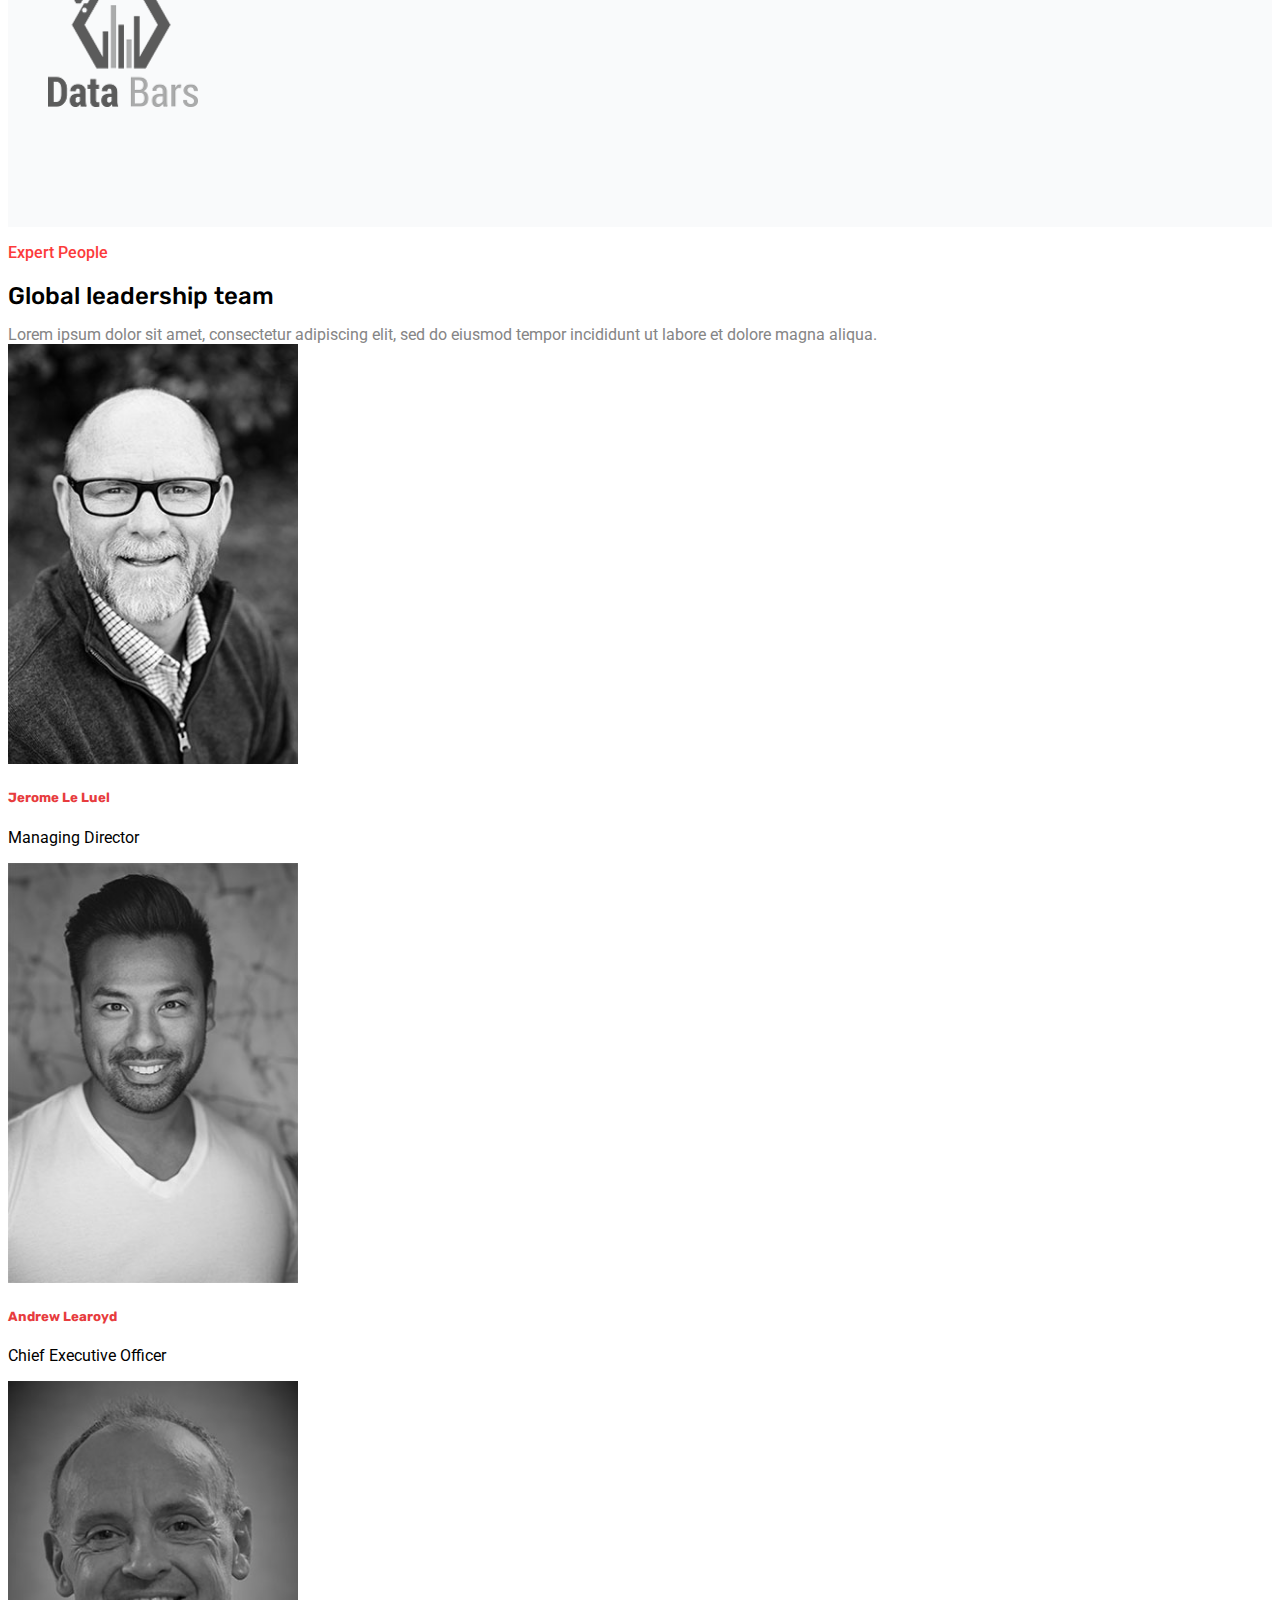
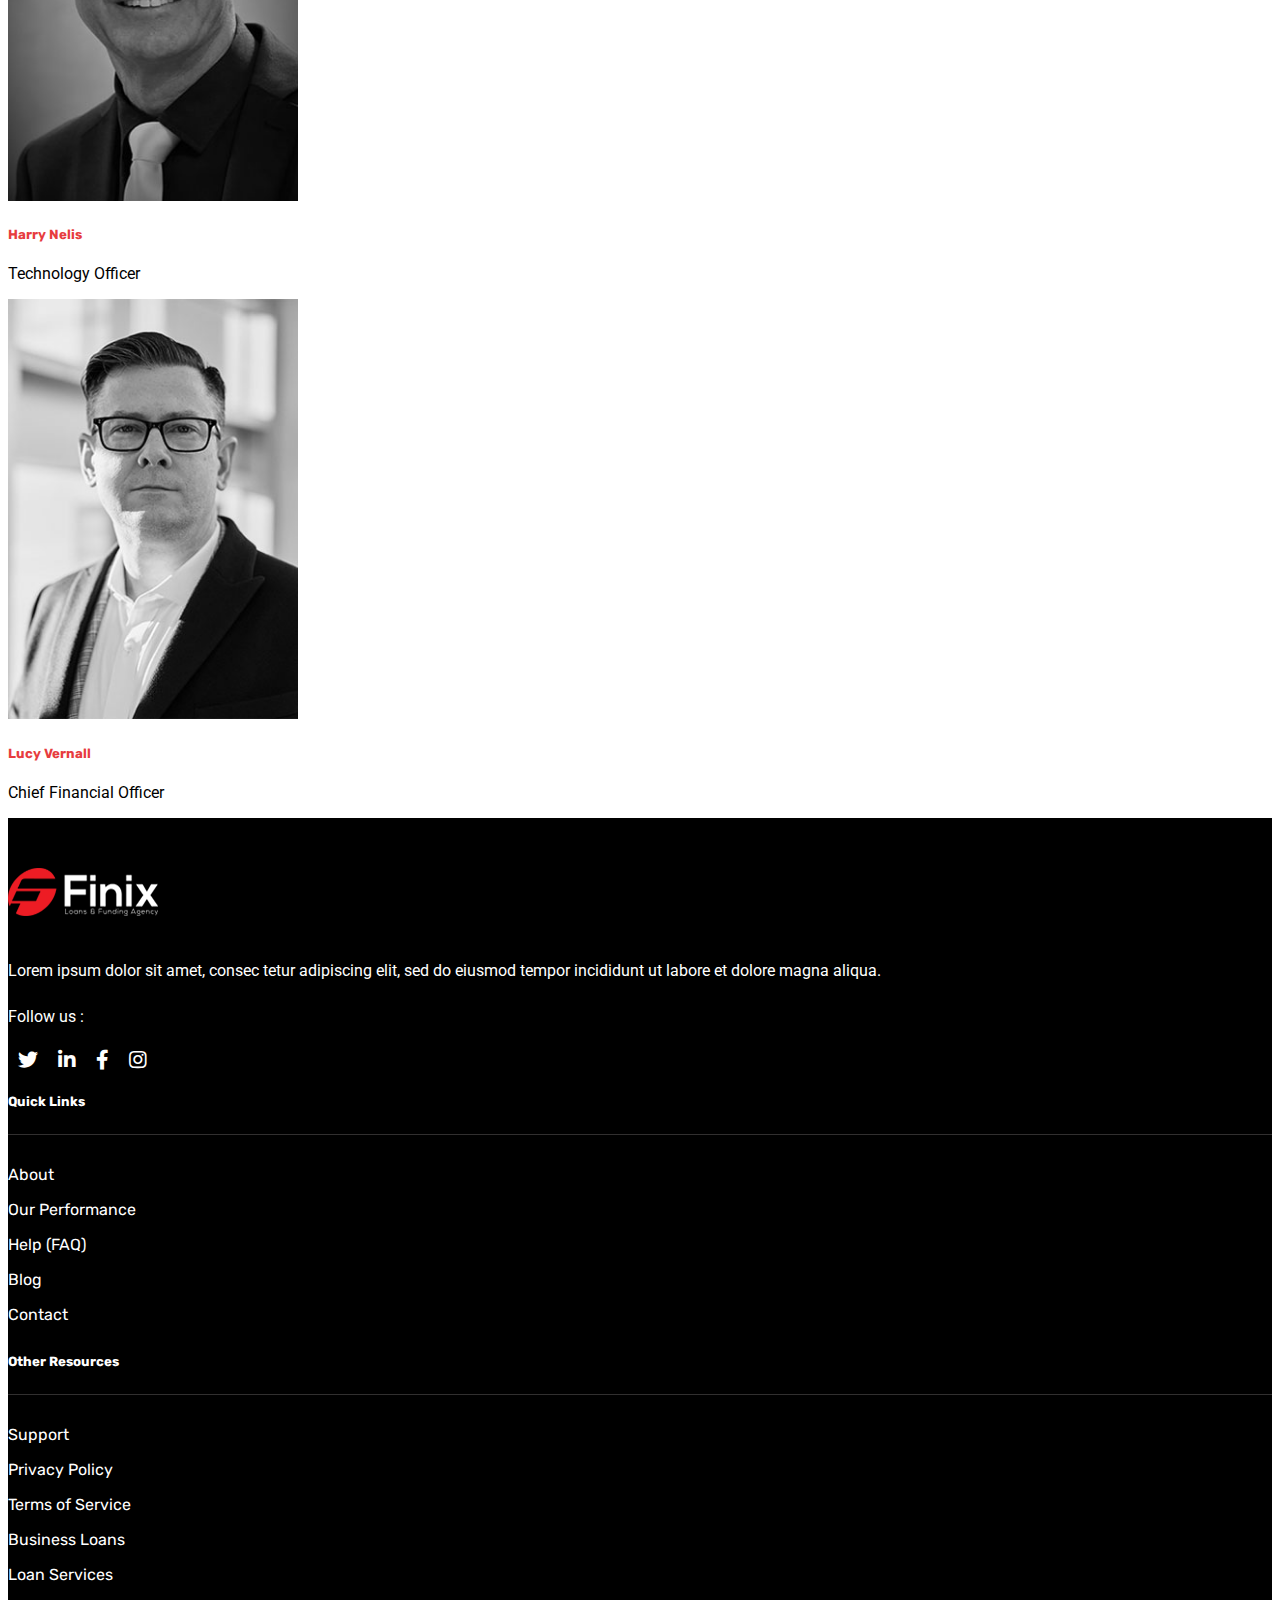
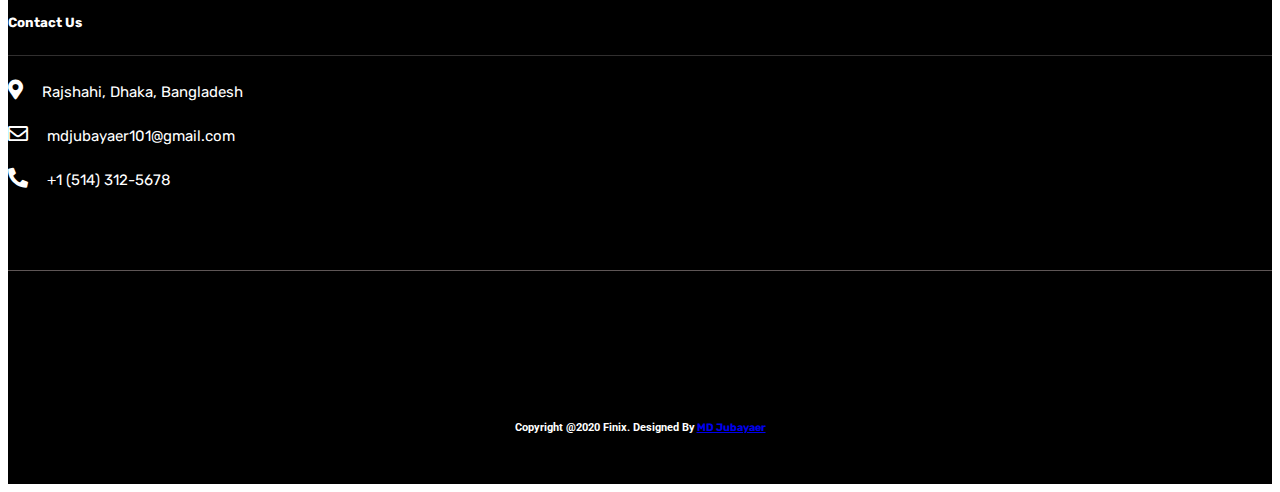
<file: pages.html>
<!doctype html>
<html lang="en">
  <head>
    <!-- Required meta tags -->
    <meta charset="utf-8">
    <meta name="viewport" content="width=device-width, initial-scale=1">
    

    <link href="https://fonts.googleapis.com/css2?family=Roboto:ital,wght@0,100;0,300;0,400;0,500;0,700;1,300;1,400;1,500&family=Rubik:ital,wght@0,300;0,400;0,500;0,600;1,300;1,400;1,500;1,600&display=swap" rel="stylesheet"> 

    <link rel="stylesheet" href="https://cdnjs.cloudflare.com/ajax/libs/font-awesome/5.15.1/css/all.min.css 
    ">  
    <!-- Bootstrap CSS -->
    <link rel="stylesheet" href="https://stackpath.bootstrapcdn.com/bootstrap/5.0.0-alpha1/css/bootstrap.min.css" integrity="sha384-r4NyP46KrjDleawBgD5tp8Y7UzmLA05oM1iAEQ17CSuDqnUK2+k9luXQOfXJCJ4I" crossorigin="anonymous">
    <link rel="stylesheet" href="./style.css">

    <title>Finix</title>
  </head>
  <body>

    
    <nav class="navbar navbar-expand-lg navbar-light bg-white sticky-top">
      <div class="container-fluid">
        <a class="navbar-brand ml-4" href="#">
          <img src="./photo/./logo-1.png" alt="">
        </a>

        <button class="navbar-toggler" type="button" data-toggle="collapse" data-target="#navbarSupportedContent" aria-controls="navbarSupportedContent" aria-expanded="false" aria-label="Toggle navigation">
          <span class="navbar-toggler-icon"></span>
        </button>
        <div class="collapse navbar-collapse" id="navbarSupportedContent">
          
          <ul class="navbar-nav ml-auto fast-ul">
              <li><a href="index.html">Home<i class="fas fa-angle-down"></i></a> 
                 <ul>
                   <li><a href="index.html">Home one</a></li>
                   <li><a href="#">Home two</a></li>
                   <li><a href="#">Home three</a></li>
                 </ul>
              </li>
              <li><a href="pages.html">Pages<i class="fas fa-angle-down"></i></a>
                 <ul>
                   <li><a href="#">About</a></li>
                   <li><a href="#">Team</a></li>
                   <li><a href="#">FAQ</a></li>
                   <li><a href="#">Gallery</a></li>
                   <li><a href="#">Loane Calculetor</a></li>
                   <li><a href="#">Apply Now</a></li>
                   <li><a href="#">Tastimonials</a></li>
                   <li><a href="#">Project</a></li>
                   <li><a href="#">Sign in</a></li>
                   <li><a href="#">Sing Up</a></li>
                   <li><a href="#">Terms & Conditions</a></li>
                   <li><a href="#">Privacy Policy</a></li>
                   <li><a href="#">Error Page</a></li>
                   <li><a href="#">Contact</a></li>
                 </ul>
              </li>
              <li><a href="services.html">Services<i class="fas fa-angle-down"></i></a>
                 <ul>
                   <li><a href="#">Services</a></li>
                   <li><a href="#">Services Ditales</a></li>
                 </ul>
              </li>
              <li><a href="funding.html">Funding</a></li>
              <li><a href="loans.html">Loans</a></li>
              <li><a href="news.html">News<i class="fas fa-angle-down"></i></a>
                  <ul>
                    <li><a href="#">News Gride</a></li>
                    <li><a href="#">News Deliles</a></li>
                  </ul>
              </li>
              <li><a href="contact .html">Contact</a></li>
              
          </ul>
          
         <div class="right-contine d-flex align-items-center">
         <div class="searcs-icon">
             <span><i class="fas fa-search"></i></span>
         </div>
          <div class="call-info d-flex align-items-center">
              <div class="call-icon ">
                  <span><i class="fas fa-phone-volume"></i></span>
              </div>

              <div class="call-text ">
                  <span>Call Now</span>
                  <a href="+1 (514) 312-5678 ">+1 (514) 312-5678</a>
              </div>
          </div>

         
             <div class="batton">
               <a class="btn main-bt mr-2 text-light" href="#">Apply now</a>
             </div>
        </div>
      </div>
    </nav>

        <section class="breadcrume-sectaion">
           <div class="container-fluid">
             <div class="row">
               <div class="col-lg-12">
                  
                  
                  <nav aria-label="breadcrumb" class="text-center">
                    <h1>Pages</h1>
                    <ol class="breadcrumb bg-transparent justify-content-center">
                      <li class="breadcrumb-item text-danger active"><a class="text-danger text-decoration-none" href="#">Home</a></li>
                      <li class="breadcrumb-item " aria-current="page">Library</li>
                    </ol>
                  </nav>
                  
                 
               </div>
             </div>
           </div>
        </section>

 
        <section class="pages-section py-5">
          <div class="container">
            <div class="row">
              <div class="col-lg-7">
                  <div class="pages-img">
                    <img src="./photo/./pages img--1.jpg" alt="">
                    <img src="./photo/pages img--2.jpg" alt="">
                    <div class="pages-text d-flex shadow">
                      <h2>25</h2>
                      <h4>We have more than years of experience</h4>
                    </div>
                  </div>
              </div>
              <div class="col-lg-5">
                <div class="compane-text">
                  <p>About company</p>
                  <h2>We have been working very efficiently with loan and funding for 25 years.</h2>
                  <span class="mb-5 h6">Lorem ipsum dolor sit amet, consectetur adipiscing elit, sed do eiusmod tempor incididunt ut labore et dolore magna aliqua. Quis ipsum suspendisse ultrices gravida.</span>
                  <h6 class="mt-3">In business, we focus on 3 things.</h6>
                  <ul>
                    <li>Useful info </li>
                    <li>Reliability </li>
                    <li>Innovation </li>
                  </ul>
                  <a class="btn main-bt" href="#">View more</a>
               </div>
              </div>
            </div>
          </div>
       </section>


       <section class="all-choose main-bg">
        <div class="container">

          <div class="row">
            <div class="col-lg-6">
              <div class="choose-all-text">
                <div class="compane-text">
                  <p>Transparent process</p>
                  <h2 class="h1">Why people choose us</h2>
                  <span class="mb-5 h6">Lorem ipsum dolor sit amet, consectetur adipiscing elit, sed do eiusmod tempor incididunt ut labore et dolore magna aliqua.</span>
               </div>
               <div class="img-icon">
                <img class="mt-5" src="./photo/./choose.png" alt="">
                <div class="play-icon">
                 <i class="fas fa-play-circle"></i>
                   </div>
                 </div>
               </div>
              </div>


            <div class="col-lg-6">
              <div class="row">

                <div class="col-lg-6 mb-4">
                  <div class="choose-box py-3">
                    <div class="choose-icon">
                      <i class="fas fa-percent"></i>
                    </div>
                     <div class="choose-text">
                      <h3 class="mb-3">Guarantee</h3>
                      <p>Lorem ipsum dolor sit amet, consectetur adipiscing elit, sed do eiusmod tempor incididunt</p>
                     </div>
                  </div>
                </div>
                <div class="col-lg-6 mbb">
                  <div class="choose-box py-3">
                    <div class="choose-icon">
                      <i class="fas fa-percent"></i>
                    </div>
                     <div class="choose-text">
                      <h3 class="mb-3">Speed</h3>
                      <p>Lorem ipsum dolor sit amet, consectetur adipiscing elit, sed do eiusmod tempor incididunt</p>
                     </div>
                  </div>
                </div>
                <div class="col-lg-6">
                  <div class="choose-box py-3">
                    <div class="choose-icon">
                      <i class="fas fa-percent"></i>
                    </div>
                     <div class="choose-text">
                      <h3 class="mb-3">Reliability</h3>
                      <p>Lorem ipsum dolor sit amet, consectetur adipiscing elit, sed do eiusmod tempor incididunt</p>
                     </div>
                  </div>
                </div>
                <div class="col-lg-6 mbb">
                  <div class="choose-box py-3">
                    <div class="choose-icon">
                      <i class="fas fa-percent"></i>
                    </div>
                     <div class="choose-text ">
                      <h3 class="mb-3">Experience</h3>
                      <p>Lorem ipsum dolor sit amet, consectetur adipiscing elit, sed do eiusmod tempor incididunt</p>
                     </div>
                  </div>
                </div>

              </div>
            </div>

          </div>  
        </div>
      </section>


      <section class="pages-Clients py-5">
       <div class="container">
        <div class="row py-5">
          <div class="col-lg-3"></div>
          <div class="col-lg-6">
            <div class="compane-text text-center">
              <p> Funding circles </p>
              <h2 class="h2">You deserve a better business loan</h2>
              <span class="mb-5 h6">Lorem ipsum dolor sit amet, consectetur adipiscing elit, sed do eiusmod tempor incididunt ut labore et dolore magna aliqua. </span>
           </div>
          </div>
          <div class="col-lg-3"></div>
        </div>
        <div class="row py-5">
          <div class="col-lg-6">
            <div class="pages-Clients-box-left shadow py-5">
               <div class="Clients-box-text-img">
                 <div class="Clients-box-img">
                   <img src="./photo/./cliend--img box --1.png" alt="">
                 </div>
                 <div class="Clients-box-text">
                   <h6>Markus Twain</h6>
                    <span>Client</span>
                 </div>
                 <div class="Clients-box-icon">
                   <span><i class="fas fa-quote-right"></i></span>
                 </div>
               </div>
               <p>Lorem ipsum dolor sit amet, consectetur adipiscing elit, sed do eiusmod tempor incididunt ut labore et dolore magna aliqua. Quis ipsum suspendisse ultrices gravida.</p>
            </div>
          </div>
          <div class="col-lg-6">
            <div class="pages-Clients-box-left shadow py-5">
               <div class="Clients-box-text-img">
                 <div class="Clients-box-img">
                   <img src="./photo/./cliend--img box --2.png" alt="">
                 </div>
                 <div class="Clients-box-text">
                   <h6>Jessica Molony</h6>
                    <span>CEO</span>
                 </div>
                 <div class="Clients-box-icon">
                   <span><i class="fas fa-quote-right"></i></span>
                 </div>
               </div>
               <p>Lorem ipsum dolor sit amet, consectetur adipiscing elit, sed do eiusmod tempor incididunt ut labore et dolore magna aliqua. Quis ipsum suspendisse ultrices gravida.</p>
            </div>
          </div>
        </div>
       </div>
      </section>
      

      <div class="cliend-main-icon main-bg">
        <div class="container py-5">
          <div class="col-lg-12">
            <div class="ckiend-logo cliend-main-icon">
              <ul class="d-flex justify-content-between">
                <li><img src="./photo/./cliend--icon-1.png"alt=""></li>
                <li><img src="./photo/./cliend--icon-2.png"alt=""></li>
                <li><img src="./photo/cliend--icon-3.png"alt=""></li>
                <li><img src="./photo/cliend--icon-4.png"alt=""></li>
              </ul>
            </div>
          </div>
        </div>
      </div>



      <div class="pages-call">
      <section class="all-member py-5">
        <div class="container">
          <div class="row">
            <div class="col-lg-2"></div>
            <div class="col-lg-8">
              <div class="member-titel">
               <div class="compane-text w-75 m-auto text-center">
                 <p> Expert People </p>
                 <h2 class="h2">Global leadership team</h2>
                 <span class="mb-5 h6 w-25 m-auto">Lorem ipsum dolor sit amet, consectetur adipiscing elit, sed do eiusmod tempor incididunt ut labore et dolore magna aliqua.  </span>
                 </div>
              </div>
            </div>
            <div class="col-lg-2"></div>
          </div>
  
          <div class="row py-5">
 
            <div class="col-lg-3">
                <div class="member-items">
                  <div class="member-img">
                    <img src="./photo/./USER-1.jpg" alt="">
                  </div>
                  <div class="member-icon">
                    <ul>
                      <li><a href="#"><i class="fab fa-twitter"></i></a></li>
                      <li><a href="#"><i class="fab fa-linkedin-in"></i></a></li>
                      <li><a href="#"><i class="fab fa-facebook-f"></i></a></li>
                      <li><a href="#"><i class="fab fa-instagram"></i></a></li>
                    </ul>
                  </div>
                  <div class="member-text">
                    <h5>Jerome Le Luel</h5>
                    <p>Managing Director </p>
                  </div>
               </div>
              </div>
            <div class="col-lg-3">
                <div class="member-items">
                  <div class="member-img">
                    <img src="./photo/USER-4.jpg" alt="">
                  </div>
 
                  <div class="member-icon">
                    <ul>
                      <li><a href="#"><i class="fab fa-twitter"></i></a></li>
                      <li><a href="#"><i class="fab fa-linkedin-in"></i></a></li>
                      <li><a href="#"><i class="fab fa-facebook-f"></i></a></li>
                      <li><a href="#"><i class="fab fa-instagram"></i></a></li>
                    </ul>
                  </div>
                  <div class="member-text">
                    <h5>Andrew Learoyd</h5>
                    <p>  Chief Executive Officer  </p>
                  </div>
               </div>
              </div>
            <div class="col-lg-3">
                <div class="member-items">
                  <div class="member-img">
                    <img src="./photo/./USER-3.jpg" alt="">
                  </div>
                  <div class="member-icon">
                    <ul>
                      <li><a href="#"><i class="fab fa-twitter"></i></a></li>
                      <li><a href="#"><i class="fab fa-linkedin-in"></i></a></li>
                      <li><a href="#"><i class="fab fa-facebook-f"></i></a></li>
                      <li><a href="#"><i class="fab fa-instagram"></i></a></li>
                    </ul>
                  </div>
                  <div class="member-text">
                    <h5>Harry Nelis</h5>
                    <p>  Technology Officer  </p>
                  </div>
               </div>
              </div>
            <div class="col-lg-3">
                <div class="member-items">
                  <div class="member-img">
                    <img src="./photo/./USER-2.jpg" alt="">
                  </div>
                  <div class="member-icon">
                    <ul>
                      <li><a href="#"><i class="fab fa-twitter"></i></a></li>
                      <li><a href="#"><i class="fab fa-linkedin-in"></i></a></li>
                      <li><a href="#"><i class="fab fa-facebook-f"></i></a></li>
                      <li><a href="#"><i class="fab fa-instagram"></i></a></li>
                    </ul>
                  </div>
                  <div class="member-text">
                    <h5>Lucy Vernall</h5>
                    <p>  Chief Financial Officer  </p>
                  </div>
               </div>
              </div>
            </div>
          </div>
     </section>
 
        <div class="footer-div pt-5">
          <div class="container pt-5">
            <div class="row pt-5 ">

              <div class="col-lg-3">
                 <div class="footer-1s">
                    <img src="./photo/./logo2.png" alt="">
                    <p>Lorem ipsum dolor sit amet, consec tetur adipiscing elit, sed do eiusmod tempor incididunt ut labore et dolore magna aliqua.</p>
                    <div class="footer-icon d-flex">
                      <p>Follow us :</p>
                      <ul>
                        <li><a href="#"><i class="fab fa-twitter"></i></a></li>
                        <li><a href="#"><i class="fab fa-linkedin-in"></i></a></li>
                        <li><a href="#"><i class="fab fa-facebook-f"></i></a></li>
                        <li><a href="#"><i class="fab fa-instagram"></i></a></li>
                      </ul>
                    </div>
                 </div> 
              </div>

              <div class="col-lg-3">
                <div class="footer-2nd">
                  <h5>Quick Links</h5>
                  <ul>
                    <li><a href="#">About</a></li>
                    <li><a href="#">Our Performance</a></li>
                    <li><a href="#">Help (FAQ)</a></li>
                    <li><a href="#">Blog</a></li>
                    <li><a href="#">Contact</a></li>
                  </ul>  
                </div>
              </div>
              <div class="col-lg-3">
                <div class="footer-2nd">
                  <h5>Other Resources</h5>
                  <ul>
                    <li><a href="#">Support</a></li>
                    <li><a href="#">Privacy Policy</a></li>
                    <li><a href="#">Terms of Service</a></li>
                    <li><a href="#">Business Loans</a></li>
                    <li><a href="#">Loan Services</a></li>
                  </ul>  
                </div>
              </div>

              <div class="col-lg-3">
                <div class="footer-3nd">
                  <h5>Contact Us</h5>
                  <ul>
                    <li>
                      <span><i class="fas fa-map-marker-alt"></i></span>
                      <a href="https://goo.gl/maps/A8kMmoCc2Mkx54vaA">Rajshahi, Dhaka, Bangladesh</a>
                    </li>
                    <li>
                      <span><i class="far fa-envelope"></i></span>
                      <a href="mailto:mdjubayaer101@gmail.com">mdjubayaer101@gmail.com</a>
                    </li>
                    <li>
                      <span><i class="fas fa-phone-alt"></i></span>
                      <a href="tel:+1 (514) 312-5678">+1 (514) 312-5678</a>
                    </li>
                  </ul>
                </div>
              </div>




              <div class="col-lg-12 h-50 copyy">
                <h6 class="mt-5"><span class="text-muted">Copyright @2020 Finix. Designed By</span> <a class="text-light text-decoration-none" href="https://www.facebook.com/princejubayaer">MD Jubayaer</a> </h6>
              </div>
            </div>
            
        </div>
    </div>
        
  </div>


    <!-- Optional JavaScript -->
    <!-- Popper.js first, then Bootstrap JS -->
    <script src="https://cdn.jsdelivr.net/npm/popper.js@1.16.0/dist/umd/popper.min.js" integrity="sha384-Q6E9RHvbIyZFJoft+2mJbHaEWldlvI9IOYy5n3zV9zzTtmI3UksdQRVvoxMfooAo" crossorigin="anonymous"></script>
    <script src="https://stackpath.bootstrapcdn.com/bootstrap/5.0.0-alpha1/js/bootstrap.min.js" integrity="sha384-oesi62hOLfzrys4LxRF63OJCXdXDipiYWBnvTl9Y9/TRlw5xlKIEHpNyvvDShgf/" crossorigin="anonymous"></script>
  </body>
</html>
</file>
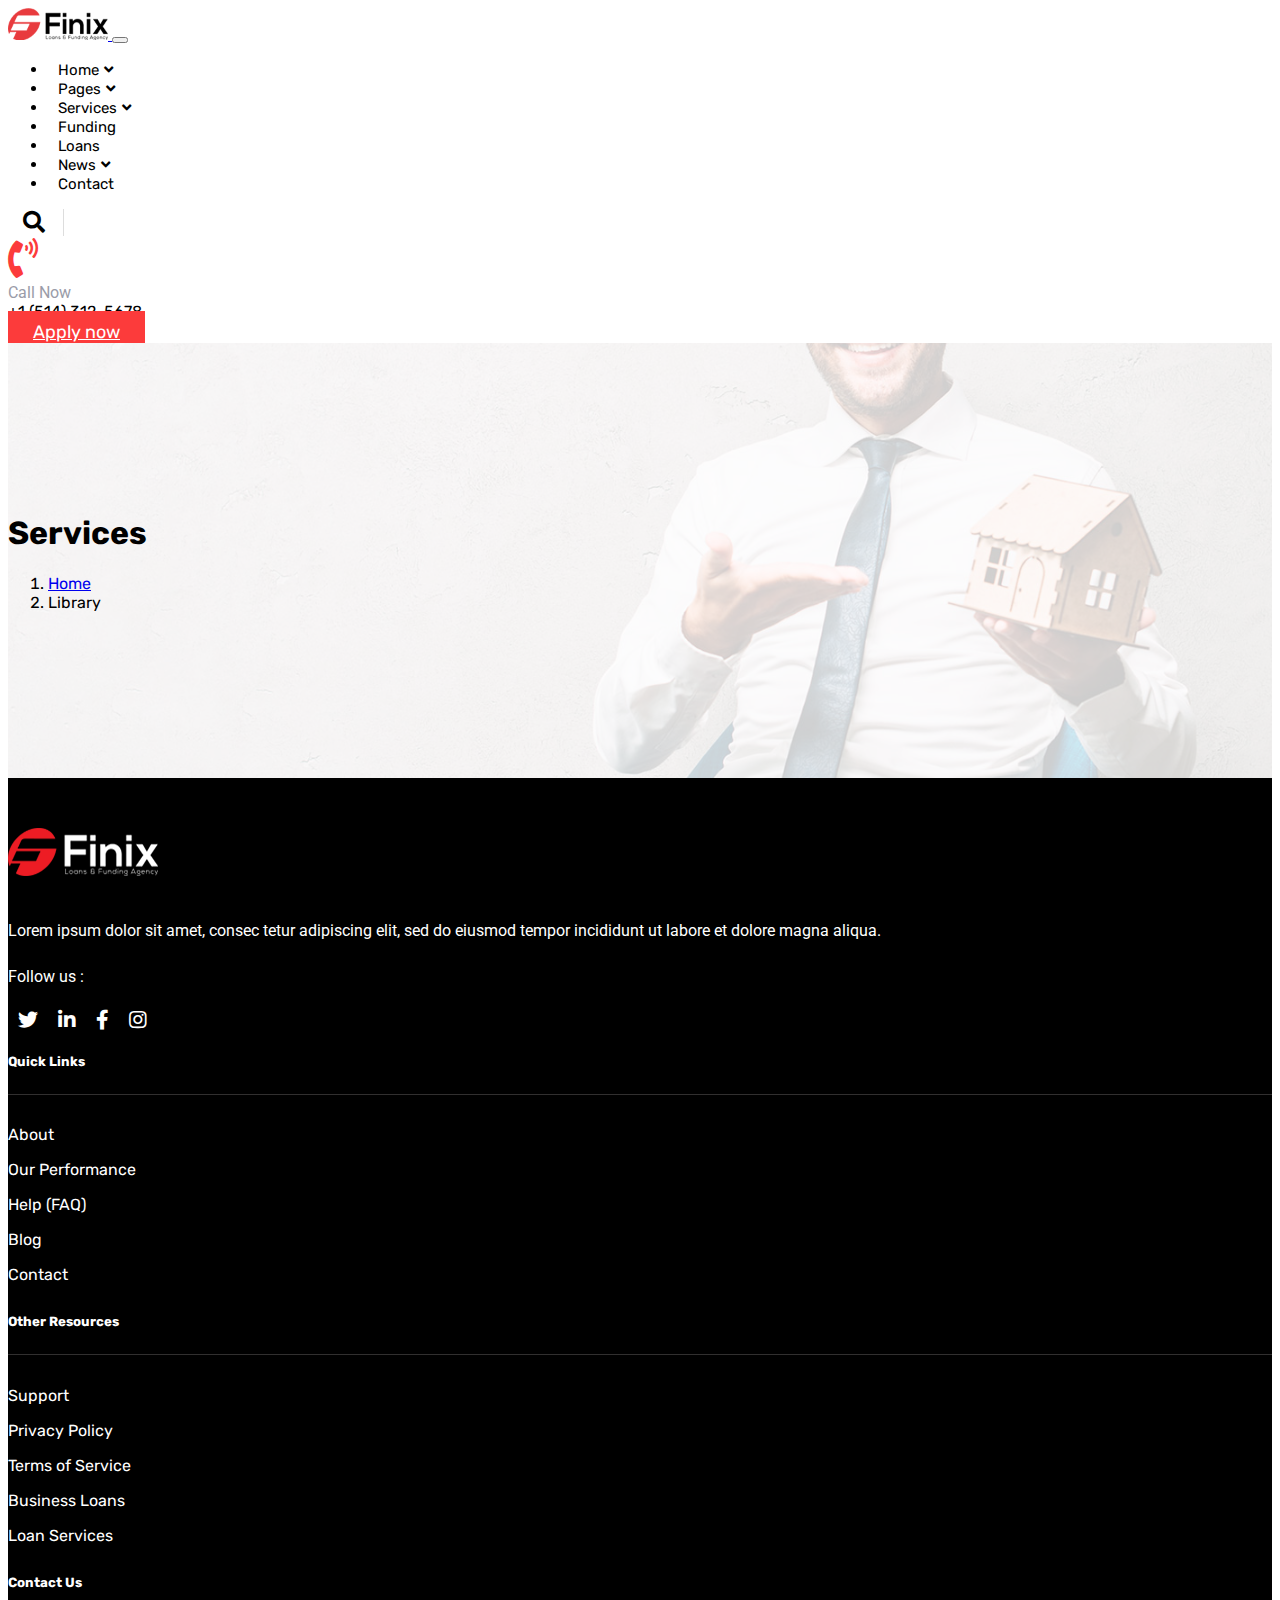
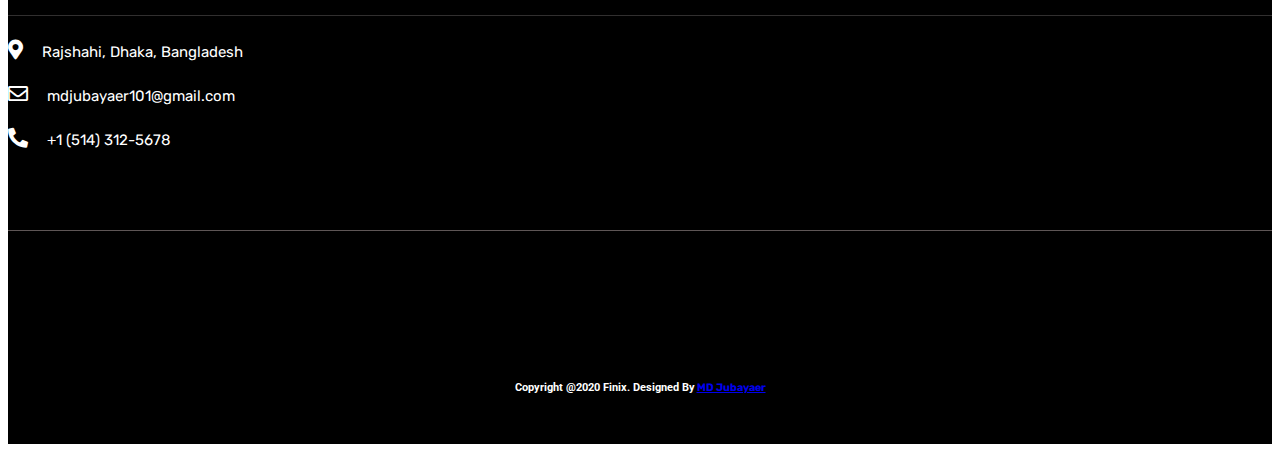
<file: services.html>
<!doctype html>
<html lang="en">
  <head>
    <!-- Required meta tags -->
    <meta charset="utf-8">
    <meta name="viewport" content="width=device-width, initial-scale=1">
    

    <link href="https://fonts.googleapis.com/css2?family=Roboto:ital,wght@0,100;0,300;0,400;0,500;0,700;1,300;1,400;1,500&family=Rubik:ital,wght@0,300;0,400;0,500;0,600;1,300;1,400;1,500;1,600&display=swap" rel="stylesheet"> 

    <link rel="stylesheet" href="https://cdnjs.cloudflare.com/ajax/libs/font-awesome/5.15.1/css/all.min.css 
    ">  
    <!-- Bootstrap CSS -->
    <link rel="stylesheet" href="https://stackpath.bootstrapcdn.com/bootstrap/5.0.0-alpha1/css/bootstrap.min.css" integrity="sha384-r4NyP46KrjDleawBgD5tp8Y7UzmLA05oM1iAEQ17CSuDqnUK2+k9luXQOfXJCJ4I" crossorigin="anonymous">
    <link rel="stylesheet" href="./style.css">

    <title>Finix</title>
  </head>
  <body>

    
    <nav class="navbar navbar-expand-lg navbar-light bg-white sticky-top">
      <div class="container-fluid">
        <a class="navbar-brand ml-4" href="#">
          <img src="./photo/./logo-1.png" alt="">
        </a>

        <button class="navbar-toggler" type="button" data-toggle="collapse" data-target="#navbarSupportedContent" aria-controls="navbarSupportedContent" aria-expanded="false" aria-label="Toggle navigation">
          <span class="navbar-toggler-icon"></span>
        </button>
        <div class="collapse navbar-collapse" id="navbarSupportedContent">
          
          <ul class="navbar-nav ml-auto fast-ul">
              <li><a href="index.html">Home<i class="fas fa-angle-down"></i></a> 
                 <ul>
                   <li><a href="index.html">Home one</a></li>
                   <li><a href="#">Home two</a></li>
                   <li><a href="#">Home three</a></li>
                 </ul>
              </li>
              <li><a href="pages.html">Pages<i class="fas fa-angle-down"></i></a>
                 <ul>
                   <li><a href="#">About</a></li>
                   <li><a href="#">Team</a></li>
                   <li><a href="#">FAQ</a></li>
                   <li><a href="#">Gallery</a></li>
                   <li><a href="#">Loane Calculetor</a></li>
                   <li><a href="#">Apply Now</a></li>
                   <li><a href="#">Tastimonials</a></li>
                   <li><a href="#">Project</a></li>
                   <li><a href="#">Sign in</a></li>
                   <li><a href="#">Sing Up</a></li>
                   <li><a href="#">Terms & Conditions</a></li>
                   <li><a href="#">Privacy Policy</a></li>
                   <li><a href="#">Error Page</a></li>
                   <li><a href="#">Contact</a></li>
                 </ul>
              </li>
              <li><a href="services.html">Services<i class="fas fa-angle-down"></i></a>
                 <ul>
                   <li><a href="#">Services</a></li>
                   <li><a href="#">Services Ditales</a></li>
                 </ul>
              </li>
              <li><a href="funding.html">Funding</a></li>
              <li><a href="loans.html">Loans</a></li>
              <li><a href="news.html">News<i class="fas fa-angle-down"></i></a>
                  <ul>
                    <li><a href="#">News Gride</a></li>
                    <li><a href="#">News Deliles</a></li>
                  </ul>
              </li>
              <li><a href="contact .html">Contact</a></li>
              
          </ul>
          
         <div class="right-contine d-flex align-items-center">
         <div class="searcs-icon">
             <span><i class="fas fa-search"></i></span>
         </div>
          <div class="call-info d-flex align-items-center">
              <div class="call-icon ">
                  <span><i class="fas fa-phone-volume"></i></span>
              </div>

              <div class="call-text ">
                  <span>Call Now</span>
                  <a href="+1 (514) 312-5678 ">+1 (514) 312-5678</a>
              </div>
          </div>

         
             <div class="batton">
               <a class="btn main-bt mr-2 text-light" href="#">Apply now</a>
             </div>
        </div>
      </div>
    </nav>
    

        <section class="servics-breadcrume-sectaion">
           <div class="container-fluid">
             <div class="row">
               <div class="col-lg-12">
                  
                  
                  <nav aria-label="breadcrumb" class="text-center">
                    <h1>Services</h1>
                    <ol class="breadcrumb bg-transparent justify-content-center">
                      <li class="breadcrumb-item text-danger active"><a class="text-danger text-decoration-none" href="#">Home</a></li>
                      <li class="breadcrumb-item " aria-current="page">Library</li>
                    </ol>
                  </nav>
                  
                 
               </div>
             </div>
           </div>
        </section>

 
      



      

 
        <div class="footer-div">
          <div class="container">
            <div class="row">

              <div class="col-lg-3">
                 <div class="footer-1s">
                    <img src="./photo/./logo2.png" alt="">
                    <p>Lorem ipsum dolor sit amet, consec tetur adipiscing elit, sed do eiusmod tempor incididunt ut labore et dolore magna aliqua.</p>
                    <div class="footer-icon d-flex">
                      <p>Follow us :</p>
                      <ul>
                        <li><a href="#"><i class="fab fa-twitter"></i></a></li>
                        <li><a href="#"><i class="fab fa-linkedin-in"></i></a></li>
                        <li><a href="#"><i class="fab fa-facebook-f"></i></a></li>
                        <li><a href="#"><i class="fab fa-instagram"></i></a></li>
                      </ul>
                    </div>
                 </div> 
              </div>

              <div class="col-lg-3">
                <div class="footer-2nd">
                  <h5>Quick Links</h5>
                  <ul>
                    <li><a href="#">About</a></li>
                    <li><a href="#">Our Performance</a></li>
                    <li><a href="#">Help (FAQ)</a></li>
                    <li><a href="#">Blog</a></li>
                    <li><a href="#">Contact</a></li>
                  </ul>  
                </div>
              </div>
              <div class="col-lg-3">
                <div class="footer-2nd">
                  <h5>Other Resources</h5>
                  <ul>
                    <li><a href="#">Support</a></li>
                    <li><a href="#">Privacy Policy</a></li>
                    <li><a href="#">Terms of Service</a></li>
                    <li><a href="#">Business Loans</a></li>
                    <li><a href="#">Loan Services</a></li>
                  </ul>  
                </div>
              </div>

              <div class="col-lg-3">
                <div class="footer-3nd">
                  <h5>Contact Us</h5>
                  <ul>
                    <li>
                      <span><i class="fas fa-map-marker-alt"></i></span>
                      <a href="https://goo.gl/maps/A8kMmoCc2Mkx54vaA">Rajshahi, Dhaka, Bangladesh</a>
                    </li>
                    <li>
                      <span><i class="far fa-envelope"></i></span>
                      <a href="mailto:mdjubayaer101@gmail.com">mdjubayaer101@gmail.com</a>
                    </li>
                    <li>
                      <span><i class="fas fa-phone-alt"></i></span>
                      <a href="tel:+1 (514) 312-5678">+1 (514) 312-5678</a>
                    </li>
                  </ul>
                </div>
              </div>




              <div class="col-lg-12 h-50 copyy">
                <h6 class="mt-5"><span class="text-muted">Copyright @2020 Finix. Designed By</span> <a class="text-light text-decoration-none" href="https://www.facebook.com/princejubayaer">MD Jubayaer</a> </h6>
              </div>
            </div>
            
        </div>
    </div>
        
 


    <!-- Optional JavaScript -->
    <!-- Popper.js first, then Bootstrap JS -->
    <script src="https://cdn.jsdelivr.net/npm/popper.js@1.16.0/dist/umd/popper.min.js" integrity="sha384-Q6E9RHvbIyZFJoft+2mJbHaEWldlvI9IOYy5n3zV9zzTtmI3UksdQRVvoxMfooAo" crossorigin="anonymous"></script>
    <script src="https://stackpath.bootstrapcdn.com/bootstrap/5.0.0-alpha1/js/bootstrap.min.js" integrity="sha384-oesi62hOLfzrys4LxRF63OJCXdXDipiYWBnvTl9Y9/TRlw5xlKIEHpNyvvDShgf/" crossorigin="anonymous"></script>
  </body>
</html>
</file>
<file: style.css>
body,h1,h2,h3,h4,h5,h6,a{
    font-family: 'Rubik', sans-serif;
}
span,p{
    font-family: 'Roboto', sans-serif;
}
.main-width{
    max-width: 1200px;
    margin: auto;
}
img{
    max-width: 100%;
}
  /*batton-style*/
body .main-bt{
   padding: 10px 25px;
   font-size: 18px;
   background-color:rgb(252, 59, 59);
   border-color:rgb(252, 59, 59) ;
   position: relative;
   color: #fff;
   z-index: 1;
   
}
.main-bt:hover{
    border-color: black;
    color: #fff;
}
body .main-bt::after{
  content: "";
  position: absolute;
  left: 0;
  top: 0;
  width: 0;
  height: 100%;
  background-color: black;
  border-color:black ;
  z-index: -1;
  transition: .4s;
  color: #fff;
}
body .main-bt:hover::after{
    width: 100%;
}
  /*drop down*/
.fast-ul li{
    position: relative;
} 
.fast-ul li a:hover{
    
    color: crimson;
}
.fast-ul li ul{
    position: absolute;
    left: 0;
    top: 260%;
    width: 250px;
    background-color:#fff;
    list-style: none;
    padding:0px ;
    margin-left: 8px;
    border-radius: 5px;
    transition: all .4s ease-in-out;
    visibility: hidden;
    opacity: 0;
    box-shadow:0px 0px 15px 0px rgba(0, 0, 0, 0.1);
} 
.fast-ul li:hover ul{
    visibility: visible;
    opacity: 1;
    top: 210%;
}
.fast-ul li ul li{
    margin-bottom: 20px;
    margin-left: 10px;
    margin-top: 15px;
} 
.fast-ul li ul li a{
    font-size: 17px;
    transition: .3s;
    font-weight: 500;
} 
.fast-ul li ul li a:hover{
    letter-spacing: 1.5px;
    color: crimson;
}

.fast-ul li a{
    padding:10px 10px;
    color: black;
    text-decoration: none;
    font-size: 15px;
    transition: .4s;
}
.fast-ul li a i{
    margin-left: 5px;
}
.navbar-brand img{
    width: 100px;
}
.searcs-icon{
    width: 40px;
    border-right: 1px solid #ddd;
    font-size: 22px;
    margin-right: 20px;
    margin-left: 15px;
}


.call-icon {
    width: 50px;
    font-size: 40px;
    color: rgb(252, 59, 59);
}


.call-text{
    margin-right: 25px;
}
.call-text span{
    display: block;
    color: rgb(154, 156, 168);
}
.call-text a{
    color: rgb(0, 0, 0);
    text-decoration: none;
}


   /*slider sestion*/
.mbx{
    padding: 120px 0;
}
.bg-item{
    background-image:url(./photo/Bgc.jpg);
    background-position: center;
    background-size: cover;
    background-position: center;
    height: 800px;
    background-attachment: fixed;
    position: relative;
}
   
.bg-item-top{
     position: relative;
    }

.bg-item-top h6{
    color:rgb(252, 59, 59)  ;
    font-size: 20px;
    font-weight: 400;
    margin-bottom: 20px;
}
.bg-item-top h1{
    font-size: 60px;
    font-weight: 700;
    margin-bottom: 20px;
}
.bg-item-top p{
    font-size: 20px;
    margin-bottom: 40px;
}


.bg-item-down{
    position: absolute;
    left: 20;
    top:20;
    margin-top: 120px;
}
.bg-item-down span{
    position: relative;
    margin-right: 40px;
}
.bg-item-down span::after{
    content: "";
    position: absolute;
    left: 130%;
    top: 30%;
    width: 40px;
    height: 1px;
    background-color: rgb(117, 108, 108);
    margin-right: 15px;
}
.bg-item-down ul{}
.bg-item-down ul li{
    list-style: none;
    width:40px;
}
.bg-item-down ul li a{
   
    color: rgb(43, 41, 41);
    font-size: 20px;
    transition: .4s;
}
.bg-item-down ul li a:hover{
   color:rgb(252, 59, 59) ;
   
}

.ckiend-logo{
    border-bottom: 1px solid #ddd;
    
}
.ckiend-logo ul{}
.ckiend-logo ul li{
    list-style: none;
}

.main-bg{
    background-color:#f9fafb ;
}
  /*Compane sactaion*/
.compane-saction{}

.compane-img{
    position: relative;
}
.text-img{
    text-align: center;
}
.compane-img img{
    width: 100%;
}
.text-img{
    background-image: url(./photo/shape.png);
    background-repeat: no-repeat;
    background-size: contain;
    height: 190px;
    width: 190px;
    position: absolute;
    right:10%;
    bottom:0%;
    
}
.text-midil h1{
    font-size: 70px;
    
}
.text-midil p{
    font-weight: 500;
}

.compane-text{}
.compane-text p{
    color:rgb(252, 59, 59) ;
    font-weight: 500;
}
.compane-text h2{
    font-weight: 500;
    margin-bottom: 15px;
}
.compane-text span{
    line-height: 10px;
    margin-bottom: 35px;
    color: rgb(133, 133, 133);
}
.compane-text h6{
    
    color: rgb(133, 133, 133);
}
.compane-text ul{
  padding-left: 0;
  margin-bottom: 35px;
}
.compane-text ul li{
    color: rgb(133, 133, 133);
    list-style: none;
    padding: 3px 0;
}
.compane-text ul li::before{
    content: "\f00c";
    font-family: 'Font Awesome 5 free';
    font-weight: 800;
    margin-right: 15px;
    font-size: 20px;
    color:rgb(252, 59, 59) ;
}

   /*choose seactaion*/
.all-choose{
    
    padding: 130px 0;
}
.play-icon{}
.mbb{
    margin-top:-25px ;
}
.choose-box{
    text-align: center;
    height:360px ;
    margin: auto;
    position: relative;
    overflow: hidden;
    background-color: #fff;
    transition:all ease-in-out .4s;
}
.choose-box:hover .choose-icon i{
    background-color: rgb(233, 56, 56);
    color: #fff;
}
.choose-box:hover{
    transform: translateY(-10px);
}
.choose-box::before{
    content: "";
    position: absolute;
    left: 13px;
    top: -35%;
    width: 190px;
    height: 250px;
    border-radius: 50%;
    background-color: rgb(243, 219, 224);
    overflow: hidden;
}
.choose-icon i{
    width: 80px;
    height: 80px;
    background-color: #fff;
    font-size: 40px;
    margin: auto;
    border-radius: 50%;
    line-height: 80px;
    color:rgb(235, 90, 90) ;
    padding-bottom: 20px;
    margin-bottom: 40px;
    transition:.4s;
    position: relative;
}
.choose-text{ 
    width: 150px;
    margin: auto;
}
.choose-text h3{}
.choose-text p{
    line-height: 1.8;
}

.img-icon{
    position: relative;
}
.play-icon{
    position: absolute;
    left:;
    top: ;
    right: 35%;
    bottom: 15%;
    font-size: 60px;
    background-color: #fff;
    height: 86px;
    width: 82px;
    text-align: center;
    display: inline-block;
    border-radius: 50%;
}

.play-icon::before{
    content: "";
    position: absolute;
    left: 0;
    top: 0;
    width: 82px;
    height: 82px;
    background-color:rgb(233, 56, 56) ;
    border-radius: 50%;
    animation: magick  2s ease-out infinite;
}
@keyframes magick{
    0%,30%{
         transform: scale(0);
         opacity: 10;
    }
    50%{
        transform: scale(1);
        opacity: 12;
    }
    100%{
        transform: scale(2);
        opacity: 0;
    }
}

.play-icon i{
    color:rgb(230, 45, 45) ;
    
}


     /*Funding sectaion*/

.Funding-left h2{
    margin-bottom: 25px;
    font-weight: 400;
}
.Funding-left ul{
    list-style: none;
    position: relative;
}
.Funding-left ul::before{
    content: "";
    position: absolute;
    left: -10px;
    top: 2px;
    width: 1px;
    height:calc(100% - 82px);
    background-color:#e73c3e;
}
.Funding-left ul li{
    margin-bottom: 20px;
    position: relative;
}
.Funding-left ul li::before{
    content: attr(data-funding-list);
    position: absolute;
    left: -62px;
    top:2px;
    width: 40px;
    height: 40px;
    background-color: #fff;
    border-radius: 50%;
    border: 1px solid #e73c3e;
    text-align: center;
    line-height: 40px;
    color:#e73c3e ;
    font-size: 22px;
}
.Funding-left ul li strong{
    display: block;
    font-size: 23px;
    margin-bottom: 10px;
    color:#111111 ;
    font-weight: 400;
}
.Funding-left ul li span{
    color:#606060 ;
}



.Funding-right{
    background-color:#fdebeb ;
    padding: 40px;
    margin-top: 50px;
}

.funding-form .form-group{
    
}
.funding-form .form-group input{
    border: none;
    border-radius: 0;
    margin-bottom: 15px;
}
.funding-form .form-group label{
    color:#606060 ;
    font-size: 14px;
    font-weight: 400;
    margin-bottom: 10px;
}

     

      /*values sectaion*/

.values-main-over{
    background-color: rgb(233, 56, 56);
    padding-left: 10px;
    border-radius: 5px;
}
.values-call-text{
    border-right: 2px solid #fff;
}
.values-call-number{
    margin-top: 15px;
}
.values-call-text h2{
    color: #fff;
    font-weight: 400;
}
.values-call-number span{
    font-size: 30px;
    color: #e73c3e;
    height: 60px;
    width: 60px;
    border-radius: 50%;
    background-color: #fff;
    text-align: center;
    line-height: 60px;
    margin-right: 15px;
}
.values-call-number a{
    color: #fff;
    font-size: 35px;
    text-decoration: none;
    font-weight: 600;
}

.values-all-text{}
.values-all-text h2{
    margin-bottom: 60px;
}

.values-text-icon{}

.values-icon{
    
}
.values-icon span{
    font-size: 45px;
    margin-right: 50px;
    text-align: center;
    color: #fff;
    background-color:#111111 ;
    height: 70px;
    width: 70px;
    border-radius: 50%;
    margin-right: 20px;
    text-align: center;
    display: inline-block;
    line-height: 70px;
    margin-top: 20px;
    position: relative;
    z-index: 1;
    
}

.values-icon span::before{
    content: "";
    position: absolute;
    left:5px;
    top: 5px;
    height: 60px;
    width: 60px;
    line-height: 60px;
    border-radius: 50%;
    background-color:rgb(233, 56, 56) ;
    z-index: -1;
}
.values-text{}
.values-text strong{
    font-size: 25px;
    font-weight: 400;
    margin-bottom: 10px;
    display: inline-block;
}
.values-text p{
    color:#606060 ;
}

.values-img img{
    margin-top: 90px;
}



   /*tablet sectaion*/

.all-tablet-lists{}
.all-tablet-lists ul{
    padding: 20px;
    position: relative;
}
.all-tablet-lists ul::after{
    content: "";
    position: absolute;
    left: 28px;
    top: 160px;
    width: 95%;
    height: 1px;
    background-color: #575151;
   
}
.all-tablet-lists ul li{
    text-align: center;
    flex: 1 1 auto;
    position: relative;
}
.all-tablet-lists ul li a.active span i{
    color: rgb(255, 255, 255);
    height: 80px;
    width: 80px;
    line-height: 80px;
    border-radius: 50%;
    background-color:  #e73c3e;
}
.all-tablet-lists ul li a:focus::before{
    height: 3px;
}
.all-tablet-lists ul li a::before{
    content: "";
    position: absolute;
    left: 0;
    top: 138px;
    height: 0px;
    width: 100%;
    background-color:  #e73c3e;
}

.tablet-list li a span{
    color:#606060 ;
    font-size: 40px;
    background-color: #fff;
    height: 80px;
    width: 80px;
    line-height: 80px;
    border-radius: 50%;
    margin: auto;
}
.tablet-list li a strong{
    color: #111111;
    font-size: 20px;
}


.tablet-continar{}
.tablet-continar h3{
    font-size: 25px;
}
.tablet-continar p{
    font-size: 15px;
}
.tablet-continar ul{
    
}
.tablet-continar ul li{
    padding-left: 0;
    list-style: none;
    position: relative;
    margin-bottom: 8px;
}
.tablet-continar ul li::before{
    content: "";
    position: absolute;
    left: -20px;
    top: 8px;
    height: 10px;
    width: 10px;
    background-color: #e73c3e;
    border-radius: 50%;
}
.tablet-continar {}


   /*Client sectaion*/

.client-text{
   margin-top: 80px;
}
.client-text p{
    font-weight: 400;
    line-height: 35px;
    margin-bottom: 25px;
}
.client-text h6{
    color: #e73c3e;
}
.client-text span{}

.client-img{
    position: relative;
}
.client-img img{
    width: 400px;
    
}

.client-img span{
    position: absolute;
    left: 80px;
    top: 220px;
    font-size: 30px;
    background-color: #fff;
    color:#e73c3e ;
    height: 60px;
    width: 60px;
    line-height: 60px;
    border-radius: 50%;
    display: inline-block;
    text-align: center;
    transition: .6s;
    
}
.client-img span::before{
    content: "";
    position: absolute;
    left: 0;
    top: 0;
    height: 60px;
    width: 60px;
    line-height: 60px;
    border-radius: 50%;
    background-color: #e73c3e;
    animation:jadu  2s ease-out 1.4s infinite;
}

@keyframes jadu{
    0%,40%{
        opacity: 22;
        transform:scale(0);
    }
    
    
    75%{
        opacity: 25;
        transform:scale(1.5);
    }
    100%{
        opacity: 0;
        transform:scale(2);
    }
}



.client-img span:hover{
    background-color:rgb(2, 2, 2) ;
    color: rgb(255, 228, 228);
}




.member-img{
    height: ;
    position: relative;
}

.member-icon{
    margin: auto;
}
.member-icon ul{
    padding-left: 0;
    text-align: center;
    position: absolute;
    left: 0;
    top: 400px;
    bottom: 0;
    right: 0;
    
}
.member-items{
    position: relative;
}
.member-icon ul li{
    list-style: none;
    display: inline-block;
    visibility: hidden;
    opacity: 0;
    transition: .6s ease-in-out;
}
.member-icon ul li:nth-child(1){
    transition: .3s ease-in-out;
}
.member-icon ul li:nth-child(2){
    transition: .4s ease-in-out;
}
.member-icon ul li:nth-child(3){
    transition: .5s ease-in-out;
}
.member-icon ul li:nth-child(4){
    transition: .6s ease-in-out;
}
.member-items:hover .member-icon ul li{
    transform: translateY(-50px);
    visibility: visible;
    opacity: 1;
}

.member-icon ul li a{
    font-size: 25px;
    margin-right: 8px;
    color:#111111 ;
    background-color: #fafafa;
    height: 40px;
    width: 40px;
    line-height: 45px;
    display: block;
    border-radius: 50%;
    transition: .40s;
}
.member-icon ul li a:hover{
    background-color:#e73c3e ;
    color: #fff;
 }

.member-text{
    margin-top: 20px;
}
.member-text h5{
    color: #e73c3e;
}
.member-text p{}
.member-img img{
    width: 290px;
    height: 420px;
}


  /*Stroy sectoion*/

.story-box{}
.story-box:hover .story-text p{
    letter-spacing: 1.5px;
    color: #e73c3e ;
}
.story-img{}
.story-text{}
.story-text h6{
    color:#e73c3e ;
    margin-bottom: 20px;
}
.story-text h3:hover{
    color:#e73c3e ;
}
.story-text h3{
    transition: .4s;
    margin-bottom: 20px;
}
.story-text p{
    transition: .4s;
}




   /*footer sectaion*/

.footer-div{
    background-color:black;
    color: #fff;
    padding: 50px 0px;
}
.footer-1s{}

.footer-1s img{
    margin-bottom: 20px;
}
.footer-1s p{
    line-height:30px;
}

.footer-icon{}
.footer-icon ul{
    display: flex;
    padding-left: 0;
}
.footer-icon ul li{
    list-style: none;
    padding: 0 10px;
}
.footer-icon ul li a{
    color: #ffff;
    font-size: 20px;
}
.footer-2nd h5{
    padding-bottom:25px;
    border-bottom: 1px solid rgb(49, 47, 47);
}
.footer-3nd h5{
    padding-bottom:25px;
    border-bottom: 1px solid rgb(49, 47, 47);
}
.footer-2nd{}
.footer-2nd ul{
    padding-left: 0;
}
.footer-2nd ul li{
    list-style: none;
    padding: 8px 0;
    
    
}
.footer-2nd ul li a{
    text-decoration: none;
    color: #fff;
    transition: .4s;
    
}
.footer-2nd ul li a:hover{
    letter-spacing: 1.5px;
    color:#e73c3e ;
}



.footer-3nd{}
.footer-3nd ul{
    padding-left: 0;
}
.footer-3nd ul li{
    list-style: none;
    margin-top: 20px;
}
.footer-3nd ul li a{
    text-decoration: none;
    color: #fff;
    transition: .3s;
    font-size: 15px;
}
.footer-3nd ul li span{
    font-size: 20px;
    margin-right: 15px;
}
.footer-3nd ul li a:hover{
     color:#e73c3e ;
} 

.last{
    border-top: 1px solid #fff;
}



.copyy{
    text-align: center;
    border-top: 1px solid rgb(94, 86, 86);
    margin-top: 80px;
}

.copyy h6{
    margin: auto;
    margin-top: 150px;
}



  /*breadcomeus8*/

.breadcrume-sectaion{
    background-image: url(./photo/Breadecoume-bg.jpg);
    position: relative;
    z-index: 1;
    background-size: cover;
    padding: 150px 0;
    background-attachment: fixed;
}

.breadcrume-sectaion::before{
    content: "";
    position: absolute;
    left: 0;
    top: 0;
    width: 100%;
    height: 100%;
    background-color:rgb(255, 255, 255, .8);
    z-index: -1;
}



  /*Pageas Pages*/

.pages-section{}
.pages-img{
    position: relative;
}
.pages-img img:nth-child(2){
    position: absolute;
    left: 5%;
    top: 36%;
}
.pages-text{
    position: absolute;
    left: 5%;
    top: 80%;
    background-color: rgb(255, 255, 255);
    width: 480px;
    height: 155px;
    align-items: center;
    justify-content: center;
}
.pages-text h2{
    font-size: 80px;
    margin-right: 15px;
    font-weight: 350;
}
.pages-text h4{
    font-size: 30px;
    font-weight: 400;
    width: 300px;
}


  /*cliend box*/

.pages-Clients-box-left{
    background-color: rgb(255, 255, 255);
}
.pages-Clients-box-left p{
    font-size: 19px;
    width: 450px;
    margin-left: 20px;
}
.Clients-box-text-img{
    display: flex;
    margin-left: 20px;
}
.Clients-box-img img{
    border-radius: 50%;
    width: 80px;
}
.Clients-box-text{
    margin-left: 15px;
    margin-top: 20px;
}
.Clients-box-text h6{
    color:#e73c3e  ;
}
.Clients-box-text p{}
.Clients-box-icon{
   margin-left: 100px;
   
}
.Clients-box-icon span{
    font-size: 80px;
    color: rgb(230, 179, 179);
    
}
.cliend-main-icon{
    padding: 50px 0;
    border: 0;

}
.pages-call{
    position: relative;
}
.pages-main-over{
    position: absolute;
    left: 0;
    top: 20%;
}
.pagesss{
    width: 200px;
    margin: auto;
}
.servics-breadcrume-sectaion{
    background-image: url(./photo/./servics--\ bg.jpg);
    position: relative;
    z-index: 1;
    background-size: cover;
    background-position: right;
    padding: 150px 0;
    background-attachment: fixed;
}
.servics-breadcrume-sectaion::before{
    content: "";
    position: absolute;
    left:0%;
    top: 0;
    width: 100%;
    height: 100%;
    background-color:rgb(255, 255, 255, .8);
    z-index: -1;
}
.funding-breadcrume-sectaion{
    background-image: url(./photo/funding-bg.jpg);
    position: relative;
    z-index: 1;
    background-size: cover;
    background-position: right ;
    padding: 150px 0;
    background-attachment: fixed;
}
.funding-breadcrume-sectaion::before{
    content: "";
    position: absolute;
    left:0%;
    top: 0;
    width: 100%;
    height: 100%;
    background-color:rgb(255, 255, 255, .8);
    z-index: -1;
}
.loans-breadcrume-sectaion{
    background-image: url(./photo/loans\ bg.jpg);
    position: relative;
    z-index: 1;
    background-size: cover;
    background-position: center ;
    padding: 150px 0;
    background-attachment: fixed;
}
.loans-breadcrume-sectaion::before{
    content: "";
    position: absolute;
    left:0%;
    top: 0;
    width: 100%;
    height: 100%;
    background-color:rgb(255, 255, 255, .8);
    z-index: -1;
}
.news-breadcrume-sectaion{
    background-image: url(./photo/Newes\ BG.jpg);
    position: relative;
    z-index: 1;
    background-size: cover;
    background-position: center ;
    padding: 170px 0;
    background-attachment: fixed;
}
.news-breadcrume-sectaion::before{
    content: "";
    position: absolute;
    left:0%;
    top: 0;
    width: 100%;
    height: 100%;
    background-color:rgb(255, 255, 255, .8);
    z-index: -1;
}



   /*Responsive CSS*/
 @media (max-width:1920px) {
    .bg-item {
        background-size: cover;
    }
 }
@media (max-width:1320px) {
    .bg-item {
        background-image: url(./photo/Bgc.jpg);
        /* background-position: center; */
        background-size: contain;
        background-position: top;
        height: 461px;
        background-attachment: inherit;
        position: relative;
        background-repeat: no-repeat;
    }
    .bg-item-top h1 {
        font-size: 38px;
        font-weight: 600;
        margin-bottom: 15px;
    }
    .bg-item-top p {
        font-size: 18px;
        margin-bottom: 30px;
    }
    .bg-item-down {
        position: absolute;
        left: 20;
        top: 20;
        margin-top: 61px;
    }
    .bg-item {
        background-size: cover;
    }
}
@media (max-width:1125px) {
    .searcs-icon {
        width: 24px;
        font-size: 20px;
        margin-right: 4px;
        margin-left: 12px;
    }
    .call-icon {
        width: 45px;
        font-size: 36px;
    }
    .call-text {
        margin-right: 15px;
    }
    .call-text a {
        font-size: 14px;
    }
    .fast-ul li a {
        padding: 10px 10px;
        text-decoration: none;
        font-size: 15px;
        transition: .4s;
    }
    body .main-bt {
        padding: 6px 13px;
        font-size: 18px;
    }
    .bg-item {
        background-size: cover;
       
    }
}
@media (max-width:1032px) {
    .fast-ul li a {
        font-size: 13px;
    }
}
@media (max-width:992px) {
    .img-icon {
        position: relative;
        top: -65px;
    }
    .mt-5 {
        margin-top: 10px;
    }
    .choose-box::before{
        left: 70px;
        top: -35%;
    }
    .Funding-left h2 {
        font-size: 25px;
    }
    .Funding-right {
        padding: 40px;
        margin-top: 104px;
    }
    .compane-text h2 {
        font-weight: 400;
        margin-bottom: 2px;
        font-size: 20px;
    }
    .Funding-left ul li {
        margin-bottom: 3px;
    }
    .values-call-text {
        border-right: none;
    }
    .member-img img {
        width: 278px;
        height: 300px;
    }
    .member-icon ul{
        top: 300px;
    }
}
@media (max-width:768px) {
    .bg-item-top h1 {
        font-size: 25px;
        font-weight: 500;
        margin-bottom: 15px;
    }
    .bg-item-top p {
        font-size: 16px;
        margin-bottom: 30px;
    }
    .text-img {
        height: 100px;
        width: 106px;
    }
    .compane-img {
        top: 94px;
    }
    .text-midil h1 {
        font-size:33px;
        margin-top: 27px;
    }
    .text-midil p {
        font-weight: 500;
        font-size: 13px;
        margin-bottom: 40px;
    }
    .compane-text h2 {
        font-weight: 400;
        margin-bottom: 7px;
        font-size: 20px;
    }
    .compane-text ul li {
        padding: 0px 0;
    }
    .compane-text ul {
        margin-bottom: 10px;
    }
    .compane-text span {
        line-height: 0px;
        font-size: 15px;
    }
    .mbx {
        padding: 11px 0;
    }
    .choose-box::before{
        left: 160px;
        top: -35%;
    }
    .Funding-right {
        padding: 6px;
        margin-top: 104px;
    }
    .container, .container-sm {
        max-width: 649px;
    }
    .values-call-number a {
        font-size: 29px;
    }
}
@media (max-width:696px) {
    .container, .container-sm {
        max-width: 89%;
    }
}
@media (max-width:576px) {
    .bg-item-top {
        position: relative;
        top: 73px;
    }
    .bg-item-down {
        position: absolute;
        left: 20;
        top: 20;
        margin-top: 117px;
    }
    .bg-item-down ul li {
        list-style: none;
        width: 30px;
    }
    .compane-img {
        top: -20px;
    }
    .compane-img img {
        width: 70%;
        margin: ;
    }
    .text-img {
        right: 32%;
        bottom: 0%;
    }
    .text-img {
        height: 129px;
        width: 133px;
    }
    .choose-box::before{
        left: 135px;
        top: -35%;
    }
}
@media (max-width:576px) {
    .text-img {
        height: 90px;
        width: 94px;
    }
    .text-midil h1 {
        font-size: 27px;
        margin-top: 25px;
    }
    .choose-box::before{
        left:160px;
        top: -35%;
    }
    .col-6 {
        flex: 0 0 auto;
        width: 100%;
    }
    .values-call-number a {
        color: #fff;
        font-size: 24px;
        text-decoration: none;
        font-weight: 600;
    }

}
@media (max-width:500px) {
    .choose-box::before{
        left:140px;
        top: -35%;
    }
    .nav-link {
        display: block;
        padding: -27.5rem -17rem;
        text-decoration: none;
        transition: color .15s ease-in-out,background-color .15s ease-in-out,border-color .15s ease-in-out;
        margin-top: 20px;
    }
}
@media (max-width:400px) {
    .choose-box::before{
        left:80px;
        top: -35%;
    }
    .values-call-number a {
        font-size: 18px;
     }
     .values-call-text h2 {
        font-size: 22px;
    }
}
</file>
